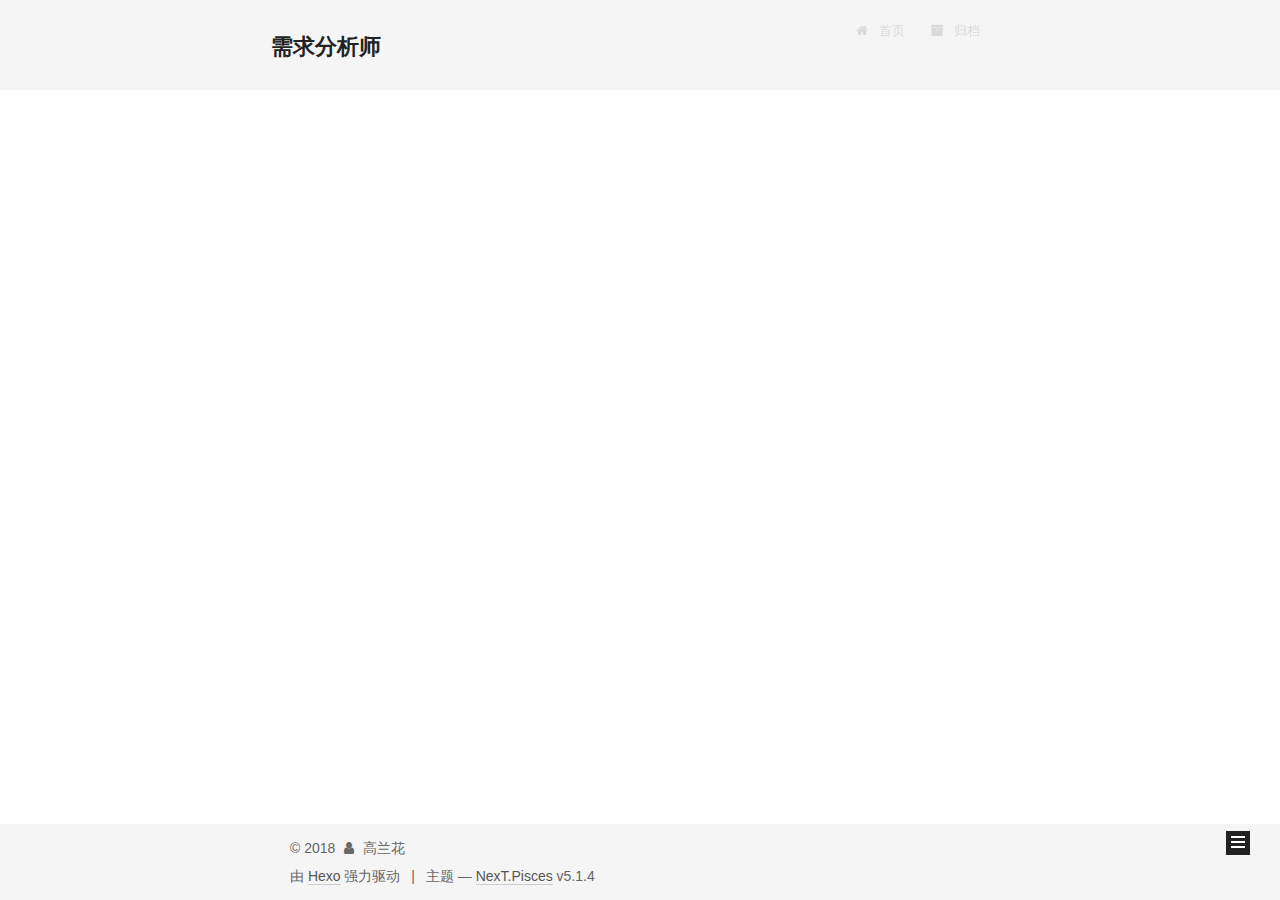
<file: index.html>
<!DOCTYPE html>



  


<html class="theme-next pisces use-motion" lang="zh-Hans">
<head>
  <meta charset="UTF-8"/>
<meta http-equiv="X-UA-Compatible" content="IE=edge" />
<meta name="viewport" content="width=device-width, initial-scale=1, maximum-scale=1"/>
<meta name="theme-color" content="#222">









<meta http-equiv="Cache-Control" content="no-transform" />
<meta http-equiv="Cache-Control" content="no-siteapp" />
















  
  
  <link href="lib/fancybox/source/jquery.fancybox.css?v=2.1.5" rel="stylesheet" type="text/css" />







<link href="lib/font-awesome/css/font-awesome.min.css?v=4.6.2" rel="stylesheet" type="text/css" />

<link href="css/main.css?v=5.1.4" rel="stylesheet" type="text/css" />


  <link rel="apple-touch-icon" sizes="180x180" href="/images/apple-touch-icon-next.png?v=5.1.4">


  <link rel="icon" type="image/png" sizes="32x32" href="/images/favicon-32x32-next.png?v=5.1.4">


  <link rel="icon" type="image/png" sizes="16x16" href="/images/favicon-16x16-next.png?v=5.1.4">


  <link rel="mask-icon" href="/images/logo.svg?v=5.1.4" color="#222">





  <meta name="keywords" content="Hexo, NexT" />










<meta name="description" content="需求与生活，与我融为一体">
<meta name="keywords" content="需求">
<meta property="og:type" content="website">
<meta property="og:title" content="需求分析师">
<meta property="og:url" content="http://yoursite.com/index.html">
<meta property="og:site_name" content="需求分析师">
<meta property="og:description" content="需求与生活，与我融为一体">
<meta property="og:locale" content="zh-Hans">
<meta name="twitter:card" content="summary">
<meta name="twitter:title" content="需求分析师">
<meta name="twitter:description" content="需求与生活，与我融为一体">



<script type="text/javascript" id="hexo.configurations">
  var NexT = window.NexT || {};
  var CONFIG = {
    root: '/',
    scheme: 'Pisces',
    version: '5.1.4',
    sidebar: {"position":"left","display":"post","offset":12,"b2t":false,"scrollpercent":false,"onmobile":false},
    fancybox: true,
    tabs: true,
    motion: {"enable":true,"async":false,"transition":{"post_block":"fadeIn","post_header":"slideDownIn","post_body":"slideDownIn","coll_header":"slideLeftIn","sidebar":"slideUpIn"}},
    duoshuo: {
      userId: '0',
      author: '博主'
    },
    algolia: {
      applicationID: '',
      apiKey: '',
      indexName: '',
      hits: {"per_page":10},
      labels: {"input_placeholder":"Search for Posts","hits_empty":"We didn't find any results for the search: ${query}","hits_stats":"${hits} results found in ${time} ms"}
    }
  };
</script>



  <link rel="canonical" href="http://yoursite.com/"/>





  <title>需求分析师</title>
  








</head>

<body itemscope itemtype="http://schema.org/WebPage" lang="zh-Hans">

  
  
    
  

  <div class="container sidebar-position-left 
  page-home">
    <div class="headband"></div>

    <header id="header" class="header" itemscope itemtype="http://schema.org/WPHeader">
      <div class="header-inner"><div class="site-brand-wrapper">
  <div class="site-meta ">
    

    <div class="custom-logo-site-title">
      <a href="/"  class="brand" rel="start">
        <span class="logo-line-before"><i></i></span>
        <span class="site-title">需求分析师</span>
        <span class="logo-line-after"><i></i></span>
      </a>
    </div>
      
        <p class="site-subtitle">记录学习过程中的点点滴滴</p>
      
  </div>

  <div class="site-nav-toggle">
    <button>
      <span class="btn-bar"></span>
      <span class="btn-bar"></span>
      <span class="btn-bar"></span>
    </button>
  </div>
</div>

<nav class="site-nav">
  

  
    <ul id="menu" class="menu">
      
        
        <li class="menu-item menu-item-home">
          <a href="" rel="section">
            
              <i class="menu-item-icon fa fa-fw fa-home"></i> <br />
            
            首页
          </a>
        </li>
      
        
        <li class="menu-item menu-item-archives">
          <a href="" rel="section">
            
              <i class="menu-item-icon fa fa-fw fa-archive"></i> <br />
            
            归档
          </a>
        </li>
      

      
    </ul>
  

  
</nav>



 </div>
    </header>

    <main id="main" class="main">
      <div class="main-inner">
        <div class="content-wrap">
          <div id="content" class="content">
            
  <section id="posts" class="posts-expand">
    
      

  

  
  
  

  <article class="post post-type-normal" itemscope itemtype="http://schema.org/Article">
  
  
  
  <div class="post-block">
    <link itemprop="mainEntityOfPage" href="http://yoursite.com2018/06/04/我的博客/">

    <span hidden itemprop="author" itemscope itemtype="http://schema.org/Person">
      <meta itemprop="name" content="高兰花">
      <meta itemprop="description" content="">
      <meta itemprop="image" content="images/avatar.gif">
    </span>

    <span hidden itemprop="publisher" itemscope itemtype="http://schema.org/Organization">
      <meta itemprop="name" content="需求分析师">
    </span>

    
      <header class="post-header">

        
        
          <h1 class="post-title" itemprop="name headline">
                
                <a class="post-title-link" href="2018/06/04/我的博客/" itemprop="url">需求分析</a></h1>
        

        <div class="post-meta">
          <span class="post-time">
            
              <span class="post-meta-item-icon">
                <i class="fa fa-calendar-o"></i>
              </span>
              
                <span class="post-meta-item-text">发表于</span>
              
              <time title="创建于" itemprop="dateCreated datePublished" datetime="2018-06-04T19:05:00+08:00">
                2018-06-04
              </time>
            

            

            
          </span>

          
            <span class="post-category" >
            
              <span class="post-meta-divider">|</span>
            
              <span class="post-meta-item-icon">
                <i class="fa fa-folder-o"></i>
              </span>
              
                <span class="post-meta-item-text">分类于</span>
              
              
                <span itemprop="about" itemscope itemtype="http://schema.org/Thing">
                  <a href="categories/需求/" itemprop="url" rel="index">
                    <span itemprop="name">需求</span>
                  </a>
                </span>

                
                
              
            </span>
          

          
            
          

          
          

          

          

          

        </div>
      </header>
    

    
    
    
    <div class="post-body" itemprop="articleBody">

      
      

      
        
          兴业手机银行
          <!--noindex-->
          <div class="post-button text-center">
            <a class="btn" href="2018/06/04/我的博客/">
              阅读全文 &raquo;
            </a>
          </div>
          <!--/noindex-->
        
      
    </div>
    
    
    

    

    

    

    <footer class="post-footer">
      

      

      

      
      
        <div class="post-eof"></div>
      
    </footer>
  </div>
  
  
  
  </article>


    
      

  

  
  
  

  <article class="post post-type-normal" itemscope itemtype="http://schema.org/Article">
  
  
  
  <div class="post-block">
    <link itemprop="mainEntityOfPage" href="http://yoursite.com2018/03/29/linux_mysql/">

    <span hidden itemprop="author" itemscope itemtype="http://schema.org/Person">
      <meta itemprop="name" content="高兰花">
      <meta itemprop="description" content="">
      <meta itemprop="image" content="images/avatar.gif">
    </span>

    <span hidden itemprop="publisher" itemscope itemtype="http://schema.org/Organization">
      <meta itemprop="name" content="需求分析师">
    </span>

    
      <header class="post-header">

        
        
          <h1 class="post-title" itemprop="name headline">
                
                <a class="post-title-link" href="2018/03/29/linux_mysql/" itemprop="url">linux上面安装配置mysql</a></h1>
        

        <div class="post-meta">
          <span class="post-time">
            
              <span class="post-meta-item-icon">
                <i class="fa fa-calendar-o"></i>
              </span>
              
                <span class="post-meta-item-text">发表于</span>
              
              <time title="创建于" itemprop="dateCreated datePublished" datetime="2018-03-29T19:05:00+08:00">
                2018-03-29
              </time>
            

            

            
          </span>

          
            <span class="post-category" >
            
              <span class="post-meta-divider">|</span>
            
              <span class="post-meta-item-icon">
                <i class="fa fa-folder-o"></i>
              </span>
              
                <span class="post-meta-item-text">分类于</span>
              
              
                <span itemprop="about" itemscope itemtype="http://schema.org/Thing">
                  <a href="categories/linux/" itemprop="url" rel="index">
                    <span itemprop="name">linux</span>
                  </a>
                </span>

                
                
              
            </span>
          

          
            
          

          
          

          

          

          

        </div>
      </header>
    

    
    
    
    <div class="post-body" itemprop="articleBody">

      
      

      
        
          linux上搭建mysql流程
          <!--noindex-->
          <div class="post-button text-center">
            <a class="btn" href="2018/03/29/linux_mysql/">
              阅读全文 &raquo;
            </a>
          </div>
          <!--/noindex-->
        
      
    </div>
    
    
    

    

    

    

    <footer class="post-footer">
      

      

      

      
      
        <div class="post-eof"></div>
      
    </footer>
  </div>
  
  
  
  </article>


    
  </section>

  


          </div>
          


          

        </div>
        
          
  
  <div class="sidebar-toggle">
    <div class="sidebar-toggle-line-wrap">
      <span class="sidebar-toggle-line sidebar-toggle-line-first"></span>
      <span class="sidebar-toggle-line sidebar-toggle-line-middle"></span>
      <span class="sidebar-toggle-line sidebar-toggle-line-last"></span>
    </div>
  </div>

  <aside id="sidebar" class="sidebar">
    
    <div class="sidebar-inner">

      

      

      <section class="site-overview-wrap sidebar-panel sidebar-panel-active">
        <div class="site-overview">
          <div class="site-author motion-element" itemprop="author" itemscope itemtype="http://schema.org/Person">
            
              <p class="site-author-name" itemprop="name">高兰花</p>
              <p class="site-description motion-element" itemprop="description">需求与生活，与我融为一体</p>
          </div>

          <nav class="site-state motion-element">

            
              <div class="site-state-item site-state-posts">
              
                <a href="/archives/">
              
                  <span class="site-state-item-count">2</span>
                  <span class="site-state-item-name">日志</span>
                </a>
              </div>
            

            
              
              
              <div class="site-state-item site-state-categories">
                
                  <span class="site-state-item-count">2</span>
                  <span class="site-state-item-name">分类</span>
                
              </div>
            

            
              
              
              <div class="site-state-item site-state-tags">
                
                  <span class="site-state-item-count">3</span>
                  <span class="site-state-item-name">标签</span>
                
              </div>
            

          </nav>

          

          

          
          

          
          

          

        </div>
      </section>

      

      

    </div>
  </aside>


        
      </div>
    </main>

    <footer id="footer" class="footer">
      <div class="footer-inner">
        <div class="copyright">&copy; <span itemprop="copyrightYear">2018</span>
  <span class="with-love">
    <i class="fa fa-user"></i>
  </span>
  <span class="author" itemprop="copyrightHolder">高兰花</span>

  
</div>


  <div class="powered-by">由 <a class="theme-link" target="_blank" href="https://hexo.io">Hexo</a> 强力驱动</div>



  <span class="post-meta-divider">|</span>



  <div class="theme-info">主题 &mdash; <a class="theme-link" target="_blank" href="https://github.com/iissnan/hexo-theme-next">NexT.Pisces</a> v5.1.4</div>




        







        
      </div>
    </footer>

    
      <div class="back-to-top">
        <i class="fa fa-arrow-up"></i>
        
      </div>
    

    

  </div>

  

<script type="text/javascript">
  if (Object.prototype.toString.call(window.Promise) !== '[object Function]') {
    window.Promise = null;
  }
</script>









  












  
  
    <script type="text/javascript" src="lib/jquery/index.js?v=2.1.3"></script>
  

  
  
    <script type="text/javascript" src="lib/fastclick/lib/fastclick.min.js?v=1.0.6"></script>
  

  
  
    <script type="text/javascript" src="lib/jquery_lazyload/jquery.lazyload.js?v=1.9.7"></script>
  

  
  
    <script type="text/javascript" src="lib/velocity/velocity.min.js?v=1.2.1"></script>
  

  
  
    <script type="text/javascript" src="lib/velocity/velocity.ui.min.js?v=1.2.1"></script>
  

  
  
    <script type="text/javascript" src="lib/fancybox/source/jquery.fancybox.pack.js?v=2.1.5"></script>
  


  


  <script type="text/javascript" src="js/src/utils.js?v=5.1.4"></script>

  <script type="text/javascript" src="js/src/motion.js?v=5.1.4"></script>



  
  


  <script type="text/javascript" src="js/src/affix.js?v=5.1.4"></script>

  <script type="text/javascript" src="js/src/schemes/pisces.js?v=5.1.4"></script>



  

  


  <script type="text/javascript" src="js/src/bootstrap.js?v=5.1.4"></script>



  


  




	





  





  












  





  

  

  

  
  

  

  

  

</body>
</html>
<!-- 页面点击小红心 -->
<script type="text/javascript" src="http://7u2ss1.com1.z0.glb.clouddn.com/love.js"></script>
</file>
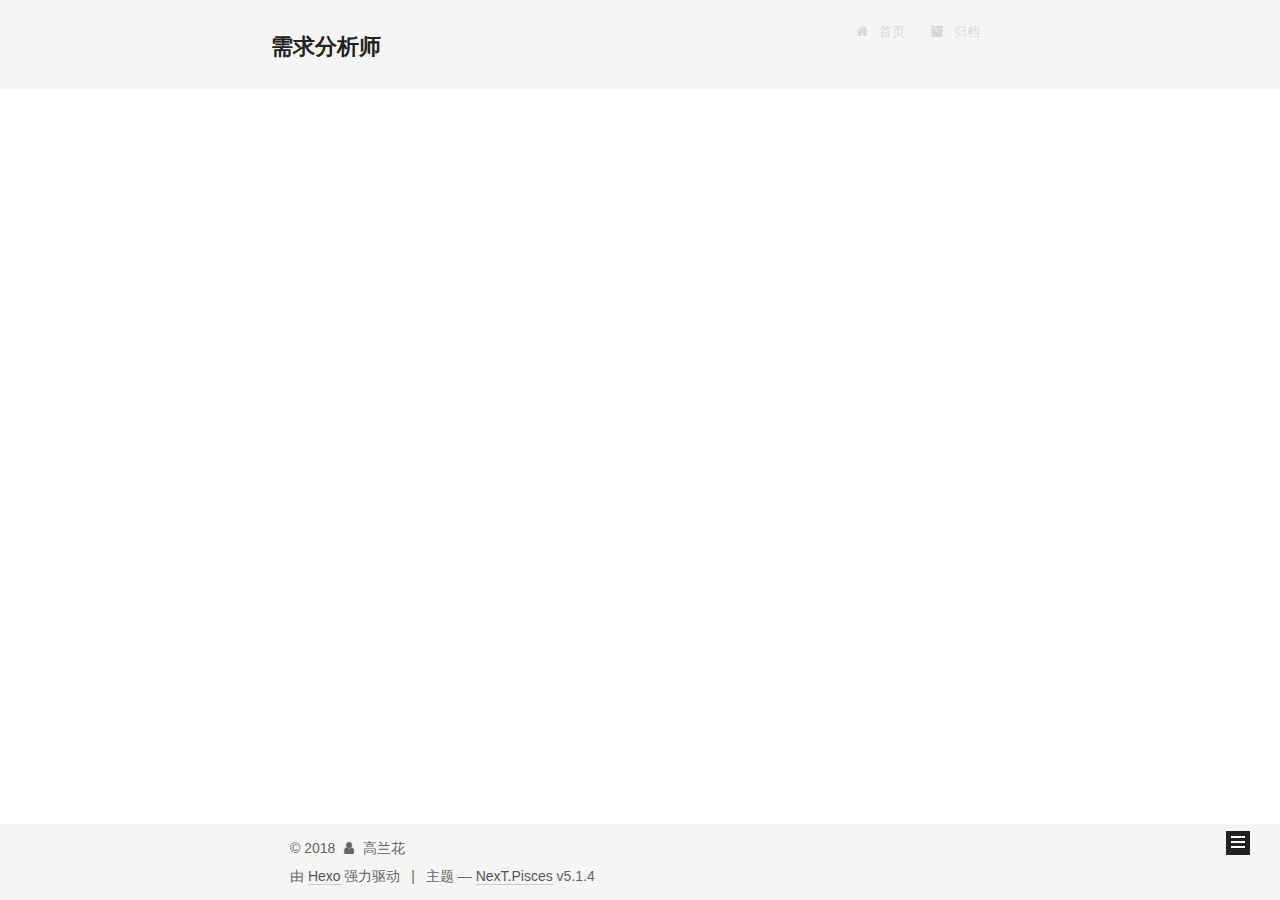
<file: archives/index.html>
<!DOCTYPE html>



  


<html class="theme-next pisces use-motion" lang="zh-Hans">
<head>
  <meta charset="UTF-8"/>
<meta http-equiv="X-UA-Compatible" content="IE=edge" />
<meta name="viewport" content="width=device-width, initial-scale=1, maximum-scale=1"/>
<meta name="theme-color" content="#222">









<meta http-equiv="Cache-Control" content="no-transform" />
<meta http-equiv="Cache-Control" content="no-siteapp" />
















  
  
  <link href="../lib/fancybox/source/jquery.fancybox.css?v=2.1.5" rel="stylesheet" type="text/css" />







<link href="../lib/font-awesome/css/font-awesome.min.css?v=4.6.2" rel="stylesheet" type="text/css" />

<link href="../css/main.css?v=5.1.4" rel="stylesheet" type="text/css" />


  <link rel="apple-touch-icon" sizes="180x180" href="../images/apple-touch-icon-next.png?v=5.1.4">


  <link rel="icon" type="image/png" sizes="32x32" href="../images/favicon-32x32-next.png?v=5.1.4">


  <link rel="icon" type="image/png" sizes="16x16" href="../images/favicon-16x16-next.png?v=5.1.4">


  <link rel="mask-icon" href="../images/logo.svg?v=5.1.4" color="#222">





  <meta name="keywords" content="Hexo, NexT" />










<meta name="description" content="需求与生活，与我融为一体">
<meta name="keywords" content="需求">
<meta property="og:type" content="website">
<meta property="og:title" content="需求分析师">
<meta property="og:url" content="http://yoursite.com/archives/index.html">
<meta property="og:site_name" content="需求分析师">
<meta property="og:description" content="需求与生活，与我融为一体">
<meta property="og:locale" content="zh-Hans">
<meta name="twitter:card" content="summary">
<meta name="twitter:title" content="需求分析师">
<meta name="twitter:description" content="需求与生活，与我融为一体">



<script type="text/javascript" id="hexo.configurations">
  var NexT = window.NexT || {};
  var CONFIG = {
    root: '/',
    scheme: 'Pisces',
    version: '5.1.4',
    sidebar: {"position":"left","display":"post","offset":12,"b2t":false,"scrollpercent":false,"onmobile":false},
    fancybox: true,
    tabs: true,
    motion: {"enable":true,"async":false,"transition":{"post_block":"fadeIn","post_header":"slideDownIn","post_body":"slideDownIn","coll_header":"slideLeftIn","sidebar":"slideUpIn"}},
    duoshuo: {
      userId: '0',
      author: '博主'
    },
    algolia: {
      applicationID: '',
      apiKey: '',
      indexName: '',
      hits: {"per_page":10},
      labels: {"input_placeholder":"Search for Posts","hits_empty":"We didn't find any results for the search: ${query}","hits_stats":"${hits} results found in ${time} ms"}
    }
  };
</script>



  <link rel="canonical" href="http://yoursite.com/archives/"/>





  <title>归档 | 需求分析师</title>
  








</head>

<body itemscope itemtype="http://schema.org/WebPage" lang="zh-Hans">

  
  
    
  

  <div class="container sidebar-position-left page-archive">
    <div class="headband"></div>

    <header id="header" class="header" itemscope itemtype="http://schema.org/WPHeader">
      <div class="header-inner"><div class="site-brand-wrapper">
  <div class="site-meta ">
    

    <div class="custom-logo-site-title">
      <a href="/"  class="brand" rel="start">
        <span class="logo-line-before"><i></i></span>
        <span class="site-title">需求分析师</span>
        <span class="logo-line-after"><i></i></span>
      </a>
    </div>
      
        <p class="site-subtitle">记录学习过程中的点点滴滴</p>
      
  </div>

  <div class="site-nav-toggle">
    <button>
      <span class="btn-bar"></span>
      <span class="btn-bar"></span>
      <span class="btn-bar"></span>
    </button>
  </div>
</div>

<nav class="site-nav">
  

  
    <ul id="menu" class="menu">
      
        
        <li class="menu-item menu-item-home">
          <a href="" rel="section">
            
              <i class="menu-item-icon fa fa-fw fa-home"></i> <br />
            
            首页
          </a>
        </li>
      
        
        <li class="menu-item menu-item-archives">
          <a href="" rel="section">
            
              <i class="menu-item-icon fa fa-fw fa-archive"></i> <br />
            
            归档
          </a>
        </li>
      

      
    </ul>
  

  
</nav>



 </div>
    </header>

    <main id="main" class="main">
      <div class="main-inner">
        <div class="content-wrap">
          <div id="content" class="content">
            

  
  
  
  <div class="post-block archive">
    <div id="posts" class="posts-collapse">
      <span class="archive-move-on"></span>

      <span class="archive-page-counter">
        
        
        
          
        
        嗯..! 目前共计 2 篇日志。 继续努力。
      </span>

      

        
        
        

        
          
          <div class="collection-title">
            <h1 class="archive-year" id="archive-year-2018">2018</h1>
          </div>
        
        

        

  <article class="post post-type-normal" itemscope itemtype="http://schema.org/Article">
    <header class="post-header">

      <h2 class="post-title">
        
            <a class="post-title-link" href="../2018/06/04/我的博客/" itemprop="url">
              
                <span itemprop="name">需求分析</span>
              
            </a>
        
      </h2>

      <div class="post-meta">
        <time class="post-time" itemprop="dateCreated"
              datetime="2018-06-04T19:05:00+08:00"
              content="2018-06-04" >
          06-04
        </time>
      </div>

    </header>
  </article>



      

        
        
        

        
        

        

  <article class="post post-type-normal" itemscope itemtype="http://schema.org/Article">
    <header class="post-header">

      <h2 class="post-title">
        
            <a class="post-title-link" href="../2018/03/29/linux_mysql/" itemprop="url">
              
                <span itemprop="name">linux上面安装配置mysql</span>
              
            </a>
        
      </h2>

      <div class="post-meta">
        <time class="post-time" itemprop="dateCreated"
              datetime="2018-03-29T19:05:00+08:00"
              content="2018-03-29" >
          03-29
        </time>
      </div>

    </header>
  </article>



      

    </div>
  </div>
  
  
  

  



          </div>
          


          

        </div>
        
          
  
  <div class="sidebar-toggle">
    <div class="sidebar-toggle-line-wrap">
      <span class="sidebar-toggle-line sidebar-toggle-line-first"></span>
      <span class="sidebar-toggle-line sidebar-toggle-line-middle"></span>
      <span class="sidebar-toggle-line sidebar-toggle-line-last"></span>
    </div>
  </div>

  <aside id="sidebar" class="sidebar">
    
    <div class="sidebar-inner">

      

      

      <section class="site-overview-wrap sidebar-panel sidebar-panel-active">
        <div class="site-overview">
          <div class="site-author motion-element" itemprop="author" itemscope itemtype="http://schema.org/Person">
            
              <p class="site-author-name" itemprop="name">高兰花</p>
              <p class="site-description motion-element" itemprop="description">需求与生活，与我融为一体</p>
          </div>

          <nav class="site-state motion-element">

            
              <div class="site-state-item site-state-posts">
              
                <a href="../archives/">
              
                  <span class="site-state-item-count">2</span>
                  <span class="site-state-item-name">日志</span>
                </a>
              </div>
            

            
              
              
              <div class="site-state-item site-state-categories">
                
                  <span class="site-state-item-count">2</span>
                  <span class="site-state-item-name">分类</span>
                
              </div>
            

            
              
              
              <div class="site-state-item site-state-tags">
                
                  <span class="site-state-item-count">3</span>
                  <span class="site-state-item-name">标签</span>
                
              </div>
            

          </nav>

          

          

          
          

          
          

          

        </div>
      </section>

      

      

    </div>
  </aside>


        
      </div>
    </main>

    <footer id="footer" class="footer">
      <div class="footer-inner">
        <div class="copyright">&copy; <span itemprop="copyrightYear">2018</span>
  <span class="with-love">
    <i class="fa fa-user"></i>
  </span>
  <span class="author" itemprop="copyrightHolder">高兰花</span>

  
</div>


  <div class="powered-by">由 <a class="theme-link" target="_blank" href="https://hexo.io">Hexo</a> 强力驱动</div>



  <span class="post-meta-divider">|</span>



  <div class="theme-info">主题 &mdash; <a class="theme-link" target="_blank" href="https://github.com/iissnan/hexo-theme-next">NexT.Pisces</a> v5.1.4</div>




        







        
      </div>
    </footer>

    
      <div class="back-to-top">
        <i class="fa fa-arrow-up"></i>
        
      </div>
    

    

  </div>

  

<script type="text/javascript">
  if (Object.prototype.toString.call(window.Promise) !== '[object Function]') {
    window.Promise = null;
  }
</script>









  












  
  
    <script type="text/javascript" src="../lib/jquery/index.js?v=2.1.3"></script>
  

  
  
    <script type="text/javascript" src="../lib/fastclick/lib/fastclick.min.js?v=1.0.6"></script>
  

  
  
    <script type="text/javascript" src="../lib/jquery_lazyload/jquery.lazyload.js?v=1.9.7"></script>
  

  
  
    <script type="text/javascript" src="../lib/velocity/velocity.min.js?v=1.2.1"></script>
  

  
  
    <script type="text/javascript" src="../lib/velocity/velocity.ui.min.js?v=1.2.1"></script>
  

  
  
    <script type="text/javascript" src="../lib/fancybox/source/jquery.fancybox.pack.js?v=2.1.5"></script>
  


  


  <script type="text/javascript" src="../js/src/utils.js?v=5.1.4"></script>

  <script type="text/javascript" src="../js/src/motion.js?v=5.1.4"></script>



  
  


  <script type="text/javascript" src="../js/src/affix.js?v=5.1.4"></script>

  <script type="text/javascript" src="../js/src/schemes/pisces.js?v=5.1.4"></script>



  

  


  <script type="text/javascript" src="../js/src/bootstrap.js?v=5.1.4"></script>



  


  




	





  





  












  





  

  

  

  
  

  

  

  

</body>
</html>
<!-- 页面点击小红心 -->
<script type="text/javascript" src="http://7u2ss1.com1.z0.glb.clouddn.com/love.js"></script>
</file>
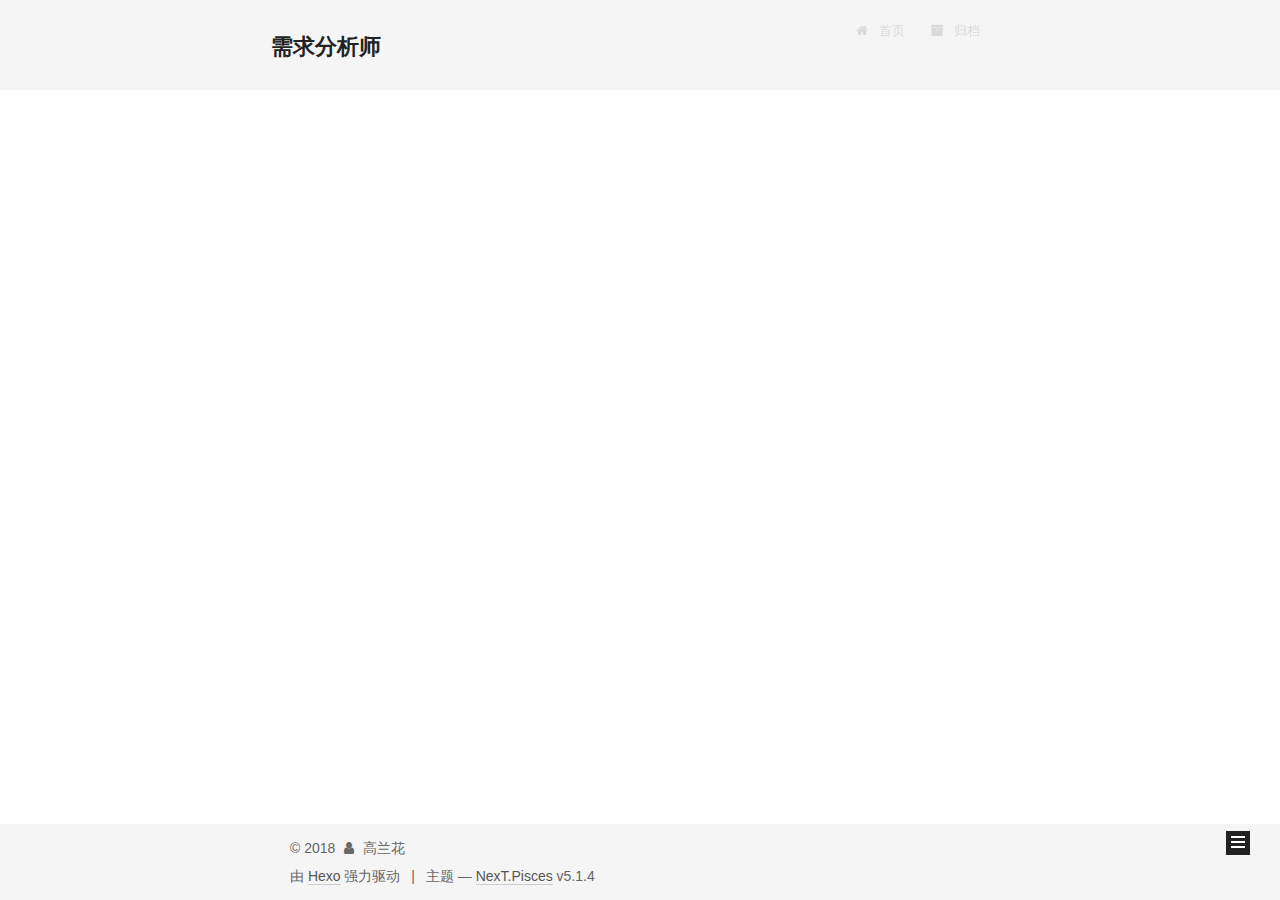
<file: archives/2018/index.html>
<!DOCTYPE html>



  


<html class="theme-next pisces use-motion" lang="zh-Hans">
<head>
  <meta charset="UTF-8"/>
<meta http-equiv="X-UA-Compatible" content="IE=edge" />
<meta name="viewport" content="width=device-width, initial-scale=1, maximum-scale=1"/>
<meta name="theme-color" content="#222">









<meta http-equiv="Cache-Control" content="no-transform" />
<meta http-equiv="Cache-Control" content="no-siteapp" />
















  
  
  <link href="../../lib/fancybox/source/jquery.fancybox.css?v=2.1.5" rel="stylesheet" type="text/css" />







<link href="../../lib/font-awesome/css/font-awesome.min.css?v=4.6.2" rel="stylesheet" type="text/css" />

<link href="../../css/main.css?v=5.1.4" rel="stylesheet" type="text/css" />


  <link rel="apple-touch-icon" sizes="180x180" href="../../images/apple-touch-icon-next.png?v=5.1.4">


  <link rel="icon" type="image/png" sizes="32x32" href="../../images/favicon-32x32-next.png?v=5.1.4">


  <link rel="icon" type="image/png" sizes="16x16" href="../../images/favicon-16x16-next.png?v=5.1.4">


  <link rel="mask-icon" href="../../images/logo.svg?v=5.1.4" color="#222">





  <meta name="keywords" content="Hexo, NexT" />










<meta name="description" content="需求与生活，与我融为一体">
<meta name="keywords" content="需求">
<meta property="og:type" content="website">
<meta property="og:title" content="需求分析师">
<meta property="og:url" content="http://yoursite.com/archives/2018/index.html">
<meta property="og:site_name" content="需求分析师">
<meta property="og:description" content="需求与生活，与我融为一体">
<meta property="og:locale" content="zh-Hans">
<meta name="twitter:card" content="summary">
<meta name="twitter:title" content="需求分析师">
<meta name="twitter:description" content="需求与生活，与我融为一体">



<script type="text/javascript" id="hexo.configurations">
  var NexT = window.NexT || {};
  var CONFIG = {
    root: '/',
    scheme: 'Pisces',
    version: '5.1.4',
    sidebar: {"position":"left","display":"post","offset":12,"b2t":false,"scrollpercent":false,"onmobile":false},
    fancybox: true,
    tabs: true,
    motion: {"enable":true,"async":false,"transition":{"post_block":"fadeIn","post_header":"slideDownIn","post_body":"slideDownIn","coll_header":"slideLeftIn","sidebar":"slideUpIn"}},
    duoshuo: {
      userId: '0',
      author: '博主'
    },
    algolia: {
      applicationID: '',
      apiKey: '',
      indexName: '',
      hits: {"per_page":10},
      labels: {"input_placeholder":"Search for Posts","hits_empty":"We didn't find any results for the search: ${query}","hits_stats":"${hits} results found in ${time} ms"}
    }
  };
</script>



  <link rel="canonical" href="http://yoursite.com/archives/2018/"/>





  <title>归档 | 需求分析师</title>
  








</head>

<body itemscope itemtype="http://schema.org/WebPage" lang="zh-Hans">

  
  
    
  

  <div class="container sidebar-position-left page-archive">
    <div class="headband"></div>

    <header id="header" class="header" itemscope itemtype="http://schema.org/WPHeader">
      <div class="header-inner"><div class="site-brand-wrapper">
  <div class="site-meta ">
    

    <div class="custom-logo-site-title">
      <a href="/"  class="brand" rel="start">
        <span class="logo-line-before"><i></i></span>
        <span class="site-title">需求分析师</span>
        <span class="logo-line-after"><i></i></span>
      </a>
    </div>
      
        <p class="site-subtitle">记录学习过程中的点点滴滴</p>
      
  </div>

  <div class="site-nav-toggle">
    <button>
      <span class="btn-bar"></span>
      <span class="btn-bar"></span>
      <span class="btn-bar"></span>
    </button>
  </div>
</div>

<nav class="site-nav">
  

  
    <ul id="menu" class="menu">
      
        
        <li class="menu-item menu-item-home">
          <a href="" rel="section">
            
              <i class="menu-item-icon fa fa-fw fa-home"></i> <br />
            
            首页
          </a>
        </li>
      
        
        <li class="menu-item menu-item-archives">
          <a href="" rel="section">
            
              <i class="menu-item-icon fa fa-fw fa-archive"></i> <br />
            
            归档
          </a>
        </li>
      

      
    </ul>
  

  
</nav>



 </div>
    </header>

    <main id="main" class="main">
      <div class="main-inner">
        <div class="content-wrap">
          <div id="content" class="content">
            

  
  
  
  <div class="post-block archive">
    <div id="posts" class="posts-collapse">
      <span class="archive-move-on"></span>

      <span class="archive-page-counter">
        
        
        
          
        
        嗯..! 目前共计 2 篇日志。 继续努力。
      </span>

      

        
        
        

        
          
          <div class="collection-title">
            <h1 class="archive-year" id="archive-year-2018">2018</h1>
          </div>
        
        

        

  <article class="post post-type-normal" itemscope itemtype="http://schema.org/Article">
    <header class="post-header">

      <h2 class="post-title">
        
            <a class="post-title-link" href="../../2018/06/04/我的博客/" itemprop="url">
              
                <span itemprop="name">需求分析</span>
              
            </a>
        
      </h2>

      <div class="post-meta">
        <time class="post-time" itemprop="dateCreated"
              datetime="2018-06-04T19:05:00+08:00"
              content="2018-06-04" >
          06-04
        </time>
      </div>

    </header>
  </article>



      

        
        
        

        
        

        

  <article class="post post-type-normal" itemscope itemtype="http://schema.org/Article">
    <header class="post-header">

      <h2 class="post-title">
        
            <a class="post-title-link" href="../../2018/03/29/linux_mysql/" itemprop="url">
              
                <span itemprop="name">linux上面安装配置mysql</span>
              
            </a>
        
      </h2>

      <div class="post-meta">
        <time class="post-time" itemprop="dateCreated"
              datetime="2018-03-29T19:05:00+08:00"
              content="2018-03-29" >
          03-29
        </time>
      </div>

    </header>
  </article>



      

    </div>
  </div>
  
  
  

  



          </div>
          


          

        </div>
        
          
  
  <div class="sidebar-toggle">
    <div class="sidebar-toggle-line-wrap">
      <span class="sidebar-toggle-line sidebar-toggle-line-first"></span>
      <span class="sidebar-toggle-line sidebar-toggle-line-middle"></span>
      <span class="sidebar-toggle-line sidebar-toggle-line-last"></span>
    </div>
  </div>

  <aside id="sidebar" class="sidebar">
    
    <div class="sidebar-inner">

      

      

      <section class="site-overview-wrap sidebar-panel sidebar-panel-active">
        <div class="site-overview">
          <div class="site-author motion-element" itemprop="author" itemscope itemtype="http://schema.org/Person">
            
              <p class="site-author-name" itemprop="name">高兰花</p>
              <p class="site-description motion-element" itemprop="description">需求与生活，与我融为一体</p>
          </div>

          <nav class="site-state motion-element">

            
              <div class="site-state-item site-state-posts">
              
                <a href="../../archives/">
              
                  <span class="site-state-item-count">2</span>
                  <span class="site-state-item-name">日志</span>
                </a>
              </div>
            

            
              
              
              <div class="site-state-item site-state-categories">
                
                  <span class="site-state-item-count">2</span>
                  <span class="site-state-item-name">分类</span>
                
              </div>
            

            
              
              
              <div class="site-state-item site-state-tags">
                
                  <span class="site-state-item-count">3</span>
                  <span class="site-state-item-name">标签</span>
                
              </div>
            

          </nav>

          

          

          
          

          
          

          

        </div>
      </section>

      

      

    </div>
  </aside>


        
      </div>
    </main>

    <footer id="footer" class="footer">
      <div class="footer-inner">
        <div class="copyright">&copy; <span itemprop="copyrightYear">2018</span>
  <span class="with-love">
    <i class="fa fa-user"></i>
  </span>
  <span class="author" itemprop="copyrightHolder">高兰花</span>

  
</div>


  <div class="powered-by">由 <a class="theme-link" target="_blank" href="https://hexo.io">Hexo</a> 强力驱动</div>



  <span class="post-meta-divider">|</span>



  <div class="theme-info">主题 &mdash; <a class="theme-link" target="_blank" href="https://github.com/iissnan/hexo-theme-next">NexT.Pisces</a> v5.1.4</div>




        







        
      </div>
    </footer>

    
      <div class="back-to-top">
        <i class="fa fa-arrow-up"></i>
        
      </div>
    

    

  </div>

  

<script type="text/javascript">
  if (Object.prototype.toString.call(window.Promise) !== '[object Function]') {
    window.Promise = null;
  }
</script>









  












  
  
    <script type="text/javascript" src="../../lib/jquery/index.js?v=2.1.3"></script>
  

  
  
    <script type="text/javascript" src="../../lib/fastclick/lib/fastclick.min.js?v=1.0.6"></script>
  

  
  
    <script type="text/javascript" src="../../lib/jquery_lazyload/jquery.lazyload.js?v=1.9.7"></script>
  

  
  
    <script type="text/javascript" src="../../lib/velocity/velocity.min.js?v=1.2.1"></script>
  

  
  
    <script type="text/javascript" src="../../lib/velocity/velocity.ui.min.js?v=1.2.1"></script>
  

  
  
    <script type="text/javascript" src="../../lib/fancybox/source/jquery.fancybox.pack.js?v=2.1.5"></script>
  


  


  <script type="text/javascript" src="../../js/src/utils.js?v=5.1.4"></script>

  <script type="text/javascript" src="../../js/src/motion.js?v=5.1.4"></script>



  
  


  <script type="text/javascript" src="../../js/src/affix.js?v=5.1.4"></script>

  <script type="text/javascript" src="../../js/src/schemes/pisces.js?v=5.1.4"></script>



  

  


  <script type="text/javascript" src="../../js/src/bootstrap.js?v=5.1.4"></script>



  


  




	





  





  












  





  

  

  

  
  

  

  

  

</body>
</html>
<!-- 页面点击小红心 -->
<script type="text/javascript" src="http://7u2ss1.com1.z0.glb.clouddn.com/love.js"></script>
</file>
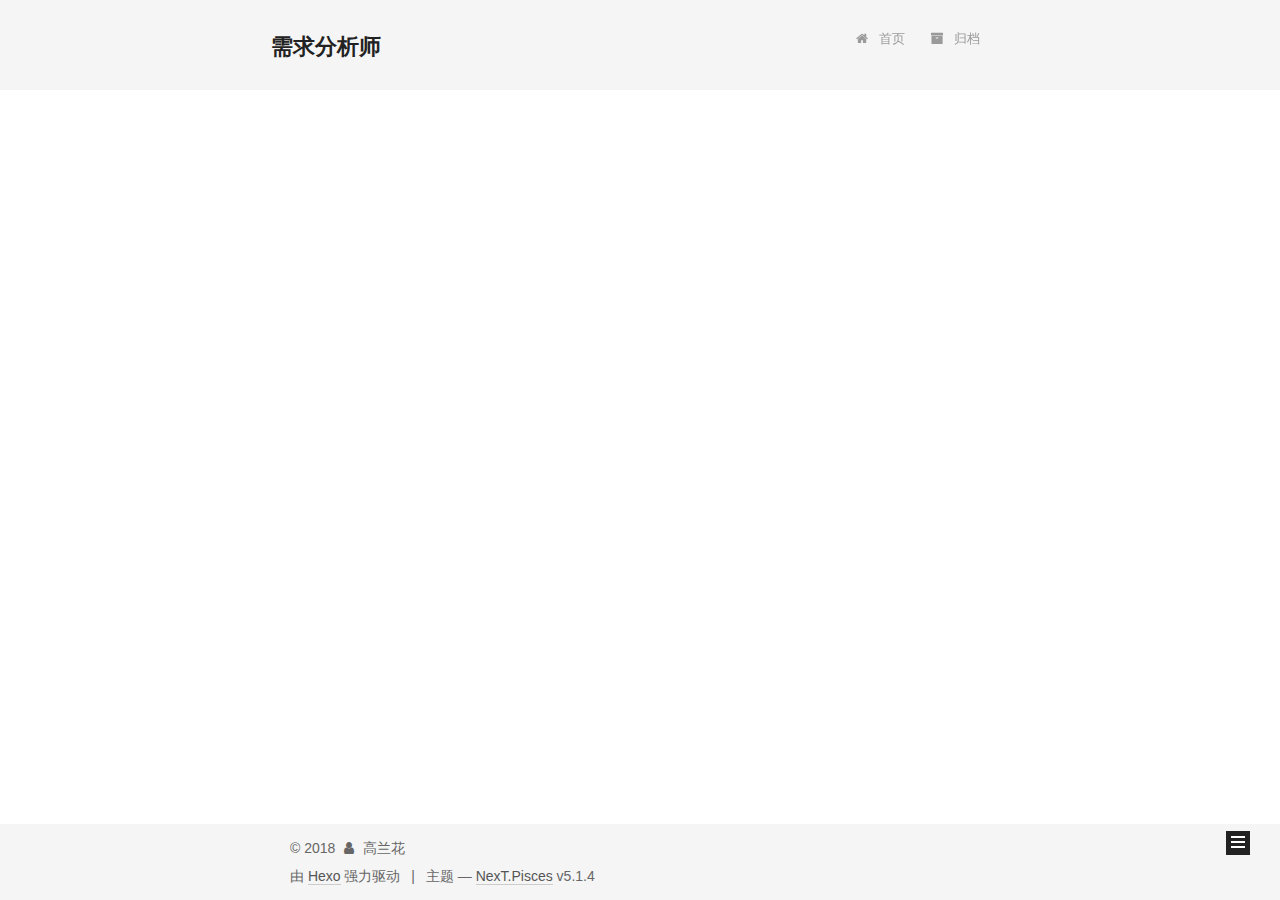
<file: categories/linux/index.html>
<!DOCTYPE html>



  


<html class="theme-next pisces use-motion" lang="zh-Hans">
<head>
  <meta charset="UTF-8"/>
<meta http-equiv="X-UA-Compatible" content="IE=edge" />
<meta name="viewport" content="width=device-width, initial-scale=1, maximum-scale=1"/>
<meta name="theme-color" content="#222">









<meta http-equiv="Cache-Control" content="no-transform" />
<meta http-equiv="Cache-Control" content="no-siteapp" />
















  
  
  <link href="../../lib/fancybox/source/jquery.fancybox.css?v=2.1.5" rel="stylesheet" type="text/css" />







<link href="../../lib/font-awesome/css/font-awesome.min.css?v=4.6.2" rel="stylesheet" type="text/css" />

<link href="../../css/main.css?v=5.1.4" rel="stylesheet" type="text/css" />


  <link rel="apple-touch-icon" sizes="180x180" href="../../images/apple-touch-icon-next.png?v=5.1.4">


  <link rel="icon" type="image/png" sizes="32x32" href="../../images/favicon-32x32-next.png?v=5.1.4">


  <link rel="icon" type="image/png" sizes="16x16" href="../../images/favicon-16x16-next.png?v=5.1.4">


  <link rel="mask-icon" href="../../images/logo.svg?v=5.1.4" color="#222">





  <meta name="keywords" content="Hexo, NexT" />










<meta name="description" content="需求与生活，与我融为一体">
<meta name="keywords" content="需求">
<meta property="og:type" content="website">
<meta property="og:title" content="需求分析师">
<meta property="og:url" content="http://yoursite.com/categories/linux/index.html">
<meta property="og:site_name" content="需求分析师">
<meta property="og:description" content="需求与生活，与我融为一体">
<meta property="og:locale" content="zh-Hans">
<meta name="twitter:card" content="summary">
<meta name="twitter:title" content="需求分析师">
<meta name="twitter:description" content="需求与生活，与我融为一体">



<script type="text/javascript" id="hexo.configurations">
  var NexT = window.NexT || {};
  var CONFIG = {
    root: '/',
    scheme: 'Pisces',
    version: '5.1.4',
    sidebar: {"position":"left","display":"post","offset":12,"b2t":false,"scrollpercent":false,"onmobile":false},
    fancybox: true,
    tabs: true,
    motion: {"enable":true,"async":false,"transition":{"post_block":"fadeIn","post_header":"slideDownIn","post_body":"slideDownIn","coll_header":"slideLeftIn","sidebar":"slideUpIn"}},
    duoshuo: {
      userId: '0',
      author: '博主'
    },
    algolia: {
      applicationID: '',
      apiKey: '',
      indexName: '',
      hits: {"per_page":10},
      labels: {"input_placeholder":"Search for Posts","hits_empty":"We didn't find any results for the search: ${query}","hits_stats":"${hits} results found in ${time} ms"}
    }
  };
</script>



  <link rel="canonical" href="http://yoursite.com/categories/linux/"/>





  <title>分类: linux | 需求分析师</title>
  








</head>

<body itemscope itemtype="http://schema.org/WebPage" lang="zh-Hans">

  
  
    
  

  <div class="container sidebar-position-left ">
    <div class="headband"></div>

    <header id="header" class="header" itemscope itemtype="http://schema.org/WPHeader">
      <div class="header-inner"><div class="site-brand-wrapper">
  <div class="site-meta ">
    

    <div class="custom-logo-site-title">
      <a href="/"  class="brand" rel="start">
        <span class="logo-line-before"><i></i></span>
        <span class="site-title">需求分析师</span>
        <span class="logo-line-after"><i></i></span>
      </a>
    </div>
      
        <p class="site-subtitle">记录学习过程中的点点滴滴</p>
      
  </div>

  <div class="site-nav-toggle">
    <button>
      <span class="btn-bar"></span>
      <span class="btn-bar"></span>
      <span class="btn-bar"></span>
    </button>
  </div>
</div>

<nav class="site-nav">
  

  
    <ul id="menu" class="menu">
      
        
        <li class="menu-item menu-item-home">
          <a href="" rel="section">
            
              <i class="menu-item-icon fa fa-fw fa-home"></i> <br />
            
            首页
          </a>
        </li>
      
        
        <li class="menu-item menu-item-archives">
          <a href="" rel="section">
            
              <i class="menu-item-icon fa fa-fw fa-archive"></i> <br />
            
            归档
          </a>
        </li>
      

      
    </ul>
  

  
</nav>



 </div>
    </header>

    <main id="main" class="main">
      <div class="main-inner">
        <div class="content-wrap">
          <div id="content" class="content">
            

  
  
  
  <div class="post-block category">

    <div id="posts" class="posts-collapse">
      <div class="collection-title">
        <h1>linux<small>分类</small>
        </h1>
      </div>

      
        

  <article class="post post-type-normal" itemscope itemtype="http://schema.org/Article">
    <header class="post-header">

      <h2 class="post-title">
        
            <a class="post-title-link" href="../../2018/03/29/linux_mysql/" itemprop="url">
              
                <span itemprop="name">linux上面安装配置mysql</span>
              
            </a>
        
      </h2>

      <div class="post-meta">
        <time class="post-time" itemprop="dateCreated"
              datetime="2018-03-29T19:05:00+08:00"
              content="2018-03-29" >
          03-29
        </time>
      </div>

    </header>
  </article>


      
    </div>

  </div>
  
  
  

  



          </div>
          


          

        </div>
        
          
  
  <div class="sidebar-toggle">
    <div class="sidebar-toggle-line-wrap">
      <span class="sidebar-toggle-line sidebar-toggle-line-first"></span>
      <span class="sidebar-toggle-line sidebar-toggle-line-middle"></span>
      <span class="sidebar-toggle-line sidebar-toggle-line-last"></span>
    </div>
  </div>

  <aside id="sidebar" class="sidebar">
    
    <div class="sidebar-inner">

      

      

      <section class="site-overview-wrap sidebar-panel sidebar-panel-active">
        <div class="site-overview">
          <div class="site-author motion-element" itemprop="author" itemscope itemtype="http://schema.org/Person">
            
              <p class="site-author-name" itemprop="name">高兰花</p>
              <p class="site-description motion-element" itemprop="description">需求与生活，与我融为一体</p>
          </div>

          <nav class="site-state motion-element">

            
              <div class="site-state-item site-state-posts">
              
                <a href="../../archives/">
              
                  <span class="site-state-item-count">2</span>
                  <span class="site-state-item-name">日志</span>
                </a>
              </div>
            

            
              
              
              <div class="site-state-item site-state-categories">
                
                  <span class="site-state-item-count">2</span>
                  <span class="site-state-item-name">分类</span>
                
              </div>
            

            
              
              
              <div class="site-state-item site-state-tags">
                
                  <span class="site-state-item-count">3</span>
                  <span class="site-state-item-name">标签</span>
                
              </div>
            

          </nav>

          

          

          
          

          
          

          

        </div>
      </section>

      

      

    </div>
  </aside>


        
      </div>
    </main>

    <footer id="footer" class="footer">
      <div class="footer-inner">
        <div class="copyright">&copy; <span itemprop="copyrightYear">2018</span>
  <span class="with-love">
    <i class="fa fa-user"></i>
  </span>
  <span class="author" itemprop="copyrightHolder">高兰花</span>

  
</div>


  <div class="powered-by">由 <a class="theme-link" target="_blank" href="https://hexo.io">Hexo</a> 强力驱动</div>



  <span class="post-meta-divider">|</span>



  <div class="theme-info">主题 &mdash; <a class="theme-link" target="_blank" href="https://github.com/iissnan/hexo-theme-next">NexT.Pisces</a> v5.1.4</div>




        







        
      </div>
    </footer>

    
      <div class="back-to-top">
        <i class="fa fa-arrow-up"></i>
        
      </div>
    

    

  </div>

  

<script type="text/javascript">
  if (Object.prototype.toString.call(window.Promise) !== '[object Function]') {
    window.Promise = null;
  }
</script>









  












  
  
    <script type="text/javascript" src="../../lib/jquery/index.js?v=2.1.3"></script>
  

  
  
    <script type="text/javascript" src="../../lib/fastclick/lib/fastclick.min.js?v=1.0.6"></script>
  

  
  
    <script type="text/javascript" src="../../lib/jquery_lazyload/jquery.lazyload.js?v=1.9.7"></script>
  

  
  
    <script type="text/javascript" src="../../lib/velocity/velocity.min.js?v=1.2.1"></script>
  

  
  
    <script type="text/javascript" src="../../lib/velocity/velocity.ui.min.js?v=1.2.1"></script>
  

  
  
    <script type="text/javascript" src="../../lib/fancybox/source/jquery.fancybox.pack.js?v=2.1.5"></script>
  


  


  <script type="text/javascript" src="../../js/src/utils.js?v=5.1.4"></script>

  <script type="text/javascript" src="../../js/src/motion.js?v=5.1.4"></script>



  
  


  <script type="text/javascript" src="../../js/src/affix.js?v=5.1.4"></script>

  <script type="text/javascript" src="../../js/src/schemes/pisces.js?v=5.1.4"></script>



  

  


  <script type="text/javascript" src="../../js/src/bootstrap.js?v=5.1.4"></script>



  


  




	





  





  












  





  

  

  

  
  

  

  

  

</body>
</html>
<!-- 页面点击小红心 -->
<script type="text/javascript" src="http://7u2ss1.com1.z0.glb.clouddn.com/love.js"></script>
</file>
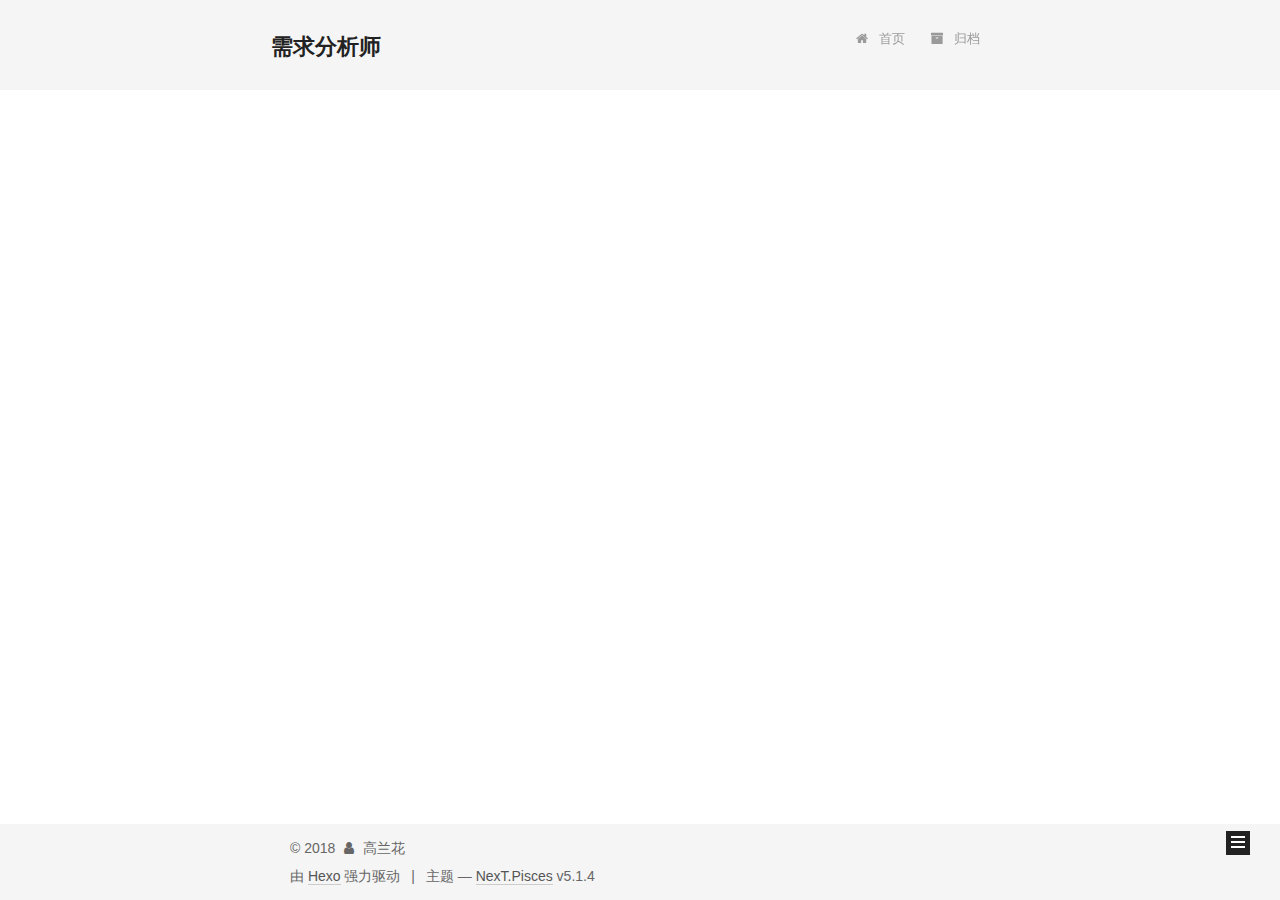
<file: categories/需求/index.html>
<!DOCTYPE html>



  


<html class="theme-next pisces use-motion" lang="zh-Hans">
<head>
  <meta charset="UTF-8"/>
<meta http-equiv="X-UA-Compatible" content="IE=edge" />
<meta name="viewport" content="width=device-width, initial-scale=1, maximum-scale=1"/>
<meta name="theme-color" content="#222">









<meta http-equiv="Cache-Control" content="no-transform" />
<meta http-equiv="Cache-Control" content="no-siteapp" />
















  
  
  <link href="../../lib/fancybox/source/jquery.fancybox.css?v=2.1.5" rel="stylesheet" type="text/css" />







<link href="../../lib/font-awesome/css/font-awesome.min.css?v=4.6.2" rel="stylesheet" type="text/css" />

<link href="../../css/main.css?v=5.1.4" rel="stylesheet" type="text/css" />


  <link rel="apple-touch-icon" sizes="180x180" href="../../images/apple-touch-icon-next.png?v=5.1.4">


  <link rel="icon" type="image/png" sizes="32x32" href="../../images/favicon-32x32-next.png?v=5.1.4">


  <link rel="icon" type="image/png" sizes="16x16" href="../../images/favicon-16x16-next.png?v=5.1.4">


  <link rel="mask-icon" href="../../images/logo.svg?v=5.1.4" color="#222">





  <meta name="keywords" content="Hexo, NexT" />










<meta name="description" content="需求与生活，与我融为一体">
<meta name="keywords" content="需求">
<meta property="og:type" content="website">
<meta property="og:title" content="需求分析师">
<meta property="og:url" content="http://yoursite.com/categories/需求/index.html">
<meta property="og:site_name" content="需求分析师">
<meta property="og:description" content="需求与生活，与我融为一体">
<meta property="og:locale" content="zh-Hans">
<meta name="twitter:card" content="summary">
<meta name="twitter:title" content="需求分析师">
<meta name="twitter:description" content="需求与生活，与我融为一体">



<script type="text/javascript" id="hexo.configurations">
  var NexT = window.NexT || {};
  var CONFIG = {
    root: '/',
    scheme: 'Pisces',
    version: '5.1.4',
    sidebar: {"position":"left","display":"post","offset":12,"b2t":false,"scrollpercent":false,"onmobile":false},
    fancybox: true,
    tabs: true,
    motion: {"enable":true,"async":false,"transition":{"post_block":"fadeIn","post_header":"slideDownIn","post_body":"slideDownIn","coll_header":"slideLeftIn","sidebar":"slideUpIn"}},
    duoshuo: {
      userId: '0',
      author: '博主'
    },
    algolia: {
      applicationID: '',
      apiKey: '',
      indexName: '',
      hits: {"per_page":10},
      labels: {"input_placeholder":"Search for Posts","hits_empty":"We didn't find any results for the search: ${query}","hits_stats":"${hits} results found in ${time} ms"}
    }
  };
</script>



  <link rel="canonical" href="http://yoursite.com/categories/需求/"/>





  <title>分类: 需求 | 需求分析师</title>
  








</head>

<body itemscope itemtype="http://schema.org/WebPage" lang="zh-Hans">

  
  
    
  

  <div class="container sidebar-position-left ">
    <div class="headband"></div>

    <header id="header" class="header" itemscope itemtype="http://schema.org/WPHeader">
      <div class="header-inner"><div class="site-brand-wrapper">
  <div class="site-meta ">
    

    <div class="custom-logo-site-title">
      <a href="/"  class="brand" rel="start">
        <span class="logo-line-before"><i></i></span>
        <span class="site-title">需求分析师</span>
        <span class="logo-line-after"><i></i></span>
      </a>
    </div>
      
        <p class="site-subtitle">记录学习过程中的点点滴滴</p>
      
  </div>

  <div class="site-nav-toggle">
    <button>
      <span class="btn-bar"></span>
      <span class="btn-bar"></span>
      <span class="btn-bar"></span>
    </button>
  </div>
</div>

<nav class="site-nav">
  

  
    <ul id="menu" class="menu">
      
        
        <li class="menu-item menu-item-home">
          <a href="" rel="section">
            
              <i class="menu-item-icon fa fa-fw fa-home"></i> <br />
            
            首页
          </a>
        </li>
      
        
        <li class="menu-item menu-item-archives">
          <a href="" rel="section">
            
              <i class="menu-item-icon fa fa-fw fa-archive"></i> <br />
            
            归档
          </a>
        </li>
      

      
    </ul>
  

  
</nav>



 </div>
    </header>

    <main id="main" class="main">
      <div class="main-inner">
        <div class="content-wrap">
          <div id="content" class="content">
            

  
  
  
  <div class="post-block category">

    <div id="posts" class="posts-collapse">
      <div class="collection-title">
        <h1>需求<small>分类</small>
        </h1>
      </div>

      
        

  <article class="post post-type-normal" itemscope itemtype="http://schema.org/Article">
    <header class="post-header">

      <h2 class="post-title">
        
            <a class="post-title-link" href="../../2018/06/04/我的博客/" itemprop="url">
              
                <span itemprop="name">需求分析</span>
              
            </a>
        
      </h2>

      <div class="post-meta">
        <time class="post-time" itemprop="dateCreated"
              datetime="2018-06-04T19:05:00+08:00"
              content="2018-06-04" >
          06-04
        </time>
      </div>

    </header>
  </article>


      
    </div>

  </div>
  
  
  

  



          </div>
          


          

        </div>
        
          
  
  <div class="sidebar-toggle">
    <div class="sidebar-toggle-line-wrap">
      <span class="sidebar-toggle-line sidebar-toggle-line-first"></span>
      <span class="sidebar-toggle-line sidebar-toggle-line-middle"></span>
      <span class="sidebar-toggle-line sidebar-toggle-line-last"></span>
    </div>
  </div>

  <aside id="sidebar" class="sidebar">
    
    <div class="sidebar-inner">

      

      

      <section class="site-overview-wrap sidebar-panel sidebar-panel-active">
        <div class="site-overview">
          <div class="site-author motion-element" itemprop="author" itemscope itemtype="http://schema.org/Person">
            
              <p class="site-author-name" itemprop="name">高兰花</p>
              <p class="site-description motion-element" itemprop="description">需求与生活，与我融为一体</p>
          </div>

          <nav class="site-state motion-element">

            
              <div class="site-state-item site-state-posts">
              
                <a href="../../archives/">
              
                  <span class="site-state-item-count">2</span>
                  <span class="site-state-item-name">日志</span>
                </a>
              </div>
            

            
              
              
              <div class="site-state-item site-state-categories">
                
                  <span class="site-state-item-count">2</span>
                  <span class="site-state-item-name">分类</span>
                
              </div>
            

            
              
              
              <div class="site-state-item site-state-tags">
                
                  <span class="site-state-item-count">3</span>
                  <span class="site-state-item-name">标签</span>
                
              </div>
            

          </nav>

          

          

          
          

          
          

          

        </div>
      </section>

      

      

    </div>
  </aside>


        
      </div>
    </main>

    <footer id="footer" class="footer">
      <div class="footer-inner">
        <div class="copyright">&copy; <span itemprop="copyrightYear">2018</span>
  <span class="with-love">
    <i class="fa fa-user"></i>
  </span>
  <span class="author" itemprop="copyrightHolder">高兰花</span>

  
</div>


  <div class="powered-by">由 <a class="theme-link" target="_blank" href="https://hexo.io">Hexo</a> 强力驱动</div>



  <span class="post-meta-divider">|</span>



  <div class="theme-info">主题 &mdash; <a class="theme-link" target="_blank" href="https://github.com/iissnan/hexo-theme-next">NexT.Pisces</a> v5.1.4</div>




        







        
      </div>
    </footer>

    
      <div class="back-to-top">
        <i class="fa fa-arrow-up"></i>
        
      </div>
    

    

  </div>

  

<script type="text/javascript">
  if (Object.prototype.toString.call(window.Promise) !== '[object Function]') {
    window.Promise = null;
  }
</script>









  












  
  
    <script type="text/javascript" src="../../lib/jquery/index.js?v=2.1.3"></script>
  

  
  
    <script type="text/javascript" src="../../lib/fastclick/lib/fastclick.min.js?v=1.0.6"></script>
  

  
  
    <script type="text/javascript" src="../../lib/jquery_lazyload/jquery.lazyload.js?v=1.9.7"></script>
  

  
  
    <script type="text/javascript" src="../../lib/velocity/velocity.min.js?v=1.2.1"></script>
  

  
  
    <script type="text/javascript" src="../../lib/velocity/velocity.ui.min.js?v=1.2.1"></script>
  

  
  
    <script type="text/javascript" src="../../lib/fancybox/source/jquery.fancybox.pack.js?v=2.1.5"></script>
  


  


  <script type="text/javascript" src="../../js/src/utils.js?v=5.1.4"></script>

  <script type="text/javascript" src="../../js/src/motion.js?v=5.1.4"></script>



  
  


  <script type="text/javascript" src="../../js/src/affix.js?v=5.1.4"></script>

  <script type="text/javascript" src="../../js/src/schemes/pisces.js?v=5.1.4"></script>



  

  


  <script type="text/javascript" src="../../js/src/bootstrap.js?v=5.1.4"></script>



  


  




	





  





  












  





  

  

  

  
  

  

  

  

</body>
</html>
<!-- 页面点击小红心 -->
<script type="text/javascript" src="http://7u2ss1.com1.z0.glb.clouddn.com/love.js"></script>
</file>
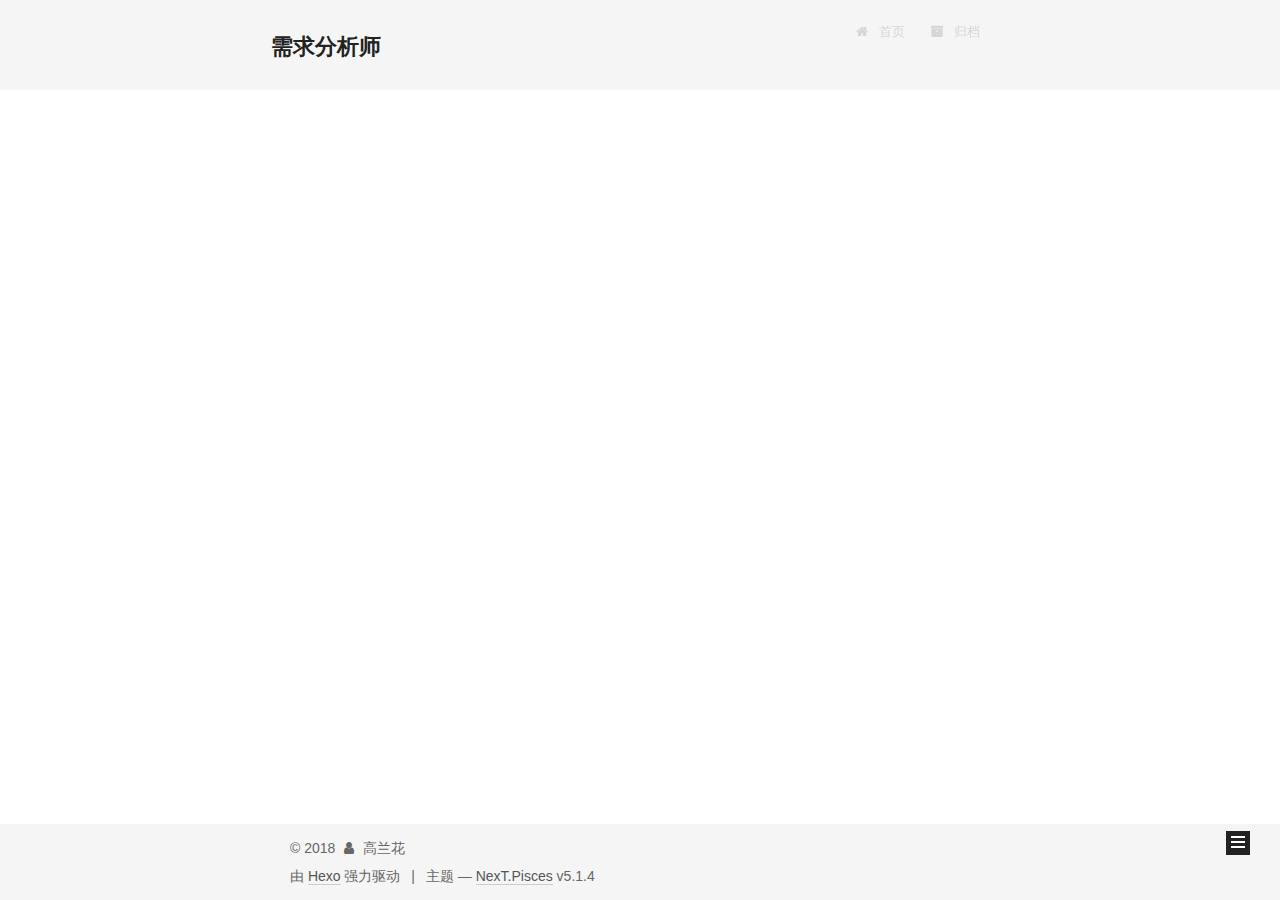
<file: tags/linux/index.html>
<!DOCTYPE html>



  


<html class="theme-next pisces use-motion" lang="zh-Hans">
<head>
  <meta charset="UTF-8"/>
<meta http-equiv="X-UA-Compatible" content="IE=edge" />
<meta name="viewport" content="width=device-width, initial-scale=1, maximum-scale=1"/>
<meta name="theme-color" content="#222">









<meta http-equiv="Cache-Control" content="no-transform" />
<meta http-equiv="Cache-Control" content="no-siteapp" />
















  
  
  <link href="../../lib/fancybox/source/jquery.fancybox.css?v=2.1.5" rel="stylesheet" type="text/css" />







<link href="../../lib/font-awesome/css/font-awesome.min.css?v=4.6.2" rel="stylesheet" type="text/css" />

<link href="../../css/main.css?v=5.1.4" rel="stylesheet" type="text/css" />


  <link rel="apple-touch-icon" sizes="180x180" href="../../images/apple-touch-icon-next.png?v=5.1.4">


  <link rel="icon" type="image/png" sizes="32x32" href="../../images/favicon-32x32-next.png?v=5.1.4">


  <link rel="icon" type="image/png" sizes="16x16" href="../../images/favicon-16x16-next.png?v=5.1.4">


  <link rel="mask-icon" href="../../images/logo.svg?v=5.1.4" color="#222">





  <meta name="keywords" content="Hexo, NexT" />










<meta name="description" content="需求与生活，与我融为一体">
<meta name="keywords" content="需求">
<meta property="og:type" content="website">
<meta property="og:title" content="需求分析师">
<meta property="og:url" content="http://yoursite.com/tags/linux/index.html">
<meta property="og:site_name" content="需求分析师">
<meta property="og:description" content="需求与生活，与我融为一体">
<meta property="og:locale" content="zh-Hans">
<meta name="twitter:card" content="summary">
<meta name="twitter:title" content="需求分析师">
<meta name="twitter:description" content="需求与生活，与我融为一体">



<script type="text/javascript" id="hexo.configurations">
  var NexT = window.NexT || {};
  var CONFIG = {
    root: '/',
    scheme: 'Pisces',
    version: '5.1.4',
    sidebar: {"position":"left","display":"post","offset":12,"b2t":false,"scrollpercent":false,"onmobile":false},
    fancybox: true,
    tabs: true,
    motion: {"enable":true,"async":false,"transition":{"post_block":"fadeIn","post_header":"slideDownIn","post_body":"slideDownIn","coll_header":"slideLeftIn","sidebar":"slideUpIn"}},
    duoshuo: {
      userId: '0',
      author: '博主'
    },
    algolia: {
      applicationID: '',
      apiKey: '',
      indexName: '',
      hits: {"per_page":10},
      labels: {"input_placeholder":"Search for Posts","hits_empty":"We didn't find any results for the search: ${query}","hits_stats":"${hits} results found in ${time} ms"}
    }
  };
</script>



  <link rel="canonical" href="http://yoursite.com/tags/linux/"/>





  <title>标签: linux | 需求分析师</title>
  








</head>

<body itemscope itemtype="http://schema.org/WebPage" lang="zh-Hans">

  
  
    
  

  <div class="container sidebar-position-left ">
    <div class="headband"></div>

    <header id="header" class="header" itemscope itemtype="http://schema.org/WPHeader">
      <div class="header-inner"><div class="site-brand-wrapper">
  <div class="site-meta ">
    

    <div class="custom-logo-site-title">
      <a href="/"  class="brand" rel="start">
        <span class="logo-line-before"><i></i></span>
        <span class="site-title">需求分析师</span>
        <span class="logo-line-after"><i></i></span>
      </a>
    </div>
      
        <p class="site-subtitle">记录学习过程中的点点滴滴</p>
      
  </div>

  <div class="site-nav-toggle">
    <button>
      <span class="btn-bar"></span>
      <span class="btn-bar"></span>
      <span class="btn-bar"></span>
    </button>
  </div>
</div>

<nav class="site-nav">
  

  
    <ul id="menu" class="menu">
      
        
        <li class="menu-item menu-item-home">
          <a href="" rel="section">
            
              <i class="menu-item-icon fa fa-fw fa-home"></i> <br />
            
            首页
          </a>
        </li>
      
        
        <li class="menu-item menu-item-archives">
          <a href="" rel="section">
            
              <i class="menu-item-icon fa fa-fw fa-archive"></i> <br />
            
            归档
          </a>
        </li>
      

      
    </ul>
  

  
</nav>



 </div>
    </header>

    <main id="main" class="main">
      <div class="main-inner">
        <div class="content-wrap">
          <div id="content" class="content">
            

  
  
  
  <div class="post-block tag">

    <div id="posts" class="posts-collapse">
      <div class="collection-title">
        <h1>linux<small>标签</small>
        </h1>
      </div>

      
        

  <article class="post post-type-normal" itemscope itemtype="http://schema.org/Article">
    <header class="post-header">

      <h2 class="post-title">
        
            <a class="post-title-link" href="../../2018/03/29/linux_mysql/" itemprop="url">
              
                <span itemprop="name">linux上面安装配置mysql</span>
              
            </a>
        
      </h2>

      <div class="post-meta">
        <time class="post-time" itemprop="dateCreated"
              datetime="2018-03-29T19:05:00+08:00"
              content="2018-03-29" >
          03-29
        </time>
      </div>

    </header>
  </article>


      
    </div>

  </div>
  
  
  

  


          </div>
          


          

        </div>
        
          
  
  <div class="sidebar-toggle">
    <div class="sidebar-toggle-line-wrap">
      <span class="sidebar-toggle-line sidebar-toggle-line-first"></span>
      <span class="sidebar-toggle-line sidebar-toggle-line-middle"></span>
      <span class="sidebar-toggle-line sidebar-toggle-line-last"></span>
    </div>
  </div>

  <aside id="sidebar" class="sidebar">
    
    <div class="sidebar-inner">

      

      

      <section class="site-overview-wrap sidebar-panel sidebar-panel-active">
        <div class="site-overview">
          <div class="site-author motion-element" itemprop="author" itemscope itemtype="http://schema.org/Person">
            
              <p class="site-author-name" itemprop="name">高兰花</p>
              <p class="site-description motion-element" itemprop="description">需求与生活，与我融为一体</p>
          </div>

          <nav class="site-state motion-element">

            
              <div class="site-state-item site-state-posts">
              
                <a href="../../archives/">
              
                  <span class="site-state-item-count">2</span>
                  <span class="site-state-item-name">日志</span>
                </a>
              </div>
            

            
              
              
              <div class="site-state-item site-state-categories">
                
                  <span class="site-state-item-count">2</span>
                  <span class="site-state-item-name">分类</span>
                
              </div>
            

            
              
              
              <div class="site-state-item site-state-tags">
                
                  <span class="site-state-item-count">3</span>
                  <span class="site-state-item-name">标签</span>
                
              </div>
            

          </nav>

          

          

          
          

          
          

          

        </div>
      </section>

      

      

    </div>
  </aside>


        
      </div>
    </main>

    <footer id="footer" class="footer">
      <div class="footer-inner">
        <div class="copyright">&copy; <span itemprop="copyrightYear">2018</span>
  <span class="with-love">
    <i class="fa fa-user"></i>
  </span>
  <span class="author" itemprop="copyrightHolder">高兰花</span>

  
</div>


  <div class="powered-by">由 <a class="theme-link" target="_blank" href="https://hexo.io">Hexo</a> 强力驱动</div>



  <span class="post-meta-divider">|</span>



  <div class="theme-info">主题 &mdash; <a class="theme-link" target="_blank" href="https://github.com/iissnan/hexo-theme-next">NexT.Pisces</a> v5.1.4</div>




        







        
      </div>
    </footer>

    
      <div class="back-to-top">
        <i class="fa fa-arrow-up"></i>
        
      </div>
    

    

  </div>

  

<script type="text/javascript">
  if (Object.prototype.toString.call(window.Promise) !== '[object Function]') {
    window.Promise = null;
  }
</script>









  












  
  
    <script type="text/javascript" src="../../lib/jquery/index.js?v=2.1.3"></script>
  

  
  
    <script type="text/javascript" src="../../lib/fastclick/lib/fastclick.min.js?v=1.0.6"></script>
  

  
  
    <script type="text/javascript" src="../../lib/jquery_lazyload/jquery.lazyload.js?v=1.9.7"></script>
  

  
  
    <script type="text/javascript" src="../../lib/velocity/velocity.min.js?v=1.2.1"></script>
  

  
  
    <script type="text/javascript" src="../../lib/velocity/velocity.ui.min.js?v=1.2.1"></script>
  

  
  
    <script type="text/javascript" src="../../lib/fancybox/source/jquery.fancybox.pack.js?v=2.1.5"></script>
  


  


  <script type="text/javascript" src="../../js/src/utils.js?v=5.1.4"></script>

  <script type="text/javascript" src="../../js/src/motion.js?v=5.1.4"></script>



  
  


  <script type="text/javascript" src="../../js/src/affix.js?v=5.1.4"></script>

  <script type="text/javascript" src="../../js/src/schemes/pisces.js?v=5.1.4"></script>



  

  


  <script type="text/javascript" src="../../js/src/bootstrap.js?v=5.1.4"></script>



  


  




	





  





  












  





  

  

  

  
  

  

  

  

</body>
</html>
<!-- 页面点击小红心 -->
<script type="text/javascript" src="http://7u2ss1.com1.z0.glb.clouddn.com/love.js"></script>
</file>
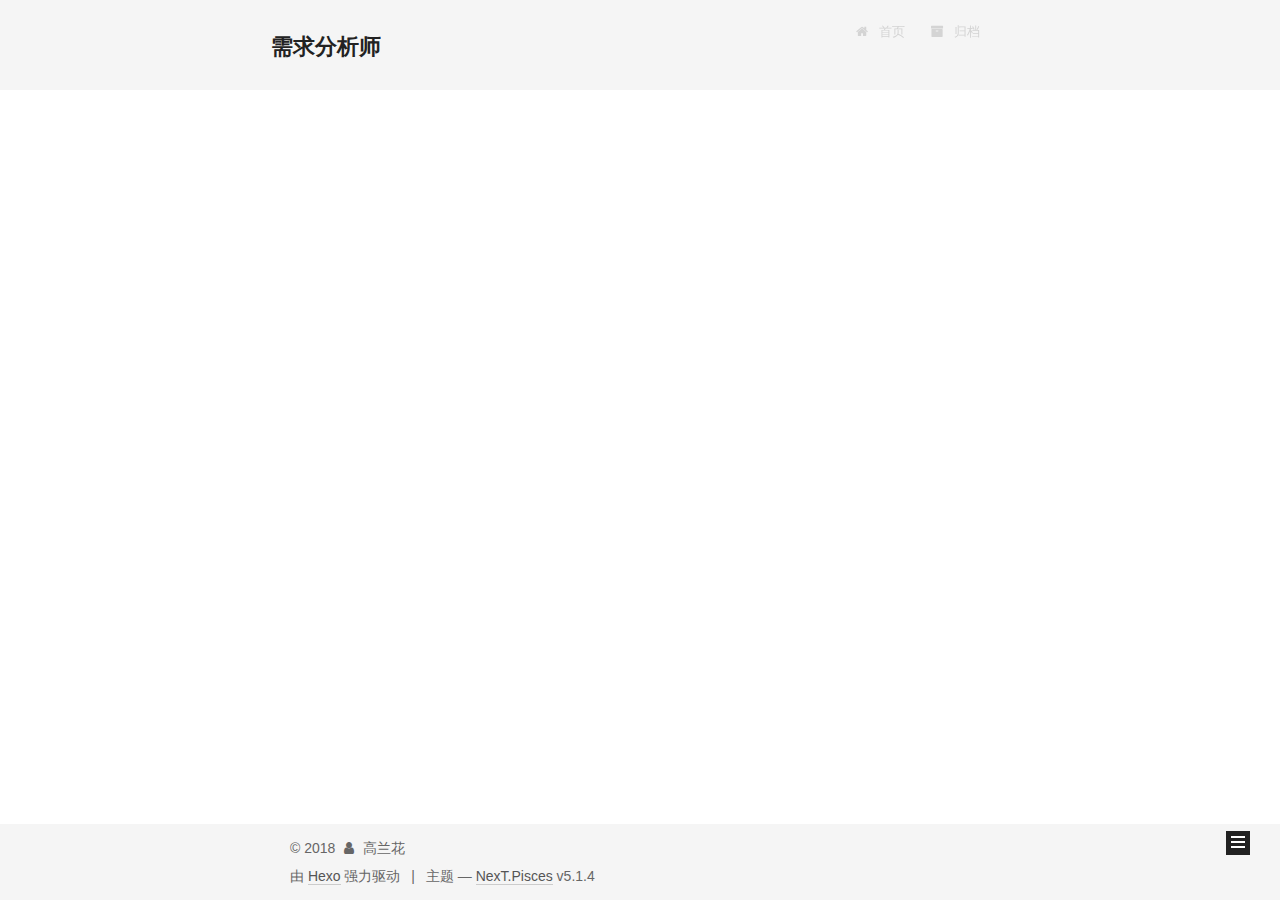
<file: tags/mysql/index.html>
<!DOCTYPE html>



  


<html class="theme-next pisces use-motion" lang="zh-Hans">
<head>
  <meta charset="UTF-8"/>
<meta http-equiv="X-UA-Compatible" content="IE=edge" />
<meta name="viewport" content="width=device-width, initial-scale=1, maximum-scale=1"/>
<meta name="theme-color" content="#222">









<meta http-equiv="Cache-Control" content="no-transform" />
<meta http-equiv="Cache-Control" content="no-siteapp" />
















  
  
  <link href="../../lib/fancybox/source/jquery.fancybox.css?v=2.1.5" rel="stylesheet" type="text/css" />







<link href="../../lib/font-awesome/css/font-awesome.min.css?v=4.6.2" rel="stylesheet" type="text/css" />

<link href="../../css/main.css?v=5.1.4" rel="stylesheet" type="text/css" />


  <link rel="apple-touch-icon" sizes="180x180" href="../../images/apple-touch-icon-next.png?v=5.1.4">


  <link rel="icon" type="image/png" sizes="32x32" href="../../images/favicon-32x32-next.png?v=5.1.4">


  <link rel="icon" type="image/png" sizes="16x16" href="../../images/favicon-16x16-next.png?v=5.1.4">


  <link rel="mask-icon" href="../../images/logo.svg?v=5.1.4" color="#222">





  <meta name="keywords" content="Hexo, NexT" />










<meta name="description" content="需求与生活，与我融为一体">
<meta name="keywords" content="需求">
<meta property="og:type" content="website">
<meta property="og:title" content="需求分析师">
<meta property="og:url" content="http://yoursite.com/tags/mysql/index.html">
<meta property="og:site_name" content="需求分析师">
<meta property="og:description" content="需求与生活，与我融为一体">
<meta property="og:locale" content="zh-Hans">
<meta name="twitter:card" content="summary">
<meta name="twitter:title" content="需求分析师">
<meta name="twitter:description" content="需求与生活，与我融为一体">



<script type="text/javascript" id="hexo.configurations">
  var NexT = window.NexT || {};
  var CONFIG = {
    root: '/',
    scheme: 'Pisces',
    version: '5.1.4',
    sidebar: {"position":"left","display":"post","offset":12,"b2t":false,"scrollpercent":false,"onmobile":false},
    fancybox: true,
    tabs: true,
    motion: {"enable":true,"async":false,"transition":{"post_block":"fadeIn","post_header":"slideDownIn","post_body":"slideDownIn","coll_header":"slideLeftIn","sidebar":"slideUpIn"}},
    duoshuo: {
      userId: '0',
      author: '博主'
    },
    algolia: {
      applicationID: '',
      apiKey: '',
      indexName: '',
      hits: {"per_page":10},
      labels: {"input_placeholder":"Search for Posts","hits_empty":"We didn't find any results for the search: ${query}","hits_stats":"${hits} results found in ${time} ms"}
    }
  };
</script>



  <link rel="canonical" href="http://yoursite.com/tags/mysql/"/>





  <title>标签: mysql | 需求分析师</title>
  








</head>

<body itemscope itemtype="http://schema.org/WebPage" lang="zh-Hans">

  
  
    
  

  <div class="container sidebar-position-left ">
    <div class="headband"></div>

    <header id="header" class="header" itemscope itemtype="http://schema.org/WPHeader">
      <div class="header-inner"><div class="site-brand-wrapper">
  <div class="site-meta ">
    

    <div class="custom-logo-site-title">
      <a href="/"  class="brand" rel="start">
        <span class="logo-line-before"><i></i></span>
        <span class="site-title">需求分析师</span>
        <span class="logo-line-after"><i></i></span>
      </a>
    </div>
      
        <p class="site-subtitle">记录学习过程中的点点滴滴</p>
      
  </div>

  <div class="site-nav-toggle">
    <button>
      <span class="btn-bar"></span>
      <span class="btn-bar"></span>
      <span class="btn-bar"></span>
    </button>
  </div>
</div>

<nav class="site-nav">
  

  
    <ul id="menu" class="menu">
      
        
        <li class="menu-item menu-item-home">
          <a href="" rel="section">
            
              <i class="menu-item-icon fa fa-fw fa-home"></i> <br />
            
            首页
          </a>
        </li>
      
        
        <li class="menu-item menu-item-archives">
          <a href="" rel="section">
            
              <i class="menu-item-icon fa fa-fw fa-archive"></i> <br />
            
            归档
          </a>
        </li>
      

      
    </ul>
  

  
</nav>



 </div>
    </header>

    <main id="main" class="main">
      <div class="main-inner">
        <div class="content-wrap">
          <div id="content" class="content">
            

  
  
  
  <div class="post-block tag">

    <div id="posts" class="posts-collapse">
      <div class="collection-title">
        <h1>mysql<small>标签</small>
        </h1>
      </div>

      
        

  <article class="post post-type-normal" itemscope itemtype="http://schema.org/Article">
    <header class="post-header">

      <h2 class="post-title">
        
            <a class="post-title-link" href="../../2018/03/29/linux_mysql/" itemprop="url">
              
                <span itemprop="name">linux上面安装配置mysql</span>
              
            </a>
        
      </h2>

      <div class="post-meta">
        <time class="post-time" itemprop="dateCreated"
              datetime="2018-03-29T19:05:00+08:00"
              content="2018-03-29" >
          03-29
        </time>
      </div>

    </header>
  </article>


      
    </div>

  </div>
  
  
  

  


          </div>
          


          

        </div>
        
          
  
  <div class="sidebar-toggle">
    <div class="sidebar-toggle-line-wrap">
      <span class="sidebar-toggle-line sidebar-toggle-line-first"></span>
      <span class="sidebar-toggle-line sidebar-toggle-line-middle"></span>
      <span class="sidebar-toggle-line sidebar-toggle-line-last"></span>
    </div>
  </div>

  <aside id="sidebar" class="sidebar">
    
    <div class="sidebar-inner">

      

      

      <section class="site-overview-wrap sidebar-panel sidebar-panel-active">
        <div class="site-overview">
          <div class="site-author motion-element" itemprop="author" itemscope itemtype="http://schema.org/Person">
            
              <p class="site-author-name" itemprop="name">高兰花</p>
              <p class="site-description motion-element" itemprop="description">需求与生活，与我融为一体</p>
          </div>

          <nav class="site-state motion-element">

            
              <div class="site-state-item site-state-posts">
              
                <a href="../../archives/">
              
                  <span class="site-state-item-count">2</span>
                  <span class="site-state-item-name">日志</span>
                </a>
              </div>
            

            
              
              
              <div class="site-state-item site-state-categories">
                
                  <span class="site-state-item-count">2</span>
                  <span class="site-state-item-name">分类</span>
                
              </div>
            

            
              
              
              <div class="site-state-item site-state-tags">
                
                  <span class="site-state-item-count">3</span>
                  <span class="site-state-item-name">标签</span>
                
              </div>
            

          </nav>

          

          

          
          

          
          

          

        </div>
      </section>

      

      

    </div>
  </aside>


        
      </div>
    </main>

    <footer id="footer" class="footer">
      <div class="footer-inner">
        <div class="copyright">&copy; <span itemprop="copyrightYear">2018</span>
  <span class="with-love">
    <i class="fa fa-user"></i>
  </span>
  <span class="author" itemprop="copyrightHolder">高兰花</span>

  
</div>


  <div class="powered-by">由 <a class="theme-link" target="_blank" href="https://hexo.io">Hexo</a> 强力驱动</div>



  <span class="post-meta-divider">|</span>



  <div class="theme-info">主题 &mdash; <a class="theme-link" target="_blank" href="https://github.com/iissnan/hexo-theme-next">NexT.Pisces</a> v5.1.4</div>




        







        
      </div>
    </footer>

    
      <div class="back-to-top">
        <i class="fa fa-arrow-up"></i>
        
      </div>
    

    

  </div>

  

<script type="text/javascript">
  if (Object.prototype.toString.call(window.Promise) !== '[object Function]') {
    window.Promise = null;
  }
</script>









  












  
  
    <script type="text/javascript" src="../../lib/jquery/index.js?v=2.1.3"></script>
  

  
  
    <script type="text/javascript" src="../../lib/fastclick/lib/fastclick.min.js?v=1.0.6"></script>
  

  
  
    <script type="text/javascript" src="../../lib/jquery_lazyload/jquery.lazyload.js?v=1.9.7"></script>
  

  
  
    <script type="text/javascript" src="../../lib/velocity/velocity.min.js?v=1.2.1"></script>
  

  
  
    <script type="text/javascript" src="../../lib/velocity/velocity.ui.min.js?v=1.2.1"></script>
  

  
  
    <script type="text/javascript" src="../../lib/fancybox/source/jquery.fancybox.pack.js?v=2.1.5"></script>
  


  


  <script type="text/javascript" src="../../js/src/utils.js?v=5.1.4"></script>

  <script type="text/javascript" src="../../js/src/motion.js?v=5.1.4"></script>



  
  


  <script type="text/javascript" src="../../js/src/affix.js?v=5.1.4"></script>

  <script type="text/javascript" src="../../js/src/schemes/pisces.js?v=5.1.4"></script>



  

  


  <script type="text/javascript" src="../../js/src/bootstrap.js?v=5.1.4"></script>



  


  




	





  





  












  





  

  

  

  
  

  

  

  

</body>
</html>
<!-- 页面点击小红心 -->
<script type="text/javascript" src="http://7u2ss1.com1.z0.glb.clouddn.com/love.js"></script>
</file>
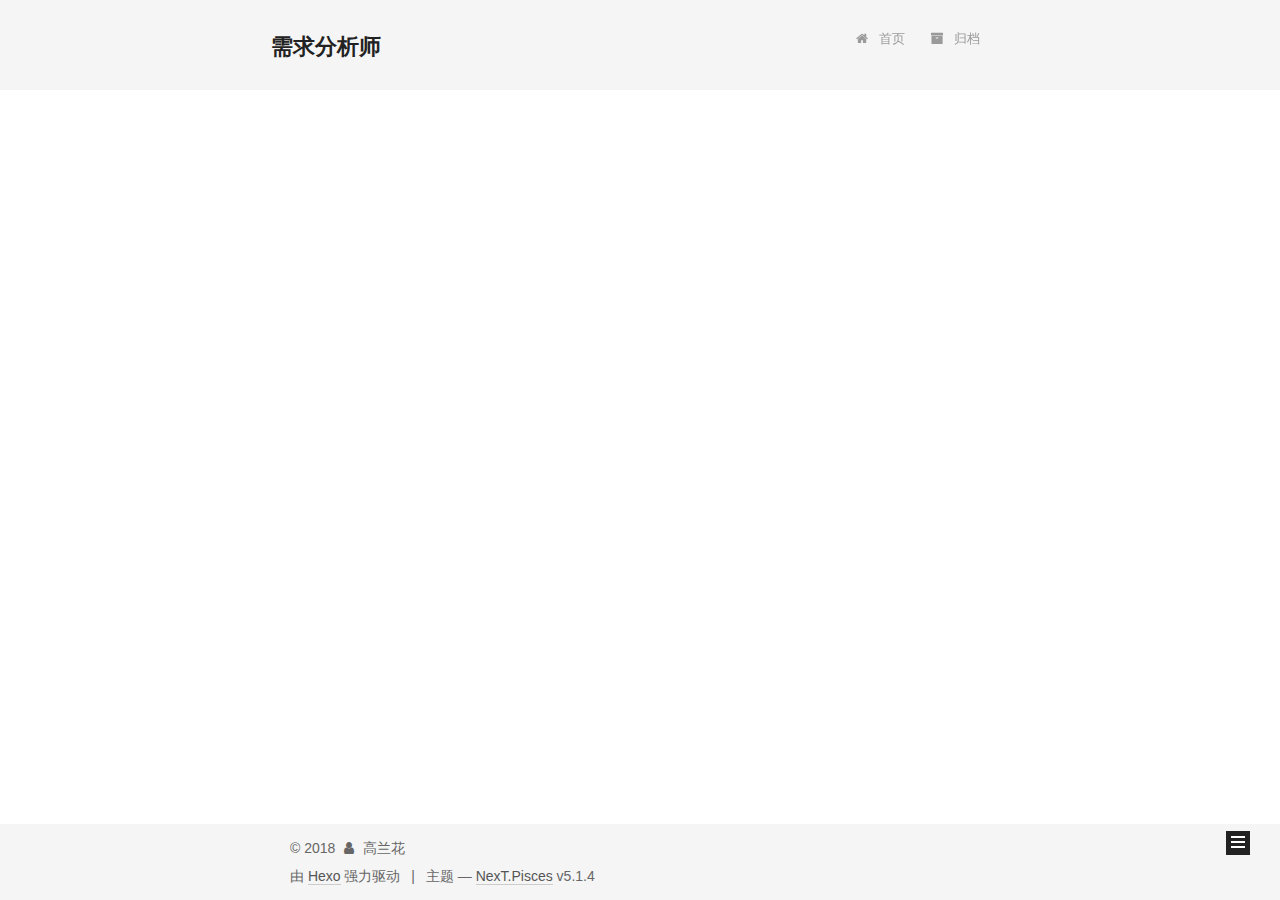
<file: tags/需求/index.html>
<!DOCTYPE html>



  


<html class="theme-next pisces use-motion" lang="zh-Hans">
<head>
  <meta charset="UTF-8"/>
<meta http-equiv="X-UA-Compatible" content="IE=edge" />
<meta name="viewport" content="width=device-width, initial-scale=1, maximum-scale=1"/>
<meta name="theme-color" content="#222">









<meta http-equiv="Cache-Control" content="no-transform" />
<meta http-equiv="Cache-Control" content="no-siteapp" />
















  
  
  <link href="../../lib/fancybox/source/jquery.fancybox.css?v=2.1.5" rel="stylesheet" type="text/css" />







<link href="../../lib/font-awesome/css/font-awesome.min.css?v=4.6.2" rel="stylesheet" type="text/css" />

<link href="../../css/main.css?v=5.1.4" rel="stylesheet" type="text/css" />


  <link rel="apple-touch-icon" sizes="180x180" href="../../images/apple-touch-icon-next.png?v=5.1.4">


  <link rel="icon" type="image/png" sizes="32x32" href="../../images/favicon-32x32-next.png?v=5.1.4">


  <link rel="icon" type="image/png" sizes="16x16" href="../../images/favicon-16x16-next.png?v=5.1.4">


  <link rel="mask-icon" href="../../images/logo.svg?v=5.1.4" color="#222">





  <meta name="keywords" content="Hexo, NexT" />










<meta name="description" content="需求与生活，与我融为一体">
<meta name="keywords" content="需求">
<meta property="og:type" content="website">
<meta property="og:title" content="需求分析师">
<meta property="og:url" content="http://yoursite.com/tags/需求/index.html">
<meta property="og:site_name" content="需求分析师">
<meta property="og:description" content="需求与生活，与我融为一体">
<meta property="og:locale" content="zh-Hans">
<meta name="twitter:card" content="summary">
<meta name="twitter:title" content="需求分析师">
<meta name="twitter:description" content="需求与生活，与我融为一体">



<script type="text/javascript" id="hexo.configurations">
  var NexT = window.NexT || {};
  var CONFIG = {
    root: '/',
    scheme: 'Pisces',
    version: '5.1.4',
    sidebar: {"position":"left","display":"post","offset":12,"b2t":false,"scrollpercent":false,"onmobile":false},
    fancybox: true,
    tabs: true,
    motion: {"enable":true,"async":false,"transition":{"post_block":"fadeIn","post_header":"slideDownIn","post_body":"slideDownIn","coll_header":"slideLeftIn","sidebar":"slideUpIn"}},
    duoshuo: {
      userId: '0',
      author: '博主'
    },
    algolia: {
      applicationID: '',
      apiKey: '',
      indexName: '',
      hits: {"per_page":10},
      labels: {"input_placeholder":"Search for Posts","hits_empty":"We didn't find any results for the search: ${query}","hits_stats":"${hits} results found in ${time} ms"}
    }
  };
</script>



  <link rel="canonical" href="http://yoursite.com/tags/需求/"/>





  <title>标签: 需求 | 需求分析师</title>
  








</head>

<body itemscope itemtype="http://schema.org/WebPage" lang="zh-Hans">

  
  
    
  

  <div class="container sidebar-position-left ">
    <div class="headband"></div>

    <header id="header" class="header" itemscope itemtype="http://schema.org/WPHeader">
      <div class="header-inner"><div class="site-brand-wrapper">
  <div class="site-meta ">
    

    <div class="custom-logo-site-title">
      <a href="/"  class="brand" rel="start">
        <span class="logo-line-before"><i></i></span>
        <span class="site-title">需求分析师</span>
        <span class="logo-line-after"><i></i></span>
      </a>
    </div>
      
        <p class="site-subtitle">记录学习过程中的点点滴滴</p>
      
  </div>

  <div class="site-nav-toggle">
    <button>
      <span class="btn-bar"></span>
      <span class="btn-bar"></span>
      <span class="btn-bar"></span>
    </button>
  </div>
</div>

<nav class="site-nav">
  

  
    <ul id="menu" class="menu">
      
        
        <li class="menu-item menu-item-home">
          <a href="" rel="section">
            
              <i class="menu-item-icon fa fa-fw fa-home"></i> <br />
            
            首页
          </a>
        </li>
      
        
        <li class="menu-item menu-item-archives">
          <a href="" rel="section">
            
              <i class="menu-item-icon fa fa-fw fa-archive"></i> <br />
            
            归档
          </a>
        </li>
      

      
    </ul>
  

  
</nav>



 </div>
    </header>

    <main id="main" class="main">
      <div class="main-inner">
        <div class="content-wrap">
          <div id="content" class="content">
            

  
  
  
  <div class="post-block tag">

    <div id="posts" class="posts-collapse">
      <div class="collection-title">
        <h1>需求<small>标签</small>
        </h1>
      </div>

      
        

  <article class="post post-type-normal" itemscope itemtype="http://schema.org/Article">
    <header class="post-header">

      <h2 class="post-title">
        
            <a class="post-title-link" href="../../2018/06/04/我的博客/" itemprop="url">
              
                <span itemprop="name">需求分析</span>
              
            </a>
        
      </h2>

      <div class="post-meta">
        <time class="post-time" itemprop="dateCreated"
              datetime="2018-06-04T19:05:00+08:00"
              content="2018-06-04" >
          06-04
        </time>
      </div>

    </header>
  </article>


      
    </div>

  </div>
  
  
  

  


          </div>
          


          

        </div>
        
          
  
  <div class="sidebar-toggle">
    <div class="sidebar-toggle-line-wrap">
      <span class="sidebar-toggle-line sidebar-toggle-line-first"></span>
      <span class="sidebar-toggle-line sidebar-toggle-line-middle"></span>
      <span class="sidebar-toggle-line sidebar-toggle-line-last"></span>
    </div>
  </div>

  <aside id="sidebar" class="sidebar">
    
    <div class="sidebar-inner">

      

      

      <section class="site-overview-wrap sidebar-panel sidebar-panel-active">
        <div class="site-overview">
          <div class="site-author motion-element" itemprop="author" itemscope itemtype="http://schema.org/Person">
            
              <p class="site-author-name" itemprop="name">高兰花</p>
              <p class="site-description motion-element" itemprop="description">需求与生活，与我融为一体</p>
          </div>

          <nav class="site-state motion-element">

            
              <div class="site-state-item site-state-posts">
              
                <a href="../../archives/">
              
                  <span class="site-state-item-count">2</span>
                  <span class="site-state-item-name">日志</span>
                </a>
              </div>
            

            
              
              
              <div class="site-state-item site-state-categories">
                
                  <span class="site-state-item-count">2</span>
                  <span class="site-state-item-name">分类</span>
                
              </div>
            

            
              
              
              <div class="site-state-item site-state-tags">
                
                  <span class="site-state-item-count">3</span>
                  <span class="site-state-item-name">标签</span>
                
              </div>
            

          </nav>

          

          

          
          

          
          

          

        </div>
      </section>

      

      

    </div>
  </aside>


        
      </div>
    </main>

    <footer id="footer" class="footer">
      <div class="footer-inner">
        <div class="copyright">&copy; <span itemprop="copyrightYear">2018</span>
  <span class="with-love">
    <i class="fa fa-user"></i>
  </span>
  <span class="author" itemprop="copyrightHolder">高兰花</span>

  
</div>


  <div class="powered-by">由 <a class="theme-link" target="_blank" href="https://hexo.io">Hexo</a> 强力驱动</div>



  <span class="post-meta-divider">|</span>



  <div class="theme-info">主题 &mdash; <a class="theme-link" target="_blank" href="https://github.com/iissnan/hexo-theme-next">NexT.Pisces</a> v5.1.4</div>




        







        
      </div>
    </footer>

    
      <div class="back-to-top">
        <i class="fa fa-arrow-up"></i>
        
      </div>
    

    

  </div>

  

<script type="text/javascript">
  if (Object.prototype.toString.call(window.Promise) !== '[object Function]') {
    window.Promise = null;
  }
</script>









  












  
  
    <script type="text/javascript" src="../../lib/jquery/index.js?v=2.1.3"></script>
  

  
  
    <script type="text/javascript" src="../../lib/fastclick/lib/fastclick.min.js?v=1.0.6"></script>
  

  
  
    <script type="text/javascript" src="../../lib/jquery_lazyload/jquery.lazyload.js?v=1.9.7"></script>
  

  
  
    <script type="text/javascript" src="../../lib/velocity/velocity.min.js?v=1.2.1"></script>
  

  
  
    <script type="text/javascript" src="../../lib/velocity/velocity.ui.min.js?v=1.2.1"></script>
  

  
  
    <script type="text/javascript" src="../../lib/fancybox/source/jquery.fancybox.pack.js?v=2.1.5"></script>
  


  


  <script type="text/javascript" src="../../js/src/utils.js?v=5.1.4"></script>

  <script type="text/javascript" src="../../js/src/motion.js?v=5.1.4"></script>



  
  


  <script type="text/javascript" src="../../js/src/affix.js?v=5.1.4"></script>

  <script type="text/javascript" src="../../js/src/schemes/pisces.js?v=5.1.4"></script>



  

  


  <script type="text/javascript" src="../../js/src/bootstrap.js?v=5.1.4"></script>



  


  




	





  





  












  





  

  

  

  
  

  

  

  

</body>
</html>
<!-- 页面点击小红心 -->
<script type="text/javascript" src="http://7u2ss1.com1.z0.glb.clouddn.com/love.js"></script>
</file>
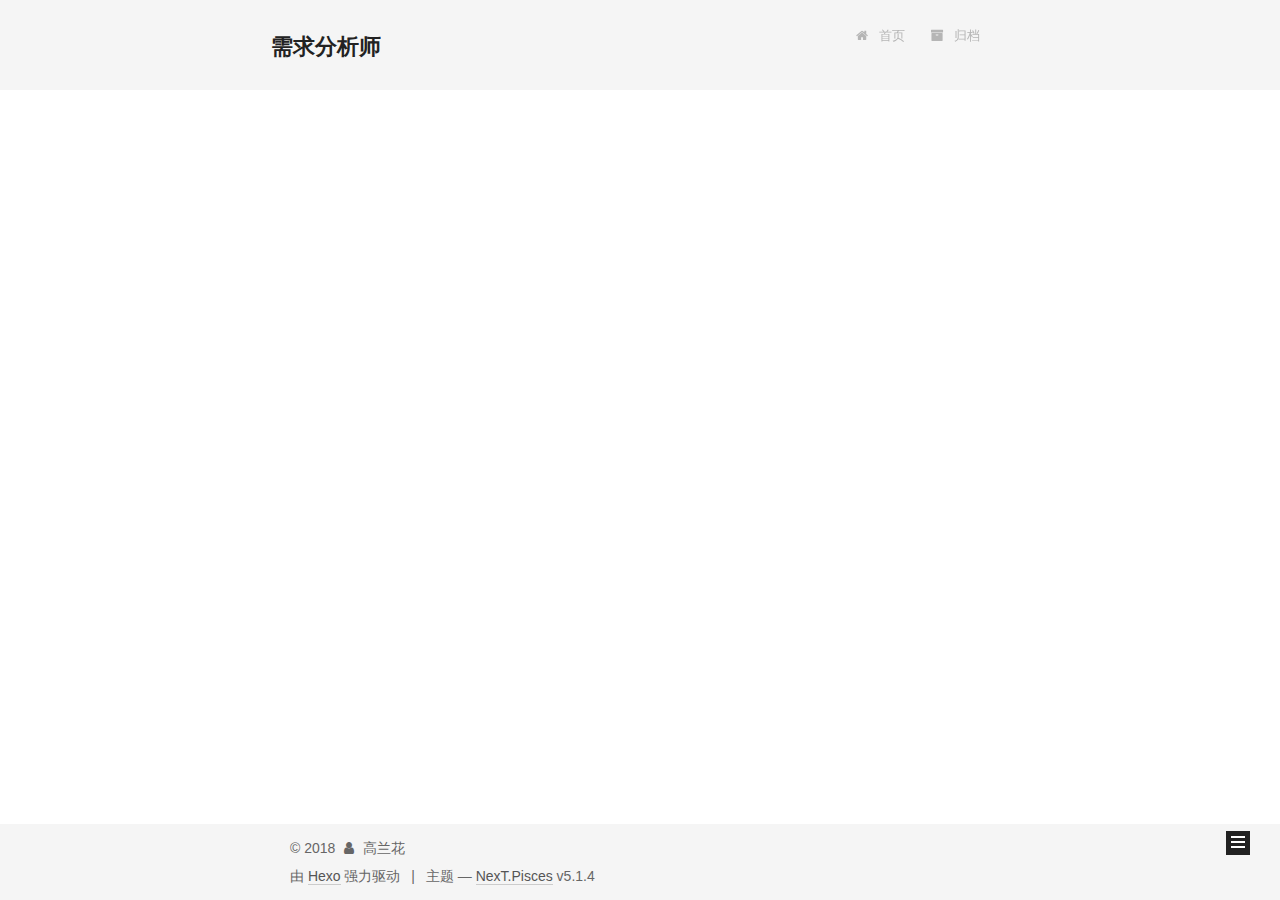
<file: archives/2018/03/index.html>
<!DOCTYPE html>



  


<html class="theme-next pisces use-motion" lang="zh-Hans">
<head>
  <meta charset="UTF-8"/>
<meta http-equiv="X-UA-Compatible" content="IE=edge" />
<meta name="viewport" content="width=device-width, initial-scale=1, maximum-scale=1"/>
<meta name="theme-color" content="#222">









<meta http-equiv="Cache-Control" content="no-transform" />
<meta http-equiv="Cache-Control" content="no-siteapp" />
















  
  
  <link href="../../../lib/fancybox/source/jquery.fancybox.css?v=2.1.5" rel="stylesheet" type="text/css" />







<link href="../../../lib/font-awesome/css/font-awesome.min.css?v=4.6.2" rel="stylesheet" type="text/css" />

<link href="../../../css/main.css?v=5.1.4" rel="stylesheet" type="text/css" />


  <link rel="apple-touch-icon" sizes="180x180" href="../../../images/apple-touch-icon-next.png?v=5.1.4">


  <link rel="icon" type="image/png" sizes="32x32" href="../../../images/favicon-32x32-next.png?v=5.1.4">


  <link rel="icon" type="image/png" sizes="16x16" href="../../../images/favicon-16x16-next.png?v=5.1.4">


  <link rel="mask-icon" href="../../../images/logo.svg?v=5.1.4" color="#222">





  <meta name="keywords" content="Hexo, NexT" />










<meta name="description" content="需求与生活，与我融为一体">
<meta name="keywords" content="需求">
<meta property="og:type" content="website">
<meta property="og:title" content="需求分析师">
<meta property="og:url" content="http://yoursite.com/archives/2018/03/index.html">
<meta property="og:site_name" content="需求分析师">
<meta property="og:description" content="需求与生活，与我融为一体">
<meta property="og:locale" content="zh-Hans">
<meta name="twitter:card" content="summary">
<meta name="twitter:title" content="需求分析师">
<meta name="twitter:description" content="需求与生活，与我融为一体">



<script type="text/javascript" id="hexo.configurations">
  var NexT = window.NexT || {};
  var CONFIG = {
    root: '/',
    scheme: 'Pisces',
    version: '5.1.4',
    sidebar: {"position":"left","display":"post","offset":12,"b2t":false,"scrollpercent":false,"onmobile":false},
    fancybox: true,
    tabs: true,
    motion: {"enable":true,"async":false,"transition":{"post_block":"fadeIn","post_header":"slideDownIn","post_body":"slideDownIn","coll_header":"slideLeftIn","sidebar":"slideUpIn"}},
    duoshuo: {
      userId: '0',
      author: '博主'
    },
    algolia: {
      applicationID: '',
      apiKey: '',
      indexName: '',
      hits: {"per_page":10},
      labels: {"input_placeholder":"Search for Posts","hits_empty":"We didn't find any results for the search: ${query}","hits_stats":"${hits} results found in ${time} ms"}
    }
  };
</script>



  <link rel="canonical" href="http://yoursite.com/archives/2018/03/"/>





  <title>归档 | 需求分析师</title>
  








</head>

<body itemscope itemtype="http://schema.org/WebPage" lang="zh-Hans">

  
  
    
  

  <div class="container sidebar-position-left page-archive">
    <div class="headband"></div>

    <header id="header" class="header" itemscope itemtype="http://schema.org/WPHeader">
      <div class="header-inner"><div class="site-brand-wrapper">
  <div class="site-meta ">
    

    <div class="custom-logo-site-title">
      <a href="/"  class="brand" rel="start">
        <span class="logo-line-before"><i></i></span>
        <span class="site-title">需求分析师</span>
        <span class="logo-line-after"><i></i></span>
      </a>
    </div>
      
        <p class="site-subtitle">记录学习过程中的点点滴滴</p>
      
  </div>

  <div class="site-nav-toggle">
    <button>
      <span class="btn-bar"></span>
      <span class="btn-bar"></span>
      <span class="btn-bar"></span>
    </button>
  </div>
</div>

<nav class="site-nav">
  

  
    <ul id="menu" class="menu">
      
        
        <li class="menu-item menu-item-home">
          <a href="" rel="section">
            
              <i class="menu-item-icon fa fa-fw fa-home"></i> <br />
            
            首页
          </a>
        </li>
      
        
        <li class="menu-item menu-item-archives">
          <a href="" rel="section">
            
              <i class="menu-item-icon fa fa-fw fa-archive"></i> <br />
            
            归档
          </a>
        </li>
      

      
    </ul>
  

  
</nav>



 </div>
    </header>

    <main id="main" class="main">
      <div class="main-inner">
        <div class="content-wrap">
          <div id="content" class="content">
            

  
  
  
  <div class="post-block archive">
    <div id="posts" class="posts-collapse">
      <span class="archive-move-on"></span>

      <span class="archive-page-counter">
        
        
        
          
        
        嗯..! 目前共计 2 篇日志。 继续努力。
      </span>

      

        
        
        

        
          
          <div class="collection-title">
            <h1 class="archive-year" id="archive-year-2018">2018</h1>
          </div>
        
        

        

  <article class="post post-type-normal" itemscope itemtype="http://schema.org/Article">
    <header class="post-header">

      <h2 class="post-title">
        
            <a class="post-title-link" href="../../../2018/03/29/linux_mysql/" itemprop="url">
              
                <span itemprop="name">linux上面安装配置mysql</span>
              
            </a>
        
      </h2>

      <div class="post-meta">
        <time class="post-time" itemprop="dateCreated"
              datetime="2018-03-29T19:05:00+08:00"
              content="2018-03-29" >
          03-29
        </time>
      </div>

    </header>
  </article>



      

    </div>
  </div>
  
  
  

  



          </div>
          


          

        </div>
        
          
  
  <div class="sidebar-toggle">
    <div class="sidebar-toggle-line-wrap">
      <span class="sidebar-toggle-line sidebar-toggle-line-first"></span>
      <span class="sidebar-toggle-line sidebar-toggle-line-middle"></span>
      <span class="sidebar-toggle-line sidebar-toggle-line-last"></span>
    </div>
  </div>

  <aside id="sidebar" class="sidebar">
    
    <div class="sidebar-inner">

      

      

      <section class="site-overview-wrap sidebar-panel sidebar-panel-active">
        <div class="site-overview">
          <div class="site-author motion-element" itemprop="author" itemscope itemtype="http://schema.org/Person">
            
              <p class="site-author-name" itemprop="name">高兰花</p>
              <p class="site-description motion-element" itemprop="description">需求与生活，与我融为一体</p>
          </div>

          <nav class="site-state motion-element">

            
              <div class="site-state-item site-state-posts">
              
                <a href="../../../archives/">
              
                  <span class="site-state-item-count">2</span>
                  <span class="site-state-item-name">日志</span>
                </a>
              </div>
            

            
              
              
              <div class="site-state-item site-state-categories">
                
                  <span class="site-state-item-count">2</span>
                  <span class="site-state-item-name">分类</span>
                
              </div>
            

            
              
              
              <div class="site-state-item site-state-tags">
                
                  <span class="site-state-item-count">3</span>
                  <span class="site-state-item-name">标签</span>
                
              </div>
            

          </nav>

          

          

          
          

          
          

          

        </div>
      </section>

      

      

    </div>
  </aside>


        
      </div>
    </main>

    <footer id="footer" class="footer">
      <div class="footer-inner">
        <div class="copyright">&copy; <span itemprop="copyrightYear">2018</span>
  <span class="with-love">
    <i class="fa fa-user"></i>
  </span>
  <span class="author" itemprop="copyrightHolder">高兰花</span>

  
</div>


  <div class="powered-by">由 <a class="theme-link" target="_blank" href="https://hexo.io">Hexo</a> 强力驱动</div>



  <span class="post-meta-divider">|</span>



  <div class="theme-info">主题 &mdash; <a class="theme-link" target="_blank" href="https://github.com/iissnan/hexo-theme-next">NexT.Pisces</a> v5.1.4</div>




        







        
      </div>
    </footer>

    
      <div class="back-to-top">
        <i class="fa fa-arrow-up"></i>
        
      </div>
    

    

  </div>

  

<script type="text/javascript">
  if (Object.prototype.toString.call(window.Promise) !== '[object Function]') {
    window.Promise = null;
  }
</script>









  












  
  
    <script type="text/javascript" src="../../../lib/jquery/index.js?v=2.1.3"></script>
  

  
  
    <script type="text/javascript" src="../../../lib/fastclick/lib/fastclick.min.js?v=1.0.6"></script>
  

  
  
    <script type="text/javascript" src="../../../lib/jquery_lazyload/jquery.lazyload.js?v=1.9.7"></script>
  

  
  
    <script type="text/javascript" src="../../../lib/velocity/velocity.min.js?v=1.2.1"></script>
  

  
  
    <script type="text/javascript" src="../../../lib/velocity/velocity.ui.min.js?v=1.2.1"></script>
  

  
  
    <script type="text/javascript" src="../../../lib/fancybox/source/jquery.fancybox.pack.js?v=2.1.5"></script>
  


  


  <script type="text/javascript" src="../../../js/src/utils.js?v=5.1.4"></script>

  <script type="text/javascript" src="../../../js/src/motion.js?v=5.1.4"></script>



  
  


  <script type="text/javascript" src="../../../js/src/affix.js?v=5.1.4"></script>

  <script type="text/javascript" src="../../../js/src/schemes/pisces.js?v=5.1.4"></script>



  

  


  <script type="text/javascript" src="../../../js/src/bootstrap.js?v=5.1.4"></script>



  


  




	





  





  












  





  

  

  

  
  

  

  

  

</body>
</html>
<!-- 页面点击小红心 -->
<script type="text/javascript" src="http://7u2ss1.com1.z0.glb.clouddn.com/love.js"></script>
</file>
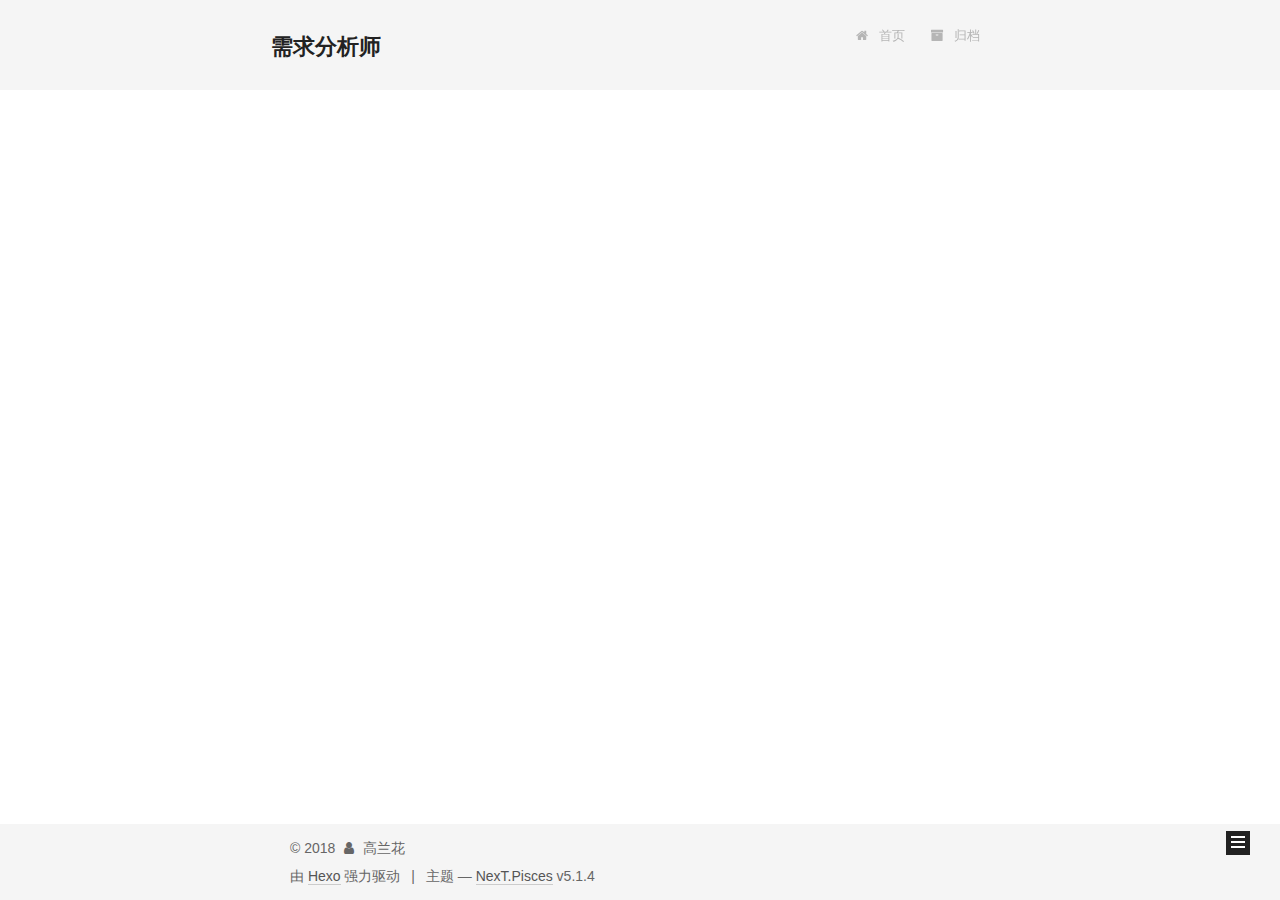
<file: archives/2018/06/index.html>
<!DOCTYPE html>



  


<html class="theme-next pisces use-motion" lang="zh-Hans">
<head>
  <meta charset="UTF-8"/>
<meta http-equiv="X-UA-Compatible" content="IE=edge" />
<meta name="viewport" content="width=device-width, initial-scale=1, maximum-scale=1"/>
<meta name="theme-color" content="#222">









<meta http-equiv="Cache-Control" content="no-transform" />
<meta http-equiv="Cache-Control" content="no-siteapp" />
















  
  
  <link href="../../../lib/fancybox/source/jquery.fancybox.css?v=2.1.5" rel="stylesheet" type="text/css" />







<link href="../../../lib/font-awesome/css/font-awesome.min.css?v=4.6.2" rel="stylesheet" type="text/css" />

<link href="../../../css/main.css?v=5.1.4" rel="stylesheet" type="text/css" />


  <link rel="apple-touch-icon" sizes="180x180" href="../../../images/apple-touch-icon-next.png?v=5.1.4">


  <link rel="icon" type="image/png" sizes="32x32" href="../../../images/favicon-32x32-next.png?v=5.1.4">


  <link rel="icon" type="image/png" sizes="16x16" href="../../../images/favicon-16x16-next.png?v=5.1.4">


  <link rel="mask-icon" href="../../../images/logo.svg?v=5.1.4" color="#222">





  <meta name="keywords" content="Hexo, NexT" />










<meta name="description" content="需求与生活，与我融为一体">
<meta name="keywords" content="需求">
<meta property="og:type" content="website">
<meta property="og:title" content="需求分析师">
<meta property="og:url" content="http://yoursite.com/archives/2018/06/index.html">
<meta property="og:site_name" content="需求分析师">
<meta property="og:description" content="需求与生活，与我融为一体">
<meta property="og:locale" content="zh-Hans">
<meta name="twitter:card" content="summary">
<meta name="twitter:title" content="需求分析师">
<meta name="twitter:description" content="需求与生活，与我融为一体">



<script type="text/javascript" id="hexo.configurations">
  var NexT = window.NexT || {};
  var CONFIG = {
    root: '/',
    scheme: 'Pisces',
    version: '5.1.4',
    sidebar: {"position":"left","display":"post","offset":12,"b2t":false,"scrollpercent":false,"onmobile":false},
    fancybox: true,
    tabs: true,
    motion: {"enable":true,"async":false,"transition":{"post_block":"fadeIn","post_header":"slideDownIn","post_body":"slideDownIn","coll_header":"slideLeftIn","sidebar":"slideUpIn"}},
    duoshuo: {
      userId: '0',
      author: '博主'
    },
    algolia: {
      applicationID: '',
      apiKey: '',
      indexName: '',
      hits: {"per_page":10},
      labels: {"input_placeholder":"Search for Posts","hits_empty":"We didn't find any results for the search: ${query}","hits_stats":"${hits} results found in ${time} ms"}
    }
  };
</script>



  <link rel="canonical" href="http://yoursite.com/archives/2018/06/"/>





  <title>归档 | 需求分析师</title>
  








</head>

<body itemscope itemtype="http://schema.org/WebPage" lang="zh-Hans">

  
  
    
  

  <div class="container sidebar-position-left page-archive">
    <div class="headband"></div>

    <header id="header" class="header" itemscope itemtype="http://schema.org/WPHeader">
      <div class="header-inner"><div class="site-brand-wrapper">
  <div class="site-meta ">
    

    <div class="custom-logo-site-title">
      <a href="/"  class="brand" rel="start">
        <span class="logo-line-before"><i></i></span>
        <span class="site-title">需求分析师</span>
        <span class="logo-line-after"><i></i></span>
      </a>
    </div>
      
        <p class="site-subtitle">记录学习过程中的点点滴滴</p>
      
  </div>

  <div class="site-nav-toggle">
    <button>
      <span class="btn-bar"></span>
      <span class="btn-bar"></span>
      <span class="btn-bar"></span>
    </button>
  </div>
</div>

<nav class="site-nav">
  

  
    <ul id="menu" class="menu">
      
        
        <li class="menu-item menu-item-home">
          <a href="" rel="section">
            
              <i class="menu-item-icon fa fa-fw fa-home"></i> <br />
            
            首页
          </a>
        </li>
      
        
        <li class="menu-item menu-item-archives">
          <a href="" rel="section">
            
              <i class="menu-item-icon fa fa-fw fa-archive"></i> <br />
            
            归档
          </a>
        </li>
      

      
    </ul>
  

  
</nav>



 </div>
    </header>

    <main id="main" class="main">
      <div class="main-inner">
        <div class="content-wrap">
          <div id="content" class="content">
            

  
  
  
  <div class="post-block archive">
    <div id="posts" class="posts-collapse">
      <span class="archive-move-on"></span>

      <span class="archive-page-counter">
        
        
        
          
        
        嗯..! 目前共计 2 篇日志。 继续努力。
      </span>

      

        
        
        

        
          
          <div class="collection-title">
            <h1 class="archive-year" id="archive-year-2018">2018</h1>
          </div>
        
        

        

  <article class="post post-type-normal" itemscope itemtype="http://schema.org/Article">
    <header class="post-header">

      <h2 class="post-title">
        
            <a class="post-title-link" href="../../../2018/06/04/我的博客/" itemprop="url">
              
                <span itemprop="name">需求分析</span>
              
            </a>
        
      </h2>

      <div class="post-meta">
        <time class="post-time" itemprop="dateCreated"
              datetime="2018-06-04T19:05:00+08:00"
              content="2018-06-04" >
          06-04
        </time>
      </div>

    </header>
  </article>



      

    </div>
  </div>
  
  
  

  



          </div>
          


          

        </div>
        
          
  
  <div class="sidebar-toggle">
    <div class="sidebar-toggle-line-wrap">
      <span class="sidebar-toggle-line sidebar-toggle-line-first"></span>
      <span class="sidebar-toggle-line sidebar-toggle-line-middle"></span>
      <span class="sidebar-toggle-line sidebar-toggle-line-last"></span>
    </div>
  </div>

  <aside id="sidebar" class="sidebar">
    
    <div class="sidebar-inner">

      

      

      <section class="site-overview-wrap sidebar-panel sidebar-panel-active">
        <div class="site-overview">
          <div class="site-author motion-element" itemprop="author" itemscope itemtype="http://schema.org/Person">
            
              <p class="site-author-name" itemprop="name">高兰花</p>
              <p class="site-description motion-element" itemprop="description">需求与生活，与我融为一体</p>
          </div>

          <nav class="site-state motion-element">

            
              <div class="site-state-item site-state-posts">
              
                <a href="../../../archives/">
              
                  <span class="site-state-item-count">2</span>
                  <span class="site-state-item-name">日志</span>
                </a>
              </div>
            

            
              
              
              <div class="site-state-item site-state-categories">
                
                  <span class="site-state-item-count">2</span>
                  <span class="site-state-item-name">分类</span>
                
              </div>
            

            
              
              
              <div class="site-state-item site-state-tags">
                
                  <span class="site-state-item-count">3</span>
                  <span class="site-state-item-name">标签</span>
                
              </div>
            

          </nav>

          

          

          
          

          
          

          

        </div>
      </section>

      

      

    </div>
  </aside>


        
      </div>
    </main>

    <footer id="footer" class="footer">
      <div class="footer-inner">
        <div class="copyright">&copy; <span itemprop="copyrightYear">2018</span>
  <span class="with-love">
    <i class="fa fa-user"></i>
  </span>
  <span class="author" itemprop="copyrightHolder">高兰花</span>

  
</div>


  <div class="powered-by">由 <a class="theme-link" target="_blank" href="https://hexo.io">Hexo</a> 强力驱动</div>



  <span class="post-meta-divider">|</span>



  <div class="theme-info">主题 &mdash; <a class="theme-link" target="_blank" href="https://github.com/iissnan/hexo-theme-next">NexT.Pisces</a> v5.1.4</div>




        







        
      </div>
    </footer>

    
      <div class="back-to-top">
        <i class="fa fa-arrow-up"></i>
        
      </div>
    

    

  </div>

  

<script type="text/javascript">
  if (Object.prototype.toString.call(window.Promise) !== '[object Function]') {
    window.Promise = null;
  }
</script>









  












  
  
    <script type="text/javascript" src="../../../lib/jquery/index.js?v=2.1.3"></script>
  

  
  
    <script type="text/javascript" src="../../../lib/fastclick/lib/fastclick.min.js?v=1.0.6"></script>
  

  
  
    <script type="text/javascript" src="../../../lib/jquery_lazyload/jquery.lazyload.js?v=1.9.7"></script>
  

  
  
    <script type="text/javascript" src="../../../lib/velocity/velocity.min.js?v=1.2.1"></script>
  

  
  
    <script type="text/javascript" src="../../../lib/velocity/velocity.ui.min.js?v=1.2.1"></script>
  

  
  
    <script type="text/javascript" src="../../../lib/fancybox/source/jquery.fancybox.pack.js?v=2.1.5"></script>
  


  


  <script type="text/javascript" src="../../../js/src/utils.js?v=5.1.4"></script>

  <script type="text/javascript" src="../../../js/src/motion.js?v=5.1.4"></script>



  
  


  <script type="text/javascript" src="../../../js/src/affix.js?v=5.1.4"></script>

  <script type="text/javascript" src="../../../js/src/schemes/pisces.js?v=5.1.4"></script>



  

  


  <script type="text/javascript" src="../../../js/src/bootstrap.js?v=5.1.4"></script>



  


  




	





  





  












  





  

  

  

  
  

  

  

  

</body>
</html>
<!-- 页面点击小红心 -->
<script type="text/javascript" src="http://7u2ss1.com1.z0.glb.clouddn.com/love.js"></script>
</file>
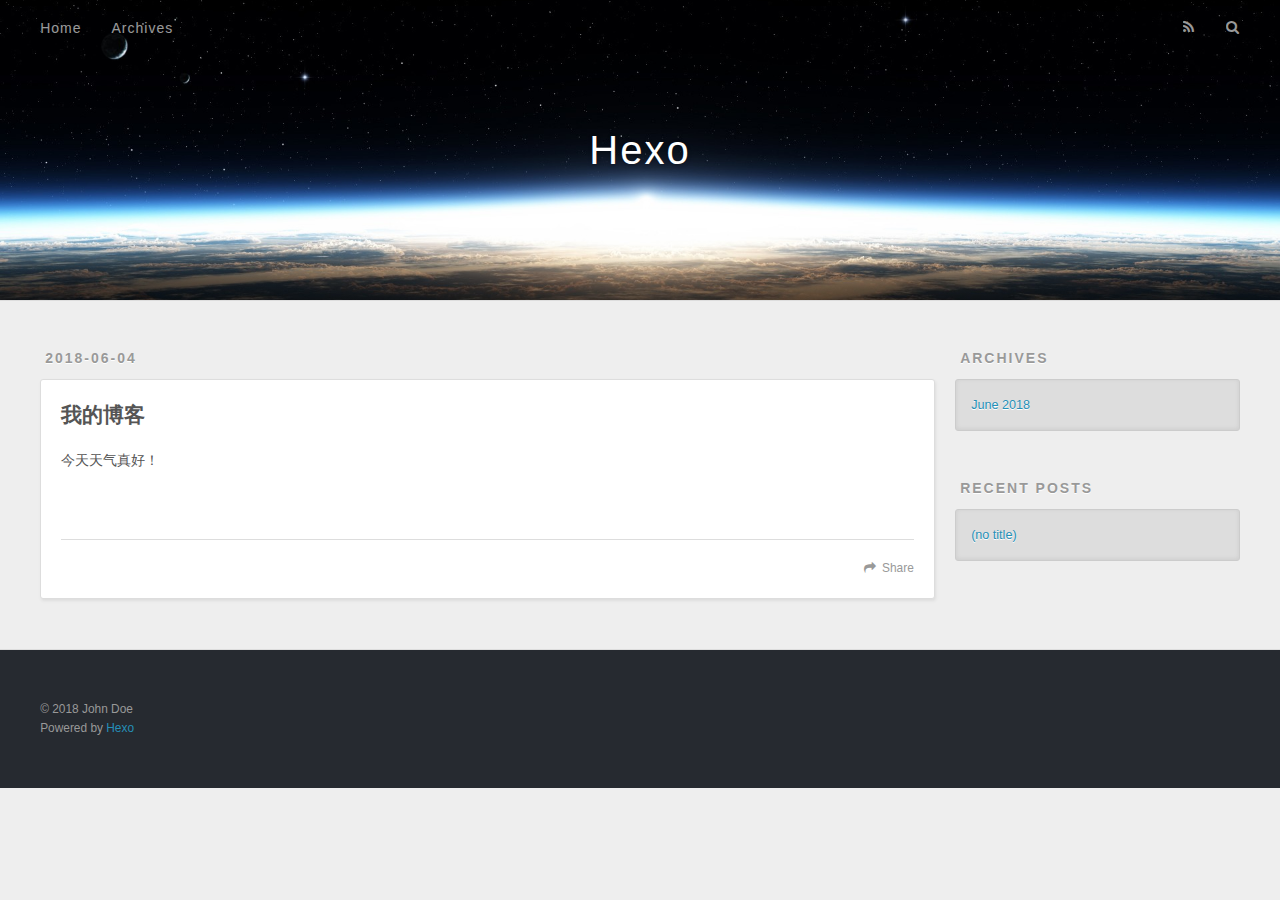
<file: 2018/06/04/我的博客/index.html>
<!DOCTYPE html>
<html>
<head>
  <meta charset="utf-8">
  

  
  <title>Hexo</title>
  <meta name="viewport" content="width=device-width, initial-scale=1, maximum-scale=1">
  <meta name="description" content="我的博客今天天气真好！ ​">
<meta property="og:type" content="article">
<meta property="og:title" content="Hexo">
<meta property="og:url" content="http://yoursite.com/2018/06/04/我的博客/index.html">
<meta property="og:site_name" content="Hexo">
<meta property="og:description" content="我的博客今天天气真好！ ​">
<meta property="og:locale" content="default">
<meta property="og:updated_time" content="2018-06-04T11:54:37.543Z">
<meta name="twitter:card" content="summary">
<meta name="twitter:title" content="Hexo">
<meta name="twitter:description" content="我的博客今天天气真好！ ​">
  
    <link rel="alternate" href="../../../../atom.xml" title="Hexo" type="application/atom+xml">
  
  
    <link rel="icon" href="/favicon.png">
  
  
    <link href="//fonts.googleapis.com/css?family=Source+Code+Pro" rel="stylesheet" type="text/css">
  
  <link rel="stylesheet" href="../../../../css/style.css">
</head>

<body>
  <div id="container">
    <div id="wrap">
      <header id="header">
  <div id="banner"></div>
  <div id="header-outer" class="outer">
    <div id="header-title" class="inner">
      <h1 id="logo-wrap">
        <a href="../../../../index.html" id="logo">Hexo</a>
      </h1>
      
    </div>
    <div id="header-inner" class="inner">
      <nav id="main-nav">
        <a id="main-nav-toggle" class="nav-icon"></a>
        
          <a class="main-nav-link" href="../../../../index.html">Home</a>
        
          <a class="main-nav-link" href="../../../../archives">Archives</a>
        
      </nav>
      <nav id="sub-nav">
        
          <a id="nav-rss-link" class="nav-icon" href="../../../../atom.xml" title="RSS Feed"></a>
        
        <a id="nav-search-btn" class="nav-icon" title="Search"></a>
      </nav>
      <div id="search-form-wrap">
        <form action="//google.com/search" method="get" accept-charset="UTF-8" class="search-form"><input type="search" name="q" class="search-form-input" placeholder="Search"><button type="submit" class="search-form-submit">&#xF002;</button><input type="hidden" name="sitesearch" value="http://yoursite.com"></form>
      </div>
    </div>
  </div>
</header>
      <div class="outer">
        <section id="main"><article id="post-我的博客" class="article article-type-post" itemscope itemprop="blogPost">
  <div class="article-meta">
    <a href="" class="article-date">
  <time datetime="2018-06-04T11:54:36.631Z" itemprop="datePublished">2018-06-04</time>
</a>
    
  </div>
  <div class="article-inner">
    
    
    <div class="article-entry" itemprop="articleBody">
      
        <h2 id="我的博客"><a href="#我的博客" class="headerlink" title="我的博客"></a>我的博客</h2><p>今天天气真好！</p>
<p>​    </p>

      
    </div>
    <footer class="article-footer">
      <a data-url="http://yoursite.com/2018/06/04/我的博客/" data-id="cji07dwab0000uso03vf55k6s" class="article-share-link">Share</a>
      
      
    </footer>
  </div>
  
    
  
</article>

</section>
        
          <aside id="sidebar">
  
    

  
    

  
    
  
    
  <div class="widget-wrap">
    <h3 class="widget-title">Archives</h3>
    <div class="widget">
      <ul class="archive-list"><li class="archive-list-item"><a class="archive-list-link" href="../../../../archives/2018/06/">June 2018</a></li></ul>
    </div>
  </div>


  
    
  <div class="widget-wrap">
    <h3 class="widget-title">Recent Posts</h3>
    <div class="widget">
      <ul>
        
          <li>
            <a href="">(no title)</a>
          </li>
        
      </ul>
    </div>
  </div>

  
</aside>
        
      </div>
      <footer id="footer">
  
  <div class="outer">
    <div id="footer-info" class="inner">
      &copy; 2018 John Doe<br>
      Powered by <a href="http://hexo.io/" target="_blank">Hexo</a>
    </div>
  </div>
</footer>
    </div>
    <nav id="mobile-nav">
  
    <a href="../../../../index.html" class="mobile-nav-link">Home</a>
  
    <a href="../../../../archives" class="mobile-nav-link">Archives</a>
  
</nav>
    

<script src="//ajax.googleapis.com/ajax/libs/jquery/2.0.3/jquery.min.js"></script>


  <link rel="stylesheet" href="../../../../fancybox/jquery.fancybox.css">
  <script src="../../../../fancybox/jquery.fancybox.pack.js"></script>


<script src="../../../../js/script.js"></script>



  </div>
</body>
</html>
</file>
<file: css/style.css>
body {
  width: 100%;
}
body:before,
body:after {
  content: "";
  display: table;
}
body:after {
  clear: both;
}
html,
body,
div,
span,
applet,
object,
iframe,
h1,
h2,
h3,
h4,
h5,
h6,
p,
blockquote,
pre,
a,
abbr,
acronym,
address,
big,
cite,
code,
del,
dfn,
em,
img,
ins,
kbd,
q,
s,
samp,
small,
strike,
strong,
sub,
sup,
tt,
var,
dl,
dt,
dd,
ol,
ul,
li,
fieldset,
form,
label,
legend,
table,
caption,
tbody,
tfoot,
thead,
tr,
th,
td {
  margin: 0;
  padding: 0;
  border: 0;
  outline: 0;
  font-weight: inherit;
  font-style: inherit;
  font-family: inherit;
  font-size: 100%;
  vertical-align: baseline;
}
body {
  line-height: 1;
  color: #000;
  background: #fff;
}
ol,
ul {
  list-style: none;
}
table {
  border-collapse: separate;
  border-spacing: 0;
  vertical-align: middle;
}
caption,
th,
td {
  text-align: left;
  font-weight: normal;
  vertical-align: middle;
}
a img {
  border: none;
}
input,
button {
  margin: 0;
  padding: 0;
}
input::-moz-focus-inner,
button::-moz-focus-inner {
  border: 0;
  padding: 0;
}
@font-face {
  font-family: FontAwesome;
  font-style: normal;
  font-weight: normal;
  src: url("fonts/fontawesome-webfont.eot?v=#4.0.3");
  src: url("fonts/fontawesome-webfont.eot?#iefix&v=#4.0.3") format("embedded-opentype"), url("fonts/fontawesome-webfont.woff?v=#4.0.3") format("woff"), url("fonts/fontawesome-webfont.ttf?v=#4.0.3") format("truetype"), url("fonts/fontawesome-webfont.svg#fontawesomeregular?v=#4.0.3") format("svg");
}
html,
body,
#container {
  height: 100%;
}
body {
  background: #eee;
  font: 14px -apple-system, BlinkMacSystemFont, "Segoe UI", "Roboto", "Oxygen", "Ubuntu", "Cantarell", "Fira Sans", "Droid Sans", "Helvetica Neue", sans-serif;
  -webkit-text-size-adjust: 100%;
}
.outer {
  max-width: 1220px;
  margin: 0 auto;
  padding: 0 20px;
}
.outer:before,
.outer:after {
  content: "";
  display: table;
}
.outer:after {
  clear: both;
}
.inner {
  display: inline;
  float: left;
  width: 98.33333333333333%;
  margin: 0 0.833333333333333%;
}
.left,
.alignleft {
  float: left;
}
.right,
.alignright {
  float: right;
}
.clear {
  clear: both;
}
#container {
  position: relative;
}
.mobile-nav-on {
  overflow: hidden;
}
#wrap {
  height: 100%;
  width: 100%;
  position: absolute;
  top: 0;
  left: 0;
  -webkit-transition: 0.2s ease-out;
  -moz-transition: 0.2s ease-out;
  -ms-transition: 0.2s ease-out;
  transition: 0.2s ease-out;
  z-index: 1;
  background: #eee;
}
.mobile-nav-on #wrap {
  left: 280px;
}
@media screen and (min-width: 768px) {
  #main {
    display: inline;
    float: left;
    width: 73.33333333333333%;
    margin: 0 0.833333333333333%;
  }
}
.article-date,
.article-category-link,
.archive-year,
.widget-title {
  text-decoration: none;
  text-transform: uppercase;
  letter-spacing: 2px;
  color: #999;
  margin-bottom: 1em;
  margin-left: 5px;
  line-height: 1em;
  text-shadow: 0 1px #fff;
  font-weight: bold;
}
.article-inner,
.archive-article-inner {
  background: #fff;
  -webkit-box-shadow: 1px 2px 3px #ddd;
  box-shadow: 1px 2px 3px #ddd;
  border: 1px solid #ddd;
  border-radius: 3px;
}
.article-entry h1,
.widget h1 {
  font-size: 2em;
}
.article-entry h2,
.widget h2 {
  font-size: 1.5em;
}
.article-entry h3,
.widget h3 {
  font-size: 1.3em;
}
.article-entry h4,
.widget h4 {
  font-size: 1.2em;
}
.article-entry h5,
.widget h5 {
  font-size: 1em;
}
.article-entry h6,
.widget h6 {
  font-size: 1em;
  color: #999;
}
.article-entry hr,
.widget hr {
  border: 1px dashed #ddd;
}
.article-entry strong,
.widget strong {
  font-weight: bold;
}
.article-entry em,
.widget em,
.article-entry cite,
.widget cite {
  font-style: italic;
}
.article-entry sup,
.widget sup,
.article-entry sub,
.widget sub {
  font-size: 0.75em;
  line-height: 0;
  position: relative;
  vertical-align: baseline;
}
.article-entry sup,
.widget sup {
  top: -0.5em;
}
.article-entry sub,
.widget sub {
  bottom: -0.2em;
}
.article-entry small,
.widget small {
  font-size: 0.85em;
}
.article-entry acronym,
.widget acronym,
.article-entry abbr,
.widget abbr {
  border-bottom: 1px dotted;
}
.article-entry ul,
.widget ul,
.article-entry ol,
.widget ol,
.article-entry dl,
.widget dl {
  margin: 0 20px;
  line-height: 1.6em;
}
.article-entry ul ul,
.widget ul ul,
.article-entry ol ul,
.widget ol ul,
.article-entry ul ol,
.widget ul ol,
.article-entry ol ol,
.widget ol ol {
  margin-top: 0;
  margin-bottom: 0;
}
.article-entry ul,
.widget ul {
  list-style: disc;
}
.article-entry ol,
.widget ol {
  list-style: decimal;
}
.article-entry dt,
.widget dt {
  font-weight: bold;
}
#header {
  height: 300px;
  position: relative;
  border-bottom: 1px solid #ddd;
}
#header:before,
#header:after {
  content: "";
  position: absolute;
  left: 0;
  right: 0;
  height: 40px;
}
#header:before {
  top: 0;
  background: -webkit-linear-gradient(rgba(0,0,0,0.2), transparent);
  background: -moz-linear-gradient(rgba(0,0,0,0.2), transparent);
  background: -ms-linear-gradient(rgba(0,0,0,0.2), transparent);
  background: linear-gradient(rgba(0,0,0,0.2), transparent);
}
#header:after {
  bottom: 0;
  background: -webkit-linear-gradient(transparent, rgba(0,0,0,0.2));
  background: -moz-linear-gradient(transparent, rgba(0,0,0,0.2));
  background: -ms-linear-gradient(transparent, rgba(0,0,0,0.2));
  background: linear-gradient(transparent, rgba(0,0,0,0.2));
}
#header-outer {
  height: 100%;
  position: relative;
}
#header-inner {
  position: relative;
  overflow: hidden;
}
#banner {
  position: absolute;
  top: 0;
  left: 0;
  width: 100%;
  height: 100%;
  background: url("images/banner.jpg") center #000;
  -webkit-background-size: cover;
  -moz-background-size: cover;
  background-size: cover;
  z-index: -1;
}
#header-title {
  text-align: center;
  height: 40px;
  position: absolute;
  top: 50%;
  left: 0;
  margin-top: -20px;
}
#logo,
#subtitle {
  text-decoration: none;
  color: #fff;
  font-weight: 300;
  text-shadow: 0 1px 4px rgba(0,0,0,0.3);
}
#logo {
  font-size: 40px;
  line-height: 40px;
  letter-spacing: 2px;
}
#subtitle {
  font-size: 16px;
  line-height: 16px;
  letter-spacing: 1px;
}
#subtitle-wrap {
  margin-top: 16px;
}
#main-nav {
  float: left;
  margin-left: -15px;
}
.nav-icon,
.main-nav-link {
  float: left;
  color: #fff;
  opacity: 0.6;
  text-decoration: none;
  text-shadow: 0 1px rgba(0,0,0,0.2);
  -webkit-transition: opacity 0.2s;
  -moz-transition: opacity 0.2s;
  -ms-transition: opacity 0.2s;
  transition: opacity 0.2s;
  display: block;
  padding: 20px 15px;
}
.nav-icon:hover,
.main-nav-link:hover {
  opacity: 1;
}
.nav-icon {
  font-family: FontAwesome;
  text-align: center;
  font-size: 14px;
  width: 14px;
  height: 14px;
  padding: 20px 15px;
  position: relative;
  cursor: pointer;
}
.main-nav-link {
  font-weight: 300;
  letter-spacing: 1px;
}
@media screen and (max-width: 479px) {
  .main-nav-link {
    display: none;
  }
}
#main-nav-toggle {
  display: none;
}
#main-nav-toggle:before {
  content: "\f0c9";
}
@media screen and (max-width: 479px) {
  #main-nav-toggle {
    display: block;
  }
}
#sub-nav {
  float: right;
  margin-right: -15px;
}
#nav-rss-link:before {
  content: "\f09e";
}
#nav-search-btn:before {
  content: "\f002";
}
#search-form-wrap {
  position: absolute;
  top: 15px;
  width: 150px;
  height: 30px;
  right: -150px;
  opacity: 0;
  -webkit-transition: 0.2s ease-out;
  -moz-transition: 0.2s ease-out;
  -ms-transition: 0.2s ease-out;
  transition: 0.2s ease-out;
}
#search-form-wrap.on {
  opacity: 1;
  right: 0;
}
@media screen and (max-width: 479px) {
  #search-form-wrap {
    width: 100%;
    right: -100%;
  }
}
.search-form {
  position: absolute;
  top: 0;
  left: 0;
  right: 0;
  background: #fff;
  padding: 5px 15px;
  border-radius: 15px;
  -webkit-box-shadow: 0 0 10px rgba(0,0,0,0.3);
  box-shadow: 0 0 10px rgba(0,0,0,0.3);
}
.search-form-input {
  border: none;
  background: none;
  color: #555;
  width: 100%;
  font: 13px -apple-system, BlinkMacSystemFont, "Segoe UI", "Roboto", "Oxygen", "Ubuntu", "Cantarell", "Fira Sans", "Droid Sans", "Helvetica Neue", sans-serif;
  outline: none;
}
.search-form-input::-webkit-search-results-decoration,
.search-form-input::-webkit-search-cancel-button {
  -webkit-appearance: none;
}
.search-form-submit {
  position: absolute;
  top: 50%;
  right: 10px;
  margin-top: -7px;
  font: 13px FontAwesome;
  border: none;
  background: none;
  color: #bbb;
  cursor: pointer;
}
.search-form-submit:hover,
.search-form-submit:focus {
  color: #777;
}
.article {
  margin: 50px 0;
}
.article-inner {
  overflow: hidden;
}
.article-meta:before,
.article-meta:after {
  content: "";
  display: table;
}
.article-meta:after {
  clear: both;
}
.article-date {
  float: left;
}
.article-category {
  float: left;
  line-height: 1em;
  color: #ccc;
  text-shadow: 0 1px #fff;
  margin-left: 8px;
}
.article-category:before {
  content: "\2022";
}
.article-category-link {
  margin: 0 12px 1em;
}
.article-header {
  padding: 20px 20px 0;
}
.article-title {
  text-decoration: none;
  font-size: 2em;
  font-weight: bold;
  color: #555;
  line-height: 1.1em;
  -webkit-transition: color 0.2s;
  -moz-transition: color 0.2s;
  -ms-transition: color 0.2s;
  transition: color 0.2s;
}
a.article-title:hover {
  color: #258fb8;
}
.article-entry {
  color: #555;
  padding: 0 20px;
}
.article-entry:before,
.article-entry:after {
  content: "";
  display: table;
}
.article-entry:after {
  clear: both;
}
.article-entry p,
.article-entry table {
  line-height: 1.6em;
  margin: 1.6em 0;
}
.article-entry h1,
.article-entry h2,
.article-entry h3,
.article-entry h4,
.article-entry h5,
.article-entry h6 {
  font-weight: bold;
}
.article-entry h1,
.article-entry h2,
.article-entry h3,
.article-entry h4,
.article-entry h5,
.article-entry h6 {
  line-height: 1.1em;
  margin: 1.1em 0;
}
.article-entry a {
  color: #258fb8;
  text-decoration: none;
}
.article-entry a:hover {
  text-decoration: underline;
}
.article-entry ul,
.article-entry ol,
.article-entry dl {
  margin-top: 1.6em;
  margin-bottom: 1.6em;
}
.article-entry img,
.article-entry video {
  max-width: 100%;
  height: auto;
  display: block;
  margin: auto;
}
.article-entry iframe {
  border: none;
}
.article-entry table {
  width: 100%;
  border-collapse: collapse;
  border-spacing: 0;
}
.article-entry th {
  font-weight: bold;
  border-bottom: 3px solid #ddd;
  padding-bottom: 0.5em;
}
.article-entry td {
  border-bottom: 1px solid #ddd;
  padding: 10px 0;
}
.article-entry blockquote {
  font-family: Georgia, "Times New Roman", serif;
  font-size: 1.4em;
  margin: 1.6em 20px;
  text-align: center;
}
.article-entry blockquote footer {
  font-size: 14px;
  margin: 1.6em 0;
  font-family: -apple-system, BlinkMacSystemFont, "Segoe UI", "Roboto", "Oxygen", "Ubuntu", "Cantarell", "Fira Sans", "Droid Sans", "Helvetica Neue", sans-serif;
}
.article-entry blockquote footer cite:before {
  content: "—";
  padding: 0 0.5em;
}
.article-entry .pullquote {
  text-align: left;
  width: 45%;
  margin: 0;
}
.article-entry .pullquote.left {
  margin-left: 0.5em;
  margin-right: 1em;
}
.article-entry .pullquote.right {
  margin-right: 0.5em;
  margin-left: 1em;
}
.article-entry .caption {
  color: #999;
  display: block;
  font-size: 0.9em;
  margin-top: 0.5em;
  position: relative;
  text-align: center;
}
.article-entry .video-container {
  position: relative;
  padding-top: 56.25%;
  height: 0;
  overflow: hidden;
}
.article-entry .video-container iframe,
.article-entry .video-container object,
.article-entry .video-container embed {
  position: absolute;
  top: 0;
  left: 0;
  width: 100%;
  height: 100%;
  margin-top: 0;
}
.article-more-link a {
  display: inline-block;
  line-height: 1em;
  padding: 6px 15px;
  border-radius: 15px;
  background: #eee;
  color: #999;
  text-shadow: 0 1px #fff;
  text-decoration: none;
}
.article-more-link a:hover {
  background: #258fb8;
  color: #fff;
  text-decoration: none;
  text-shadow: 0 1px #1e7293;
}
.article-footer {
  font-size: 0.85em;
  line-height: 1.6em;
  border-top: 1px solid #ddd;
  padding-top: 1.6em;
  margin: 0 20px 20px;
}
.article-footer:before,
.article-footer:after {
  content: "";
  display: table;
}
.article-footer:after {
  clear: both;
}
.article-footer a {
  color: #999;
  text-decoration: none;
}
.article-footer a:hover {
  color: #555;
}
.article-tag-list-item {
  float: left;
  margin-right: 10px;
}
.article-tag-list-link:before {
  content: "#";
}
.article-comment-link {
  float: right;
}
.article-comment-link:before {
  content: "\f075";
  font-family: FontAwesome;
  padding-right: 8px;
}
.article-share-link {
  cursor: pointer;
  float: right;
  margin-left: 20px;
}
.article-share-link:before {
  content: "\f064";
  font-family: FontAwesome;
  padding-right: 6px;
}
#article-nav {
  position: relative;
}
#article-nav:before,
#article-nav:after {
  content: "";
  display: table;
}
#article-nav:after {
  clear: both;
}
@media screen and (min-width: 768px) {
  #article-nav {
    margin: 50px 0;
  }
  #article-nav:before {
    width: 8px;
    height: 8px;
    position: absolute;
    top: 50%;
    left: 50%;
    margin-top: -4px;
    margin-left: -4px;
    content: "";
    border-radius: 50%;
    background: #ddd;
    -webkit-box-shadow: 0 1px 2px #fff;
    box-shadow: 0 1px 2px #fff;
  }
}
.article-nav-link-wrap {
  text-decoration: none;
  text-shadow: 0 1px #fff;
  color: #999;
  -webkit-box-sizing: border-box;
  -moz-box-sizing: border-box;
  box-sizing: border-box;
  margin-top: 50px;
  text-align: center;
  display: block;
}
.article-nav-link-wrap:hover {
  color: #555;
}
@media screen and (min-width: 768px) {
  .article-nav-link-wrap {
    width: 50%;
    margin-top: 0;
  }
}
@media screen and (min-width: 768px) {
  #article-nav-newer {
    float: left;
    text-align: right;
    padding-right: 20px;
  }
}
@media screen and (min-width: 768px) {
  #article-nav-older {
    float: right;
    text-align: left;
    padding-left: 20px;
  }
}
.article-nav-caption {
  text-transform: uppercase;
  letter-spacing: 2px;
  color: #ddd;
  line-height: 1em;
  font-weight: bold;
}
#article-nav-newer .article-nav-caption {
  margin-right: -2px;
}
.article-nav-title {
  font-size: 0.85em;
  line-height: 1.6em;
  margin-top: 0.5em;
}
.article-share-box {
  position: absolute;
  display: none;
  background: #fff;
  -webkit-box-shadow: 1px 2px 10px rgba(0,0,0,0.2);
  box-shadow: 1px 2px 10px rgba(0,0,0,0.2);
  border-radius: 3px;
  margin-left: -145px;
  overflow: hidden;
  z-index: 1;
}
.article-share-box.on {
  display: block;
}
.article-share-input {
  width: 100%;
  background: none;
  -webkit-box-sizing: border-box;
  -moz-box-sizing: border-box;
  box-sizing: border-box;
  font: 14px -apple-system, BlinkMacSystemFont, "Segoe UI", "Roboto", "Oxygen", "Ubuntu", "Cantarell", "Fira Sans", "Droid Sans", "Helvetica Neue", sans-serif;
  padding: 0 15px;
  color: #555;
  outline: none;
  border: 1px solid #ddd;
  border-radius: 3px 3px 0 0;
  height: 36px;
  line-height: 36px;
}
.article-share-links {
  background: #eee;
}
.article-share-links:before,
.article-share-links:after {
  content: "";
  display: table;
}
.article-share-links:after {
  clear: both;
}
.article-share-twitter,
.article-share-facebook,
.article-share-pinterest,
.article-share-google {
  width: 50px;
  height: 36px;
  display: block;
  float: left;
  position: relative;
  color: #999;
  text-shadow: 0 1px #fff;
}
.article-share-twitter:before,
.article-share-facebook:before,
.article-share-pinterest:before,
.article-share-google:before {
  font-size: 20px;
  font-family: FontAwesome;
  width: 20px;
  height: 20px;
  position: absolute;
  top: 50%;
  left: 50%;
  margin-top: -10px;
  margin-left: -10px;
  text-align: center;
}
.article-share-twitter:hover,
.article-share-facebook:hover,
.article-share-pinterest:hover,
.article-share-google:hover {
  color: #fff;
}
.article-share-twitter:before {
  content: "\f099";
}
.article-share-twitter:hover {
  background: #00aced;
  text-shadow: 0 1px #008abe;
}
.article-share-facebook:before {
  content: "\f09a";
}
.article-share-facebook:hover {
  background: #3b5998;
  text-shadow: 0 1px #2f477a;
}
.article-share-pinterest:before {
  content: "\f0d2";
}
.article-share-pinterest:hover {
  background: #cb2027;
  text-shadow: 0 1px #a21a1f;
}
.article-share-google:before {
  content: "\f0d5";
}
.article-share-google:hover {
  background: #dd4b39;
  text-shadow: 0 1px #be3221;
}
.article-gallery {
  background: #000;
  position: relative;
}
.article-gallery-photos {
  position: relative;
  overflow: hidden;
}
.article-gallery-img {
  display: none;
  max-width: 100%;
}
.article-gallery-img:first-child {
  display: block;
}
.article-gallery-img.loaded {
  position: absolute;
  display: block;
}
.article-gallery-img img {
  display: block;
  max-width: 100%;
  margin: 0 auto;
}
#comments {
  background: #fff;
  -webkit-box-shadow: 1px 2px 3px #ddd;
  box-shadow: 1px 2px 3px #ddd;
  padding: 20px;
  border: 1px solid #ddd;
  border-radius: 3px;
  margin: 50px 0;
}
#comments a {
  color: #258fb8;
}
.archives-wrap {
  margin: 50px 0;
}
.archives:before,
.archives:after {
  content: "";
  display: table;
}
.archives:after {
  clear: both;
}
.archive-year-wrap {
  margin-bottom: 1em;
}
.archives {
  -webkit-column-gap: 10px;
  -moz-column-gap: 10px;
  column-gap: 10px;
}
@media screen and (min-width: 480px) and (max-width: 767px) {
  .archives {
    -webkit-column-count: 2;
    -moz-column-count: 2;
    column-count: 2;
  }
}
@media screen and (min-width: 768px) {
  .archives {
    -webkit-column-count: 3;
    -moz-column-count: 3;
    column-count: 3;
  }
}
.archive-article {
  -webkit-column-break-inside: avoid;
  page-break-inside: avoid;
  overflow: hidden;
  break-inside: avoid-column;
}
.archive-article-inner {
  padding: 10px;
  margin-bottom: 15px;
}
.archive-article-title {
  text-decoration: none;
  font-weight: bold;
  color: #555;
  -webkit-transition: color 0.2s;
  -moz-transition: color 0.2s;
  -ms-transition: color 0.2s;
  transition: color 0.2s;
  line-height: 1.6em;
}
.archive-article-title:hover {
  color: #258fb8;
}
.archive-article-footer {
  margin-top: 1em;
}
.archive-article-date {
  color: #999;
  text-decoration: none;
  font-size: 0.85em;
  line-height: 1em;
  margin-bottom: 0.5em;
  display: block;
}
#page-nav {
  margin: 50px auto;
  background: #fff;
  -webkit-box-shadow: 1px 2px 3px #ddd;
  box-shadow: 1px 2px 3px #ddd;
  border: 1px solid #ddd;
  border-radius: 3px;
  text-align: center;
  color: #999;
  overflow: hidden;
}
#page-nav:before,
#page-nav:after {
  content: "";
  display: table;
}
#page-nav:after {
  clear: both;
}
#page-nav a,
#page-nav span {
  padding: 10px 20px;
  line-height: 1;
  height: 2ex;
}
#page-nav a {
  color: #999;
  text-decoration: none;
}
#page-nav a:hover {
  background: #999;
  color: #fff;
}
#page-nav .prev {
  float: left;
}
#page-nav .next {
  float: right;
}
#page-nav .page-number {
  display: inline-block;
}
@media screen and (max-width: 479px) {
  #page-nav .page-number {
    display: none;
  }
}
#page-nav .current {
  color: #555;
  font-weight: bold;
}
#page-nav .space {
  color: #ddd;
}
#footer {
  background: #262a30;
  padding: 50px 0;
  border-top: 1px solid #ddd;
  color: #999;
}
#footer a {
  color: #258fb8;
  text-decoration: none;
}
#footer a:hover {
  text-decoration: underline;
}
#footer-info {
  line-height: 1.6em;
  font-size: 0.85em;
}
.article-entry pre,
.article-entry .highlight {
  background: #2d2d2d;
  margin: 0 -20px;
  padding: 15px 20px;
  border-style: solid;
  border-color: #ddd;
  border-width: 1px 0;
  overflow: auto;
  color: #ccc;
  line-height: 22.400000000000002px;
}
.article-entry .highlight .gutter pre,
.article-entry .gist .gist-file .gist-data .line-numbers {
  color: #666;
  font-size: 0.85em;
}
.article-entry pre,
.article-entry code {
  font-family: "Source Code Pro", Consolas, Monaco, Menlo, Consolas, monospace;
}
.article-entry code {
  background: #eee;
  text-shadow: 0 1px #fff;
  padding: 0 0.3em;
}
.article-entry pre code {
  background: none;
  text-shadow: none;
  padding: 0;
}
.article-entry .highlight pre {
  border: none;
  margin: 0;
  padding: 0;
}
.article-entry .highlight table {
  margin: 0;
  width: auto;
}
.article-entry .highlight td {
  border: none;
  padding: 0;
}
.article-entry .highlight figcaption {
  font-size: 0.85em;
  color: #999;
  line-height: 1em;
  margin-bottom: 1em;
}
.article-entry .highlight figcaption:before,
.article-entry .highlight figcaption:after {
  content: "";
  display: table;
}
.article-entry .highlight figcaption:after {
  clear: both;
}
.article-entry .highlight figcaption a {
  float: right;
}
.article-entry .highlight .gutter pre {
  text-align: right;
  padding-right: 20px;
}
.article-entry .highlight .line {
  height: 22.400000000000002px;
}
.article-entry .highlight .line.marked {
  background: #515151;
}
.article-entry .gist {
  margin: 0 -20px;
  border-style: solid;
  border-color: #ddd;
  border-width: 1px 0;
  background: #2d2d2d;
  padding: 15px 20px 15px 0;
}
.article-entry .gist .gist-file {
  border: none;
  font-family: "Source Code Pro", Consolas, Monaco, Menlo, Consolas, monospace;
  margin: 0;
}
.article-entry .gist .gist-file .gist-data {
  background: none;
  border: none;
}
.article-entry .gist .gist-file .gist-data .line-numbers {
  background: none;
  border: none;
  padding: 0 20px 0 0;
}
.article-entry .gist .gist-file .gist-data .line-data {
  padding: 0 !important;
}
.article-entry .gist .gist-file .highlight {
  margin: 0;
  padding: 0;
  border: none;
}
.article-entry .gist .gist-file .gist-meta {
  background: #2d2d2d;
  color: #999;
  font: 0.85em -apple-system, BlinkMacSystemFont, "Segoe UI", "Roboto", "Oxygen", "Ubuntu", "Cantarell", "Fira Sans", "Droid Sans", "Helvetica Neue", sans-serif;
  text-shadow: 0 0;
  padding: 0;
  margin-top: 1em;
  margin-left: 20px;
}
.article-entry .gist .gist-file .gist-meta a {
  color: #258fb8;
  font-weight: normal;
}
.article-entry .gist .gist-file .gist-meta a:hover {
  text-decoration: underline;
}
pre .comment,
pre .title {
  color: #999;
}
pre .variable,
pre .attribute,
pre .tag,
pre .regexp,
pre .ruby .constant,
pre .xml .tag .title,
pre .xml .pi,
pre .xml .doctype,
pre .html .doctype,
pre .css .id,
pre .css .class,
pre .css .pseudo {
  color: #f2777a;
}
pre .number,
pre .preprocessor,
pre .built_in,
pre .literal,
pre .params,
pre .constant {
  color: #f99157;
}
pre .class,
pre .ruby .class .title,
pre .css .rules .attribute {
  color: #9c9;
}
pre .string,
pre .value,
pre .inheritance,
pre .header,
pre .ruby .symbol,
pre .xml .cdata {
  color: #9c9;
}
pre .css .hexcolor {
  color: #6cc;
}
pre .function,
pre .python .decorator,
pre .python .title,
pre .ruby .function .title,
pre .ruby .title .keyword,
pre .perl .sub,
pre .javascript .title,
pre .coffeescript .title {
  color: #69c;
}
pre .keyword,
pre .javascript .function {
  color: #c9c;
}
@media screen and (max-width: 479px) {
  #mobile-nav {
    position: absolute;
    top: 0;
    left: 0;
    width: 280px;
    height: 100%;
    background: #191919;
    border-right: 1px solid #fff;
  }
}
@media screen and (max-width: 479px) {
  .mobile-nav-link {
    display: block;
    color: #999;
    text-decoration: none;
    padding: 15px 20px;
    font-weight: bold;
  }
  .mobile-nav-link:hover {
    color: #fff;
  }
}
@media screen and (min-width: 768px) {
  #sidebar {
    display: inline;
    float: left;
    width: 23.333333333333332%;
    margin: 0 0.833333333333333%;
  }
}
.widget-wrap {
  margin: 50px 0;
}
.widget {
  color: #777;
  text-shadow: 0 1px #fff;
  background: #ddd;
  -webkit-box-shadow: 0 -1px 4px #ccc inset;
  box-shadow: 0 -1px 4px #ccc inset;
  border: 1px solid #ccc;
  padding: 15px;
  border-radius: 3px;
}
.widget a {
  color: #258fb8;
  text-decoration: none;
}
.widget a:hover {
  text-decoration: underline;
}
.widget ul ul,
.widget ol ul,
.widget dl ul,
.widget ul ol,
.widget ol ol,
.widget dl ol,
.widget ul dl,
.widget ol dl,
.widget dl dl {
  margin-left: 15px;
  list-style: disc;
}
.widget {
  line-height: 1.6em;
  word-wrap: break-word;
  font-size: 0.9em;
}
.widget ul,
.widget ol {
  list-style: none;
  margin: 0;
}
.widget ul ul,
.widget ol ul,
.widget ul ol,
.widget ol ol {
  margin: 0 20px;
}
.widget ul ul,
.widget ol ul {
  list-style: disc;
}
.widget ul ol,
.widget ol ol {
  list-style: decimal;
}
.category-list-count,
.tag-list-count,
.archive-list-count {
  padding-left: 5px;
  color: #999;
  font-size: 0.85em;
}
.category-list-count:before,
.tag-list-count:before,
.archive-list-count:before {
  content: "(";
}
.category-list-count:after,
.tag-list-count:after,
.archive-list-count:after {
  content: ")";
}
.tagcloud a {
  margin-right: 5px;
  display: inline-block;
}
</file>
<file: css/main.css>
/* normalize.css v3.0.2 | MIT License | git.io/normalize */
html {
  font-family: sans-serif; /* 1 */
  -ms-text-size-adjust: 100%; /* 2 */
  -webkit-text-size-adjust: 100%; /* 2 */
}
body {
  margin: 0;
}
article,
aside,
details,
figcaption,
figure,
footer,
header,
hgroup,
main,
menu,
nav,
section,
summary {
  display: block;
}
audio,
canvas,
progress,
video {
  display: inline-block; /* 1 */
  vertical-align: baseline; /* 2 */
}
audio:not([controls]) {
  display: none;
  height: 0;
}
[hidden],
template {
  display: none;
}
a {
  background-color: transparent;
}
a:active,
a:hover {
  outline: 0;
}
abbr[title] {
  border-bottom: 1px dotted;
}
b,
strong {
  font-weight: bold;
}
dfn {
  font-style: italic;
}
h1 {
  font-size: 2em;
  margin: 0.67em 0;
}
mark {
  background: #ff0;
  color: #000;
}
small {
  font-size: 80%;
}
sub,
sup {
  font-size: 75%;
  line-height: 0;
  position: relative;
  vertical-align: baseline;
}
sup {
  top: -0.5em;
}
sub {
  bottom: -0.25em;
}
img {
  border: 0;
}
svg:not(:root) {
  overflow: hidden;
}
figure {
  margin: 1em 40px;
}
hr {
  -moz-box-sizing: content-box;
  box-sizing: content-box;
  height: 0;
}
pre {
  overflow: auto;
}
code,
kbd,
pre,
samp {
  font-family: monospace, monospace;
  font-size: 1em;
}
button,
input,
optgroup,
select,
textarea {
  color: inherit; /* 1 */
  font: inherit; /* 2 */
  margin: 0; /* 3 */
}
button {
  overflow: visible;
}
button,
select {
  text-transform: none;
}
button,
html input[type="button"],
input[type="reset"],
input[type="submit"] {
  -webkit-appearance: button; /* 2 */
  cursor: pointer; /* 3 */
}
button[disabled],
html input[disabled] {
  cursor: default;
}
button::-moz-focus-inner,
input::-moz-focus-inner {
  border: 0;
  padding: 0;
}
input {
  line-height: normal;
}
input[type="checkbox"],
input[type="radio"] {
  box-sizing: border-box; /* 1 */
  padding: 0; /* 2 */
}
input[type="number"]::-webkit-inner-spin-button,
input[type="number"]::-webkit-outer-spin-button {
  height: auto;
}
input[type="search"] {
  -webkit-appearance: textfield; /* 1 */
  -moz-box-sizing: content-box;
  -webkit-box-sizing: content-box; /* 2 */
  box-sizing: content-box;
}
input[type="search"]::-webkit-search-cancel-button,
input[type="search"]::-webkit-search-decoration {
  -webkit-appearance: none;
}
fieldset {
  border: 1px solid #c0c0c0;
  margin: 0 2px;
  padding: 0.35em 0.625em 0.75em;
}
legend {
  border: 0; /* 1 */
  padding: 0; /* 2 */
}
textarea {
  overflow: auto;
}
optgroup {
  font-weight: bold;
}
table {
  border-collapse: collapse;
  border-spacing: 0;
}
td,
th {
  padding: 0;
}
::selection {
  background: #262a30;
  color: #fff;
}
body {
  position: relative;
  font-family: 'Lato', "PingFang SC", "Microsoft YaHei", sans-serif;
  font-size: 14px;
  line-height: 2;
  color: #555;
  background: #fff;
}
@media (max-width: 767px) {
  body {
    padding-right: 0 !important;
  }
}
@media (min-width: 768px) and (max-width: 991px) {
  body {
    padding-right: 0 !important;
  }
}
@media (min-width: 1600px) {
  body {
    font-size: 16px;
  }
}
h1,
h2,
h3,
h4,
h5,
h6 {
  margin: 0;
  padding: 0;
  font-weight: bold;
  line-height: 1.5;
  font-family: 'Lato', "PingFang SC", "Microsoft YaHei", sans-serif;
}
h2,
h3,
h4,
h5,
h6 {
  margin: 20px 0 15px;
}
h1 {
  font-size: 24px;
}
@media (max-width: 767px) {
  h1 {
    font-size: 20px;
  }
}
h2 {
  font-size: 22px;
}
@media (max-width: 767px) {
  h2 {
    font-size: 18px;
  }
}
h3 {
  font-size: 20px;
}
@media (max-width: 767px) {
  h3 {
    font-size: 16px;
  }
}
h4 {
  font-size: 18px;
}
@media (max-width: 767px) {
  h4 {
    font-size: 14px;
  }
}
h5 {
  font-size: 16px;
}
@media (max-width: 767px) {
  h5 {
    font-size: 12px;
  }
}
h6 {
  font-size: 14px;
}
@media (max-width: 767px) {
  h6 {
    font-size: 10px;
  }
}
p {
  margin: 0 0 20px 0;
}
a {
  color: #555;
  text-decoration: none;
  outline: none;
  border-bottom: 1px solid #999;
  word-wrap: break-word;
}
a:hover {
  color: #222;
  border-bottom-color: #222;
}
blockquote {
  margin: 0;
  padding: 0;
}
img {
  display: block;
  margin: auto;
  max-width: 100%;
  height: auto;
}
hr {
  margin: 40px 0;
  height: 3px;
  border: none;
  background-color: #ddd;
  background-image: repeating-linear-gradient(-45deg, #fff, #fff 4px, transparent 4px, transparent 8px);
}
blockquote {
  padding: 0 15px;
  color: #666;
  border-left: 4px solid #ddd;
}
blockquote cite::before {
  content: "-";
  padding: 0 5px;
}
dt {
  font-weight: 700;
}
dd {
  margin: 0;
  padding: 0;
}
kbd {
  border: 1px solid #ccc;
  border-radius: 0.2em;
  box-shadow: 0.1em 0.1em 0.2em rgba(0,0,0,0.1);
  background-color: #f9f9f9;
  font-family: inherit;
  background-image: -webkit-linear-gradient(top, #eee, #fff, #eee);
  padding: 0.1em 0.3em;
  white-space: nowrap;
}
.text-left {
  text-align: left;
}
.text-center {
  text-align: center;
}
.text-right {
  text-align: right;
}
.text-justify {
  text-align: justify;
}
.text-nowrap {
  white-space: nowrap;
}
.text-lowercase {
  text-transform: lowercase;
}
.text-uppercase {
  text-transform: uppercase;
}
.text-capitalize {
  text-transform: capitalize;
}
.center-block {
  display: block;
  margin-left: auto;
  margin-right: auto;
}
.clearfix:before,
.clearfix:after {
  content: " ";
  display: table;
}
.clearfix:after {
  clear: both;
}
.pullquote {
  width: 45%;
}
.pullquote.left {
  float: left;
  margin-left: 5px;
  margin-right: 10px;
}
.pullquote.right {
  float: right;
  margin-left: 10px;
  margin-right: 5px;
}
.affix.affix.affix {
  position: fixed;
}
.translation {
  margin-top: -20px;
  font-size: 14px;
  color: #999;
}
.scrollbar-measure {
  width: 100px;
  height: 100px;
  overflow: scroll;
  position: absolute;
  top: -9999px;
}
.use-motion .motion-element {
  opacity: 0;
}
table {
  margin: 20px 0;
  width: 100%;
  border-collapse: collapse;
  border-spacing: 0;
  border: 1px solid #ddd;
  font-size: 14px;
  table-layout: fixed;
  word-wrap: break-all;
}
table>tbody>tr:nth-of-type(odd) {
  background-color: #f9f9f9;
}
table>tbody>tr:hover {
  background-color: #f5f5f5;
}
caption,
th,
td {
  padding: 8px;
  text-align: left;
  vertical-align: middle;
  font-weight: normal;
}
th,
td {
  border-bottom: 3px solid #ddd;
  border-right: 1px solid #eee;
}
th {
  padding-bottom: 10px;
  font-weight: 700;
}
td {
  border-bottom-width: 1px;
}
html,
body {
  height: 100%;
}
.container {
  position: relative;
  min-height: 100%;
}
.header-inner {
  margin: 0 auto;
  padding: 100px 0 70px;
  width: 700px;
}
@media (min-width: 1600px) {
  .container .header-inner {
    width: 900px;
  }
}
.main {
  padding-bottom: 150px;
}
.main-inner {
  margin: 0 auto;
  width: 700px;
}
@media (min-width: 1600px) {
  .container .main-inner {
    width: 900px;
  }
}
.footer {
  position: absolute;
  left: 0;
  bottom: 0;
  width: 100%;
  min-height: 50px;
}
.footer-inner {
  box-sizing: border-box;
  margin: 20px auto;
  width: 700px;
}
@media (min-width: 1600px) {
  .container .footer-inner {
    width: 900px;
  }
}
pre,
.highlight {
  overflow: auto;
  margin: 20px 0;
  padding: 0;
  font-size: 13px;
  color: #4d4d4c;
  background: #f7f7f7;
  line-height: 1.6;
}
pre,
code {
  font-family: consolas, Menlo, "PingFang SC", "Microsoft YaHei", monospace;
}
code {
  padding: 2px 4px;
  word-wrap: break-word;
  color: #555;
  background: #eee;
  border-radius: 3px;
  font-size: 13px;
}
pre {
  padding: 10px;
}
pre code {
  padding: 0;
  color: #4d4d4c;
  background: none;
  text-shadow: none;
}
.highlight {
  border-radius: 1px;
}
.highlight pre {
  border: none;
  margin: 0;
  padding: 10px 0;
}
.highlight table {
  margin: 0;
  width: auto;
  border: none;
}
.highlight td {
  border: none;
  padding: 0;
}
.highlight figcaption {
  font-size: 1em;
  color: #4d4d4c;
  line-height: 1em;
  margin-bottom: 1em;
}
.highlight figcaption:before,
.highlight figcaption:after {
  content: " ";
  display: table;
}
.highlight figcaption:after {
  clear: both;
}
.highlight figcaption a {
  float: right;
  color: #4d4d4c;
}
.highlight figcaption a:hover {
  border-bottom-color: #4d4d4c;
}
.highlight .gutter pre {
  padding-left: 10px;
  padding-right: 10px;
  color: #869194;
  text-align: right;
  background-color: #eff2f3;
}
.highlight .code pre {
  width: 100%;
  padding-left: 10px;
  padding-right: 10px;
  background-color: #f7f7f7;
}
.highlight .line {
  height: 20px;
}
.gutter {
  -webkit-user-select: none;
  -moz-user-select: none;
  -ms-user-select: none;
  user-select: none;
}
.gist table {
  width: auto;
}
.gist table td {
  border: none;
}
pre .deletion {
  background: #fdd;
}
pre .addition {
  background: #dfd;
}
pre .meta {
  color: #8959a8;
}
pre .comment {
  color: #8e908c;
}
pre .variable,
pre .attribute,
pre .tag,
pre .regexp,
pre .ruby .constant,
pre .xml .tag .title,
pre .xml .pi,
pre .xml .doctype,
pre .html .doctype,
pre .css .id,
pre .css .class,
pre .css .pseudo {
  color: #c82829;
}
pre .number,
pre .preprocessor,
pre .built_in,
pre .literal,
pre .params,
pre .constant,
pre .command {
  color: #f5871f;
}
pre .ruby .class .title,
pre .css .rules .attribute,
pre .string,
pre .value,
pre .inheritance,
pre .header,
pre .ruby .symbol,
pre .xml .cdata,
pre .special,
pre .number,
pre .formula {
  color: #718c00;
}
pre .title,
pre .css .hexcolor {
  color: #3e999f;
}
pre .function,
pre .python .decorator,
pre .python .title,
pre .ruby .function .title,
pre .ruby .title .keyword,
pre .perl .sub,
pre .javascript .title,
pre .coffeescript .title {
  color: #4271ae;
}
pre .keyword,
pre .javascript .function {
  color: #8959a8;
}
.full-image.full-image.full-image.full-image {
  border: none;
  max-width: 100%;
  width: auto;
  margin: 20px auto 25px;
}
@media (min-width: 992px) {
  .full-image.full-image.full-image.full-image {
    max-width: none;
    width: 110%;
    margin: 25px -5%;
  }
}
.blockquote-center,
.page-home .post-type-quote blockquote,
.page-post-detail .post-type-quote blockquote {
  position: relative;
  margin: 40px 0;
  padding: 0;
  border-left: none;
  text-align: center;
}
.blockquote-center::before,
.page-home .post-type-quote blockquote::before,
.page-post-detail .post-type-quote blockquote::before,
.blockquote-center::after,
.page-home .post-type-quote blockquote::after,
.page-post-detail .post-type-quote blockquote::after {
  position: absolute;
  content: ' ';
  display: block;
  width: 100%;
  height: 24px;
  opacity: 0.2;
  background-repeat: no-repeat;
  background-position: 0 -6px;
  background-size: 22px 22px;
}
.blockquote-center::before,
.page-home .post-type-quote blockquote::before,
.page-post-detail .post-type-quote blockquote::before {
  top: -20px;
  background-image: url("../images/quote-l.svg");
  border-top: 1px solid #ccc;
}
.blockquote-center::after,
.page-home .post-type-quote blockquote::after,
.page-post-detail .post-type-quote blockquote::after {
  bottom: -20px;
  background-image: url("../images/quote-r.svg");
  border-bottom: 1px solid #ccc;
  background-position: 100% 8px;
}
.blockquote-center p,
.page-home .post-type-quote blockquote p,
.page-post-detail .post-type-quote blockquote p,
.blockquote-center div,
.page-home .post-type-quote blockquote div,
.page-post-detail .post-type-quote blockquote div {
  text-align: center;
}
.post .post-body .group-picture img {
  box-sizing: border-box;
  padding: 0 3px;
  border: none;
}
.post .group-picture-row {
  overflow: hidden;
  margin-top: 6px;
}
.post .group-picture-row:first-child {
  margin-top: 0;
}
.post .group-picture-column {
  float: left;
}
.page-post-detail .post-body .group-picture-column {
  float: none;
  margin-top: 10px;
  width: auto !important;
}
.page-post-detail .post-body .group-picture-column img {
  margin: 0 auto;
}
.page-archive .group-picture-container {
  overflow: hidden;
}
.page-archive .group-picture-row {
  float: left;
}
.page-archive .group-picture-row:first-child {
  margin-top: 6px;
}
.page-archive .group-picture-column {
  max-width: 150px;
  max-height: 150px;
}
.post-body .note {
  position: relative;
  padding: 15px;
  margin-bottom: 20px;
  border: 1px solid #eee;
  border-left-width: 5px;
  border-radius: 3px;
}
.post-body .note h2,
.post-body .note h3,
.post-body .note h4,
.post-body .note h5,
.post-body .note h6 {
  margin-top: 0;
  margin-bottom: 0;
  border-bottom: initial;
  padding-top: 0 !important;
}
.post-body .note p:first-child,
.post-body .note ul:first-child,
.post-body .note ol:first-child,
.post-body .note table:first-child,
.post-body .note pre:first-child,
.post-body .note blockquote:first-child {
  margin-top: 0;
}
.post-body .note p:last-child,
.post-body .note ul:last-child,
.post-body .note ol:last-child,
.post-body .note table:last-child,
.post-body .note pre:last-child,
.post-body .note blockquote:last-child {
  margin-bottom: 0;
}
.post-body .note.default {
  border-left-color: #777;
}
.post-body .note.default h2,
.post-body .note.default h3,
.post-body .note.default h4,
.post-body .note.default h5,
.post-body .note.default h6 {
  color: #777;
}
.post-body .note.primary {
  border-left-color: #6f42c1;
}
.post-body .note.primary h2,
.post-body .note.primary h3,
.post-body .note.primary h4,
.post-body .note.primary h5,
.post-body .note.primary h6 {
  color: #6f42c1;
}
.post-body .note.info {
  border-left-color: #428bca;
}
.post-body .note.info h2,
.post-body .note.info h3,
.post-body .note.info h4,
.post-body .note.info h5,
.post-body .note.info h6 {
  color: #428bca;
}
.post-body .note.success {
  border-left-color: #5cb85c;
}
.post-body .note.success h2,
.post-body .note.success h3,
.post-body .note.success h4,
.post-body .note.success h5,
.post-body .note.success h6 {
  color: #5cb85c;
}
.post-body .note.warning {
  border-left-color: #f0ad4e;
}
.post-body .note.warning h2,
.post-body .note.warning h3,
.post-body .note.warning h4,
.post-body .note.warning h5,
.post-body .note.warning h6 {
  color: #f0ad4e;
}
.post-body .note.danger {
  border-left-color: #d9534f;
}
.post-body .note.danger h2,
.post-body .note.danger h3,
.post-body .note.danger h4,
.post-body .note.danger h5,
.post-body .note.danger h6 {
  color: #d9534f;
}
.post-body .label {
  display: inline;
  padding: 0 2px;
  white-space: nowrap;
}
.post-body .label.default {
  background-color: #f0f0f0;
}
.post-body .label.primary {
  background-color: #efe6f7;
}
.post-body .label.info {
  background-color: #e5f2f8;
}
.post-body .label.success {
  background-color: #e7f4e9;
}
.post-body .label.warning {
  background-color: #fcf6e1;
}
.post-body .label.danger {
  background-color: #fae8eb;
}
.post-body .tabs {
  position: relative;
  display: block;
  margin-bottom: 20px;
  padding-top: 10px;
}
.post-body .tabs ul.nav-tabs {
  margin: 0;
  padding: 0;
  display: flex;
  margin-bottom: -1px;
}
@media (max-width: 413px) {
  .post-body .tabs ul.nav-tabs {
    display: block;
    margin-bottom: 5px;
  }
}
.post-body .tabs ul.nav-tabs li.tab {
  list-style-type: none !important;
  margin: 0 0.25em 0 0;
  border-top: 3px solid transparent;
  border-left: 1px solid transparent;
  border-right: 1px solid transparent;
}
@media (max-width: 413px) {
  .post-body .tabs ul.nav-tabs li.tab {
    margin: initial;
    border-top: 1px solid transparent;
    border-left: 3px solid transparent;
    border-right: 1px solid transparent;
    border-bottom: 1px solid transparent;
  }
}
.post-body .tabs ul.nav-tabs li.tab a {
  outline: 0;
  border-bottom: initial;
  display: block;
  line-height: 1.8em;
  padding: 0.25em 0.75em;
  transition-duration: 0.2s;
  transition-timing-function: ease-out;
  transition-delay: 0s;
}
.post-body .tabs ul.nav-tabs li.tab a i {
  width: 1.285714285714286em;
}
.post-body .tabs ul.nav-tabs li.tab.active {
  border-top: 3px solid #fc6423;
  border-left: 1px solid #ddd;
  border-right: 1px solid #ddd;
  background-color: #fff;
}
@media (max-width: 413px) {
  .post-body .tabs ul.nav-tabs li.tab.active {
    border-top: 1px solid #ddd;
    border-left: 3px solid #fc6423;
    border-right: 1px solid #ddd;
    border-bottom: 1px solid #ddd;
  }
}
.post-body .tabs ul.nav-tabs li.tab.active a {
  cursor: default;
  color: #555;
}
.post-body .tabs .tab-content {
  background-color: #fff;
}
.post-body .tabs .tab-content .tab-pane {
  border: 1px solid #ddd;
  padding: 20px 20px 0 20px;
}
.post-body .tabs .tab-content .tab-pane:not(.active) {
  display: none !important;
}
.post-body .tabs .tab-content .tab-pane.active {
  display: block !important;
}
.btn {
  display: inline-block;
  padding: 0 20px;
  font-size: 14px;
  color: #555;
  background: transparent;
  border: 2px solid #222;
  text-decoration: none;
  border-radius: 0;
  transition-property: background-color;
  transition-duration: 0.2s;
  transition-timing-function: ease-in-out;
  transition-delay: 0s;
  line-height: 2;
}
.btn:hover {
  border-color: #222;
  color: #222;
  background: #fff;
}
.btn +.btn {
  margin: 0 0 8px 8px;
}
.btn .fa-fw {
  width: 1.285714285714286em;
  text-align: left;
}
.btn-bar {
  display: block;
  width: 22px;
  height: 2px;
  background: #555;
  border-radius: 1px;
}
.btn-bar+.btn-bar {
  margin-top: 4px;
}
.pagination {
  margin: 120px 0 40px;
  text-align: center;
  border-top: 1px solid #eee;
}
.page-number-basic,
.pagination .prev,
.pagination .next,
.pagination .page-number,
.pagination .space {
  display: inline-block;
  position: relative;
  top: -1px;
  margin: 0 10px;
  padding: 0 11px;
}
@media (max-width: 767px) {
  .page-number-basic,
  .pagination .prev,
  .pagination .next,
  .pagination .page-number,
  .pagination .space {
    margin: 0 5px;
  }
}
.pagination .prev,
.pagination .next,
.pagination .page-number {
  border-bottom: 0;
  border-top: 1px solid #eee;
  transition-property: border-color;
  transition-duration: 0.2s;
  transition-timing-function: ease-in-out;
  transition-delay: 0s;
}
.pagination .prev:hover,
.pagination .next:hover,
.pagination .page-number:hover {
  border-top-color: #222;
}
.pagination .space {
  padding: 0;
  margin: 0;
}
.pagination .prev {
  margin-left: 0;
}
.pagination .next {
  margin-right: 0;
}
.pagination .page-number.current {
  color: #fff;
  background: #ccc;
  border-top-color: #ccc;
}
@media (max-width: 767px) {
  .pagination {
    border-top: none;
  }
  .pagination .prev,
  .pagination .next,
  .pagination .page-number {
    margin-bottom: 10px;
    border-top: 0;
    border-bottom: 1px solid #eee;
    padding: 0 10px;
  }
  .pagination .prev:hover,
  .pagination .next:hover,
  .pagination .page-number:hover {
    border-bottom-color: #222;
  }
}
.comments {
  margin: 60px 20px 0;
}
.tag-cloud {
  text-align: center;
}
.tag-cloud a {
  display: inline-block;
  margin: 10px;
}
.back-to-top {
  box-sizing: border-box;
  position: fixed;
  bottom: -100px;
  right: 30px;
  z-index: 1050;
  padding: 0 6px;
  width: 24px;
  background: #222;
  font-size: 12px;
  opacity: 1;
  color: #fff;
  cursor: pointer;
  text-align: center;
  -webkit-transform: translateZ(0);
  transition-property: bottom;
  transition-duration: 0.2s;
  transition-timing-function: ease-in-out;
  transition-delay: 0s;
}
@media (min-width: 768px) and (max-width: 991px) {
  .back-to-top {
    display: none !important;
  }
}
@media (max-width: 767px) {
  .back-to-top {
    display: none !important;
  }
}
.back-to-top.back-to-top-on {
  bottom: 19px;
}
.header {
  background: transparent;
}
.header-inner {
  position: relative;
}
.headband {
  height: 3px;
  background: #222;
}
.site-meta {
  margin: 0;
  text-align: left;
}
@media (max-width: 767px) {
  .site-meta {
    text-align: center;
  }
}
.brand {
  position: relative;
  display: inline-block;
  padding: 0 40px;
  color: #222;
  background: #222;
  border-bottom: none;
}
.brand:hover {
  color: #222;
}
.logo {
  display: inline-block;
  margin-right: 5px;
  line-height: 36px;
  vertical-align: top;
}
.site-title {
  display: inline-block;
  vertical-align: top;
  line-height: 36px;
  font-size: 20px;
  font-weight: normal;
  font-family: 'Lato', "PingFang SC", "Microsoft YaHei", sans-serif;
}
.site-subtitle {
  margin-top: 10px;
  font-size: 13px;
  color: #999;
}
.use-motion .brand {
  opacity: 0;
}
.use-motion .logo,
.use-motion .site-title,
.use-motion .site-subtitle {
  opacity: 0;
  position: relative;
  top: -10px;
}
.site-nav-toggle {
  display: none;
  position: absolute;
  top: 10px;
  left: 10px;
}
@media (max-width: 767px) {
  .site-nav-toggle {
    display: block;
  }
}
.site-nav-toggle button {
  margin-top: 2px;
  padding: 9px 10px;
  background: transparent;
  border: none;
}
@media (max-width: 767px) {
  .site-nav {
    display: none;
    margin: 0 -10px;
    padding: 0 10px;
    clear: both;
    border-top: 1px solid #ddd;
  }
}
@media (min-width: 768px) and (max-width: 991px) {
  .site-nav {
    display: block !important;
  }
}
@media (min-width: 992px) {
  .site-nav {
    display: block !important;
  }
}
.menu {
  margin-top: 20px;
  padding-left: 0;
  text-align: center;
}
.menu .menu-item {
  display: inline-block;
  margin: 0 10px;
  list-style: none;
}
@media screen and (max-width: 767px) {
  .menu .menu-item {
    margin-top: 10px;
  }
}
.menu .menu-item a {
  display: block;
  font-size: 13px;
  line-height: inherit;
  border-bottom: 1px solid transparent;
  transition-property: border-color;
  transition-duration: 0.2s;
  transition-timing-function: ease-in-out;
  transition-delay: 0s;
}
.menu .menu-item a:hover {
  border-bottom-color: #222;
}
.menu .menu-item .fa {
  margin-right: 5px;
}
.use-motion .menu-item {
  opacity: 0;
}
.post-body {
  font-family: 'Lato', "PingFang SC", "Microsoft YaHei", sans-serif;
}
@media (max-width: 767px) {
  .post-body {
    word-break: break-word;
  }
}
.post-body .fancybox img {
  display: block !important;
  margin: 0 auto;
  cursor: pointer;
  cursor: zoom-in;
  cursor: -webkit-zoom-in;
}
.post-body .image-caption,
.post-body .figure .caption {
  margin: -20px auto 15px;
  text-align: center;
  font-size: 14px;
  color: #999;
  font-weight: bold;
  line-height: 1;
}
.post-sticky-flag {
  display: inline-block;
  font-size: 16px;
  -ms-transform: rotate(30deg);
  -webkit-transform: rotate(30deg);
  -moz-transform: rotate(30deg);
  -ms-transform: rotate(30deg);
  -o-transform: rotate(30deg);
  transform: rotate(30deg);
}
.use-motion .post-block,
.use-motion .pagination,
.use-motion .comments {
  opacity: 0;
}
.use-motion .post-header {
  opacity: 0;
}
.use-motion .post-body {
  opacity: 0;
}
.use-motion .collection-title {
  opacity: 0;
}
.posts-expand {
  padding-top: 40px;
}
@media (max-width: 767px) {
  .posts-expand {
    margin: 0 20px;
  }
  .post-body pre .gutter pre {
    padding-right: 10px;
  }
  .post-body .highlight {
    margin-left: 0px;
    margin-right: 0px;
    padding: 0;
  }
  .post-body .highlight .gutter pre {
    padding-right: 10px;
  }
}
@media (min-width: 992px) {
  .posts-expand .post-body {
    text-align: justify;
  }
}
.posts-expand .post-body h2,
.posts-expand .post-body h3,
.posts-expand .post-body h4,
.posts-expand .post-body h5,
.posts-expand .post-body h6 {
  padding-top: 10px;
}
.posts-expand .post-body h2 .header-anchor,
.posts-expand .post-body h3 .header-anchor,
.posts-expand .post-body h4 .header-anchor,
.posts-expand .post-body h5 .header-anchor,
.posts-expand .post-body h6 .header-anchor {
  float: right;
  margin-left: 10px;
  color: #ccc;
  border-bottom-style: none;
  visibility: hidden;
}
.posts-expand .post-body h2 .header-anchor:hover,
.posts-expand .post-body h3 .header-anchor:hover,
.posts-expand .post-body h4 .header-anchor:hover,
.posts-expand .post-body h5 .header-anchor:hover,
.posts-expand .post-body h6 .header-anchor:hover {
  color: inherit;
}
.posts-expand .post-body h2:hover .header-anchor,
.posts-expand .post-body h3:hover .header-anchor,
.posts-expand .post-body h4:hover .header-anchor,
.posts-expand .post-body h5:hover .header-anchor,
.posts-expand .post-body h6:hover .header-anchor {
  visibility: visible;
}
.posts-expand .post-body ul li {
  list-style: circle;
}
.posts-expand .post-body img {
  box-sizing: border-box;
  margin: auto;
  padding: 3px;
  border: 1px solid #ddd;
}
.posts-expand .post-body .fancybox img {
  margin: 0 auto 25px;
}
@media (max-width: 767px) {
  .posts-collapse {
    margin: 0 20px;
  }
  .posts-collapse .post-title,
  .posts-collapse .post-meta {
    display: block;
    width: auto;
    text-align: left;
  }
}
.posts-collapse {
  position: relative;
  z-index: 1010;
  margin-left: 0;
}
.posts-collapse::after {
  content: " ";
  position: absolute;
  top: 20px;
  left: 0;
  margin-left: -2px;
  width: 4px;
  height: 100%;
  background: #f5f5f5;
  z-index: -1;
}
@media (max-width: 767px) {
  .posts-collapse {
    margin: 0 20px;
  }
}
.posts-collapse .collection-title {
  position: relative;
  margin: 60px 0;
}
.posts-collapse .collection-title h1,
.posts-collapse .collection-title h2 {
  margin-left: 20px;
}
.posts-collapse .collection-title small {
  color: #bbb;
  margin-left: 5px;
}
.posts-collapse .collection-title::before {
  content: " ";
  position: absolute;
  left: 0;
  top: 50%;
  margin-left: -4px;
  margin-top: -4px;
  width: 8px;
  height: 8px;
  background: #bbb;
  border-radius: 50%;
}
.posts-collapse .post {
  margin: 30px 0;
}
.posts-collapse .post-header {
  position: relative;
  transition-duration: 0.2s;
  transition-timing-function: ease-in-out;
  transition-delay: 0s;
  transition-property: border;
  border-bottom: 1px dashed #ccc;
}
.posts-collapse .post-header::before {
  content: " ";
  position: absolute;
  left: 0;
  top: 12px;
  width: 6px;
  height: 6px;
  margin-left: -4px;
  background: #bbb;
  border-radius: 50%;
  border: 1px solid #fff;
  transition-duration: 0.2s;
  transition-timing-function: ease-in-out;
  transition-delay: 0s;
  transition-property: background;
}
.posts-collapse .post-header:hover {
  border-bottom-color: #666;
}
.posts-collapse .post-header:hover::before {
  background: #222;
}
.posts-collapse .post-meta {
  position: absolute;
  font-size: 12px;
  left: 20px;
  top: 5px;
}
.posts-collapse .post-comments-count {
  display: none;
}
.posts-collapse .post-title {
  margin-left: 60px;
  font-size: 16px;
  font-weight: normal;
  line-height: inherit;
}
.posts-collapse .post-title::after {
  margin-left: 3px;
  opacity: 0.6;
}
.posts-collapse .post-title a {
  color: #666;
  border-bottom: none;
}
.page-home .post-type-quote .post-header,
.page-post-detail .post-type-quote .post-header,
.page-home .post-type-quote .post-tags,
.page-post-detail .post-type-quote .post-tags {
  display: none;
}
.posts-expand .post-title {
  text-align: center;
  word-break: break-word;
  font-weight: 400;
}
.posts-expand .post-title-link {
  display: inline-block;
  position: relative;
  color: #555;
  border-bottom: none;
  line-height: 1.2;
  vertical-align: top;
}
.posts-expand .post-title-link::before {
  content: "";
  position: absolute;
  width: 100%;
  height: 2px;
  bottom: 0;
  left: 0;
  background-color: #000;
  visibility: hidden;
  -webkit-transform: scaleX(0);
  -moz-transform: scaleX(0);
  -ms-transform: scaleX(0);
  -o-transform: scaleX(0);
  transform: scaleX(0);
  transition-duration: 0.2s;
  transition-timing-function: ease-in-out;
  transition-delay: 0s;
}
.posts-expand .post-title-link:hover::before {
  visibility: visible;
  -webkit-transform: scaleX(1);
  -moz-transform: scaleX(1);
  -ms-transform: scaleX(1);
  -o-transform: scaleX(1);
  transform: scaleX(1);
}
.posts-expand .post-title-link .fa {
  font-size: 16px;
}
.posts-expand .post-meta {
  margin: 3px 0 60px 0;
  color: #999;
  font-family: 'Lato', "PingFang SC", "Microsoft YaHei", sans-serif;
  font-size: 12px;
  text-align: center;
}
.posts-expand .post-meta .post-category-list {
  display: inline-block;
  margin: 0;
  padding: 3px;
}
.posts-expand .post-meta .post-category-list-link {
  color: #999;
}
.posts-expand .post-meta .post-description {
  font-size: 14px;
  margin-top: 2px;
}
.post-meta-divider {
  margin: 0 0.5em;
}
.post-meta-item-icon {
  margin-right: 3px;
}
@media (min-width: 768px) and (max-width: 991px) {
  .post-meta-item-icon {
    display: inline-block;
  }
}
@media (max-width: 767px) {
  .post-meta-item-icon {
    display: inline-block;
  }
}
@media (min-width: 768px) and (max-width: 991px) {
  .post-meta-item-text {
    display: none;
  }
}
@media (max-width: 767px) {
  .post-meta-item-text {
    display: none;
  }
}
@media (max-width: 767px) {
  .posts-expand .post-comments-count {
    display: none;
  }
}
.post-button {
  margin-top: 40px;
}
.posts-expand .post-tags {
  margin-top: 40px;
  text-align: center;
}
.posts-expand .post-tags a {
  display: inline-block;
  margin-right: 10px;
  font-size: 13px;
}
.post-nav {
  display: table;
  margin-top: 15px;
  width: 100%;
  border-top: 1px solid #eee;
}
.post-nav-divider {
  display: table-cell;
  width: 10%;
}
.post-nav-item {
  display: table-cell;
  padding: 10px 0 0 0;
  width: 45%;
  vertical-align: top;
}
.post-nav-item a {
  position: relative;
  display: block;
  line-height: 25px;
  font-size: 14px;
  color: #555;
  border-bottom: none;
}
.post-nav-item a:hover {
  color: #222;
  border-bottom: none;
}
.post-nav-item a:active {
  top: 2px;
}
.post-nav-item .fa {
  position: absolute;
  top: 8px;
  left: 0;
  font-size: 12px;
}
.post-nav-next a {
  padding-left: 15px;
}
.post-nav-prev {
  text-align: right;
}
.post-nav-prev a {
  padding-right: 15px;
}
.post-nav-prev .fa {
  right: 0;
  left: auto;
}
.posts-expand .post-eof {
  display: block;
  margin: 80px auto 60px;
  width: 8%;
  height: 1px;
  background: #ccc;
  text-align: center;
}
.post:last-child .post-eof.post-eof.post-eof {
  display: none;
}
.post-gallery {
  display: table;
  table-layout: fixed;
  width: 100%;
  border-collapse: separate;
}
.post-gallery-row {
  display: table-row;
}
.post-gallery .post-gallery-img {
  display: table-cell;
  text-align: center;
  vertical-align: middle;
  border: none;
}
.post-gallery .post-gallery-img img {
  max-width: 100%;
  max-height: 100%;
  border: none;
}
.fancybox-close,
.fancybox-close:hover {
  border: none;
}
.rtl.post-body p,
.rtl.post-body a,
.rtl.post-body h1,
.rtl.post-body h2,
.rtl.post-body h3,
.rtl.post-body h4,
.rtl.post-body h5,
.rtl.post-body h6,
.rtl.post-body li,
.rtl.post-body ul,
.rtl.post-body ol {
  direction: rtl;
  font-family: UKIJ Ekran;
}
.rtl.post-title {
  font-family: UKIJ Ekran;
}
.sidebar {
  position: fixed;
  right: 0;
  top: 0;
  bottom: 0;
  width: 0;
  z-index: 1040;
  box-shadow: inset 0 2px 6px #000;
  background: #222;
  -webkit-transform: translateZ(0);
}
.sidebar a {
  color: #999;
  border-bottom-color: #555;
}
.sidebar a:hover {
  color: #eee;
}
@media (min-width: 768px) and (max-width: 991px) {
  .sidebar {
    display: none !important;
  }
}
@media (max-width: 767px) {
  .sidebar {
    display: none !important;
  }
}
.sidebar-inner {
  position: relative;
  padding: 20px 10px;
  color: #999;
  text-align: center;
}
.site-overview-wrap {
  overflow: hidden;
}
.site-overview {
  overflow-y: auto;
  overflow-x: hidden;
}
.sidebar-toggle {
  position: fixed;
  right: 30px;
  bottom: 45px;
  width: 14px;
  height: 14px;
  padding: 5px;
  background: #222;
  line-height: 0;
  z-index: 1050;
  cursor: pointer;
  -webkit-transform: translateZ(0);
}
@media (min-width: 768px) and (max-width: 991px) {
  .sidebar-toggle {
    display: none !important;
  }
}
@media (max-width: 767px) {
  .sidebar-toggle {
    display: none !important;
  }
}
.sidebar-toggle-line {
  position: relative;
  display: inline-block;
  vertical-align: top;
  height: 2px;
  width: 100%;
  background: #fff;
  margin-top: 3px;
}
.sidebar-toggle-line:first-child {
  margin-top: 0;
}
.site-author-image {
  display: block;
  margin: 0 auto;
  padding: 2px;
  max-width: 96px;
  height: auto;
  border: 2px solid #333;
}
.site-author-name {
  margin: 5px 0 0;
  text-align: center;
  color: #f5f5f5;
  font-weight: normal;
}
.site-description {
  margin-top: 5px;
  text-align: center;
  font-size: 14px;
  color: #999;
}
.site-state {
  overflow: hidden;
  line-height: 1.4;
  white-space: nowrap;
  text-align: center;
}
.site-state-item {
  display: inline-block;
  padding: 0 15px;
  border-left: 1px solid #333;
}
.site-state-item:first-child {
  border-left: none;
}
.site-state-item a {
  border-bottom: none;
}
.site-state-item-count {
  display: block;
  text-align: center;
  color: inherit;
  font-weight: 600;
  font-size: 18px;
}
.site-state-item-name {
  font-size: 13px;
  color: inherit;
}
.feed-link {
  margin-top: 20px;
}
.feed-link a {
  display: inline-block;
  padding: 0 15px;
  color: #fc6423;
  border: 1px solid #fc6423;
  border-radius: 4px;
}
.feed-link a i {
  color: #fc6423;
  font-size: 14px;
}
.feed-link a:hover {
  color: #fff;
  background: #fc6423;
}
.feed-link a:hover i {
  color: #fff;
}
.links-of-author {
  margin-top: 20px;
}
.links-of-author a {
  display: inline-block;
  vertical-align: middle;
  margin-right: 10px;
  margin-bottom: 10px;
  border-bottom-color: #555;
  font-size: 13px;
}
.links-of-author a:before {
  display: inline-block;
  vertical-align: middle;
  margin-right: 3px;
  content: " ";
  width: 4px;
  height: 4px;
  border-radius: 50%;
  background: #ff0020;
}
.links-of-blogroll {
  font-size: 13px;
}
.links-of-blogroll-title {
  margin-top: 20px;
  font-size: 14px;
  font-weight: 600;
}
.links-of-blogroll-list {
  margin: 0;
  padding: 0;
  list-style: none;
}
.links-of-blogroll-item {
  padding: 2px 10px;
}
.links-of-blogroll-item a {
  max-width: 280px;
  box-sizing: border-box;
  display: inline-block;
  overflow: hidden;
  white-space: nowrap;
  text-overflow: ellipsis;
}
.sidebar-nav {
  margin: 0 0 20px;
  padding-left: 0;
}
.sidebar-nav li {
  display: inline-block;
  cursor: pointer;
  border-bottom: 1px solid transparent;
  font-size: 14px;
  color: #555;
}
.sidebar-nav li:hover {
  color: #f5f5f5;
}
.page-post-detail .sidebar-nav-toc {
  padding: 0 5px;
}
.page-post-detail .sidebar-nav-overview {
  margin-left: 10px;
}
.sidebar-nav .sidebar-nav-active {
  color: #87daff;
  border-bottom-color: #87daff;
}
.sidebar-nav .sidebar-nav-active:hover {
  color: #87daff;
}
.sidebar-panel {
  display: none;
}
.sidebar-panel-active {
  display: block;
}
.post-toc-empty {
  font-size: 14px;
  color: #666;
}
.post-toc-wrap {
  overflow: hidden;
}
.post-toc {
  overflow: auto;
}
.post-toc ol {
  margin: 0;
  padding: 0 2px 5px 10px;
  text-align: left;
  list-style: none;
  font-size: 14px;
}
.post-toc ol > ol {
  padding-left: 0;
}
.post-toc ol a {
  transition-duration: 0.2s;
  transition-timing-function: ease-in-out;
  transition-delay: 0s;
  transition-property: all;
  color: #999;
  border-bottom-color: #555;
}
.post-toc ol a:hover {
  color: #ccc;
  border-bottom-color: #ccc;
}
.post-toc .nav-item {
  overflow: hidden;
  text-overflow: ellipsis;
  text-align: justify;
  white-space: nowrap;
  line-height: 1.8;
}
.post-toc .nav .nav-child {
  display: none;
}
.post-toc .nav .active > .nav-child {
  display: block;
}
.post-toc .nav .active-current > .nav-child {
  display: block;
}
.post-toc .nav .active-current > .nav-child > .nav-item {
  display: block;
}
.post-toc .nav .active > a {
  color: #87daff;
  border-bottom-color: #87daff;
}
.post-toc .nav .active-current > a {
  color: #87daff;
}
.post-toc .nav .active-current > a:hover {
  color: #87daff;
}
.footer {
  font-size: 14px;
  color: #999;
}
.footer img {
  border: none;
}
.footer-inner {
  text-align: center;
}
.with-love {
  display: inline-block;
  margin: 0 5px;
}
.powered-by,
.theme-info {
  display: inline-block;
}
.cc-license {
  margin-top: 10px;
  text-align: center;
}
.cc-license .cc-opacity {
  opacity: 0.7;
  border-bottom: none;
}
.cc-license .cc-opacity:hover {
  opacity: 0.9;
}
.cc-license img {
  display: inline-block;
}
.theme-next #ds-thread #ds-reset {
  color: #555;
}
.theme-next #ds-thread #ds-reset .ds-replybox {
  margin-bottom: 30px;
}
.theme-next #ds-thread #ds-reset .ds-replybox .ds-avatar,
.theme-next #ds-reset .ds-avatar img {
  box-shadow: none;
}
.theme-next #ds-thread #ds-reset .ds-textarea-wrapper {
  border-color: #c7d4e1;
  background: none;
  border-top-right-radius: 3px;
  border-top-left-radius: 3px;
}
.theme-next #ds-thread #ds-reset .ds-textarea-wrapper textarea {
  height: 60px;
}
.theme-next #ds-reset .ds-rounded-top {
  border-radius: 0;
}
.theme-next #ds-thread #ds-reset .ds-post-toolbar {
  box-sizing: border-box;
  border: 1px solid #c7d4e1;
  background: #f6f8fa;
}
.theme-next #ds-thread #ds-reset .ds-post-options {
  height: 40px;
  border: none;
  background: none;
}
.theme-next #ds-thread #ds-reset .ds-toolbar-buttons {
  top: 11px;
}
.theme-next #ds-thread #ds-reset .ds-sync {
  top: 5px;
}
.theme-next #ds-thread #ds-reset .ds-post-button {
  top: 4px;
  right: 5px;
  width: 90px;
  height: 30px;
  border: 1px solid #c5ced7;
  border-radius: 3px;
  background-image: linear-gradient(#fbfbfc, #f5f7f9);
  color: #60676d;
}
.theme-next #ds-thread #ds-reset .ds-post-button:hover {
  background-position: 0 -30px;
  color: #60676d;
}
.theme-next #ds-thread #ds-reset .ds-comments-info {
  padding: 10px 0;
}
.theme-next #ds-thread #ds-reset .ds-sort {
  display: none;
}
.theme-next #ds-thread #ds-reset li.ds-tab a.ds-current {
  border: none;
  background: #f6f8fa;
  color: #60676d;
}
.theme-next #ds-thread #ds-reset li.ds-tab a.ds-current:hover {
  background-color: #e9f0f7;
  color: #60676d;
}
.theme-next #ds-thread #ds-reset li.ds-tab a {
  border-radius: 2px;
  padding: 5px;
}
.theme-next #ds-thread #ds-reset .ds-login-buttons p {
  color: #999;
  line-height: 36px;
}
.theme-next #ds-thread #ds-reset .ds-login-buttons .ds-service-list li {
  height: 28px;
}
.theme-next #ds-thread #ds-reset .ds-service-list a {
  background: none;
  padding: 5px;
  border: 1px solid;
  border-radius: 3px;
  text-align: center;
}
.theme-next #ds-thread #ds-reset .ds-service-list a:hover {
  color: #fff;
  background: #666;
}
.theme-next #ds-thread #ds-reset .ds-service-list .ds-weibo {
  color: #fc9b00;
  border-color: #fc9b00;
}
.theme-next #ds-thread #ds-reset .ds-service-list .ds-weibo:hover {
  background: #fc9b00;
}
.theme-next #ds-thread #ds-reset .ds-service-list .ds-qq {
  color: #60a3ec;
  border-color: #60a3ec;
}
.theme-next #ds-thread #ds-reset .ds-service-list .ds-qq:hover {
  background: #60a3ec;
}
.theme-next #ds-thread #ds-reset .ds-service-list .ds-renren {
  color: #2e7ac4;
  border-color: #2e7ac4;
}
.theme-next #ds-thread #ds-reset .ds-service-list .ds-renren:hover {
  background: #2e7ac4;
}
.theme-next #ds-thread #ds-reset .ds-service-list .ds-douban {
  color: #37994c;
  border-color: #37994c;
}
.theme-next #ds-thread #ds-reset .ds-service-list .ds-douban:hover {
  background: #37994c;
}
.theme-next #ds-thread #ds-reset .ds-service-list .ds-kaixin {
  color: #fef20d;
  border-color: #fef20d;
}
.theme-next #ds-thread #ds-reset .ds-service-list .ds-kaixin:hover {
  background: #fef20d;
}
.theme-next #ds-thread #ds-reset .ds-service-list .ds-netease {
  color: #f00;
  border-color: #f00;
}
.theme-next #ds-thread #ds-reset .ds-service-list .ds-netease:hover {
  background: #f00;
}
.theme-next #ds-thread #ds-reset .ds-service-list .ds-sohu {
  color: #ffcb05;
  border-color: #ffcb05;
}
.theme-next #ds-thread #ds-reset .ds-service-list .ds-sohu:hover {
  background: #ffcb05;
}
.theme-next #ds-thread #ds-reset .ds-service-list .ds-baidu {
  color: #2831e0;
  border-color: #2831e0;
}
.theme-next #ds-thread #ds-reset .ds-service-list .ds-baidu:hover {
  background: #2831e0;
}
.theme-next #ds-thread #ds-reset .ds-service-list .ds-google {
  color: #166bec;
  border-color: #166bec;
}
.theme-next #ds-thread #ds-reset .ds-service-list .ds-google:hover {
  background: #166bec;
}
.theme-next #ds-thread #ds-reset .ds-service-list .ds-weixin {
  color: #00ce0d;
  border-color: #00ce0d;
}
.theme-next #ds-thread #ds-reset .ds-service-list .ds-weixin:hover {
  background: #00ce0d;
}
.theme-next #ds-thread #ds-reset .ds-service-list .ds-more-services {
  border: none;
}
.theme-next #ds-thread #ds-reset .ds-service-list .ds-more-services:hover {
  background: none;
}
.theme-next #ds-reset .duoshuo-ua-admin {
  display: inline-block;
  color: #f00;
}
.theme-next #ds-reset .duoshuo-ua-platform,
.theme-next #ds-reset .duoshuo-ua-browser {
  color: #ccc;
}
.theme-next #ds-reset .duoshuo-ua-platform .fa,
.theme-next #ds-reset .duoshuo-ua-browser .fa {
  display: inline-block;
  margin-right: 3px;
}
.theme-next #ds-reset .duoshuo-ua-separator {
  display: inline-block;
  margin-left: 5px;
}
.theme-next .this_ua {
  background-color: #ccc !important;
  border-radius: 4px;
  padding: 0 5px !important;
  margin: 1px 1px !important;
  border: 1px solid #bbb !important;
  color: #fff;
  display: inline-block !important;
}
.theme-next .this_ua.admin {
  background-color: #d9534f !important;
  border-color: #d9534f !important;
}
.theme-next .this_ua.platform.iOS,
.theme-next .this_ua.platform.Mac,
.theme-next .this_ua.platform.Windows {
  background-color: #39b3d7 !important;
  border-color: #46b8da !important;
}
.theme-next .this_ua.platform.Linux {
  background-color: #3a3a3a !important;
  border-color: #1f1f1f !important;
}
.theme-next .this_ua.platform.Android {
  background-color: #00c47d !important;
  border-color: #01b171 !important;
}
.theme-next .this_ua.browser.Mobile,
.theme-next .this_ua.browser.Chrome {
  background-color: #5cb85c !important;
  border-color: #4cae4c !important;
}
.theme-next .this_ua.browser.Firefox {
  background-color: #f0ad4e !important;
  border-color: #eea236 !important;
}
.theme-next .this_ua.browser.Maxthon,
.theme-next .this_ua.browser.IE {
  background-color: #428bca !important;
  border-color: #357ebd !important;
}
.theme-next .this_ua.browser.baidu,
.theme-next .this_ua.browser.UCBrowser,
.theme-next .this_ua.browser.Opera {
  background-color: #d9534f !important;
  border-color: #d43f3a !important;
}
.theme-next .this_ua.browser.Android,
.theme-next .this_ua.browser.QQBrowser {
  background-color: #78ace9 !important;
  border-color: #4cae4c !important;
}
.post-spread {
  margin-top: 20px;
  text-align: center;
}
.jiathis_style {
  display: inline-block;
}
.jiathis_style a {
  border: none;
}
.fa {
  font-family: FontAwesome !important;
}
.post-spread {
  margin-top: 20px;
  text-align: center;
}
.bdshare-slide-button-box a {
  border: none;
}
.bdsharebuttonbox {
  display: inline-block;
}
.bdsharebuttonbox a {
  border: none;
}
.local-search-pop-overlay {
  position: fixed;
  width: 100%;
  height: 100%;
  top: 0;
  left: 0;
  z-index: 2080;
  background-color: rgba(0,0,0,0.3);
}
.local-search-popup {
  display: none;
  position: fixed;
  top: 10%;
  left: 50%;
  margin-left: -350px;
  width: 700px;
  height: 80%;
  padding: 0;
  background: #fff;
  color: #333;
  z-index: 9999;
  border-radius: 5px;
}
@media (max-width: 767px) {
  .local-search-popup {
    padding: 0;
    top: 0;
    left: 0;
    margin: 0;
    width: 100%;
    height: 100%;
    border-radius: 0;
  }
}
.local-search-popup ul.search-result-list {
  padding: 0;
  margin: 0 5px;
}
.local-search-popup p.search-result {
  border-bottom: 1px dashed #ccc;
  padding: 5px 0;
}
.local-search-popup a.search-result-title {
  font-weight: bold;
  font-size: 16px;
}
.local-search-popup .search-keyword {
  border-bottom: 1px dashed #f00;
  font-weight: bold;
  color: #f00;
}
.local-search-popup .local-search-header {
  padding: 5px;
  height: 36px;
  background: #f5f5f5;
  border-top-left-radius: 5px;
  border-top-right-radius: 5px;
}
.local-search-popup #local-search-result {
  overflow: auto;
  position: relative;
  padding: 5px 25px;
  height: calc(100% - 55px);
}
.local-search-popup .local-search-input-wrapper {
  display: inline-block;
  width: calc(100% - 90px);
  height: 36px;
  line-height: 36px;
  padding: 0 5px;
}
.local-search-popup .local-search-input-wrapper input {
  padding: 8px 0;
  height: 20px;
  display: block;
  width: 100%;
  outline: none;
  border: none;
  background: transparent;
  vertical-align: middle;
}
.local-search-popup .search-icon,
.local-search-popup .popup-btn-close {
  display: inline-block;
  font-size: 18px;
  color: #999;
  height: 36px;
  width: 18px;
  padding-left: 10px;
  padding-right: 10px;
}
.local-search-popup .search-icon {
  float: left;
}
.local-search-popup .popup-btn-close {
  border-left: 1px solid #eee;
  float: right;
  cursor: pointer;
}
.local-search-popup #no-result {
  position: absolute;
  left: 50%;
  top: 50%;
  -webkit-transform: translate(-50%, -50%);
  -webkit-transform: translate(-50%, -50%);
  -moz-transform: translate(-50%, -50%);
  -ms-transform: translate(-50%, -50%);
  -o-transform: translate(-50%, -50%);
  transform: translate(-50%, -50%);
  color: #ccc;
}
.site-uv,
.site-pv,
.page-pv {
  display: inline-block;
}
.site-uv .busuanzi-value,
.site-pv .busuanzi-value,
.page-pv .busuanzi-value {
  margin: 0 5px;
}
.site-uv {
  margin-right: 10px;
}
.site-uv::after {
  content: "|";
  padding-left: 10px;
}
.page-archive .archive-page-counter {
  position: relative;
  top: 3px;
  left: 20px;
}
@media (max-width: 767px) {
  .page-archive .archive-page-counter {
    top: 5px;
  }
}
.page-archive .posts-collapse .archive-move-on {
  position: absolute;
  top: 11px;
  left: 0;
  margin-left: -6px;
  width: 10px;
  height: 10px;
  opacity: 0.5;
  background: #555;
  border: 1px solid #fff;
  border-radius: 50%;
}
.category-all-page .category-all-title {
  text-align: center;
}
.category-all-page .category-all {
  margin-top: 20px;
}
.category-all-page .category-list {
  margin: 0;
  padding: 0;
  list-style: none;
}
.category-all-page .category-list-item {
  margin: 5px 10px;
}
.category-all-page .category-list-count {
  color: #bbb;
}
.category-all-page .category-list-count:before {
  display: inline;
  content: " (";
}
.category-all-page .category-list-count:after {
  display: inline;
  content: ") ";
}
.category-all-page .category-list-child {
  padding-left: 10px;
}
#schedule ul#event-list {
  padding-left: 30px;
}
#schedule ul#event-list hr {
  margin: 20px 0 45px 0 !important;
  background: #222;
}
#schedule ul#event-list hr:after {
  display: inline-block;
  content: 'NOW';
  background: #222;
  color: #fff;
  font-weight: bold;
  text-align: right;
  padding: 0 5px;
}
#schedule ul#event-list li.event {
  margin: 20px 0px;
  background: #f9f9f9;
  padding-left: 10px;
  min-height: 40px;
}
#schedule ul#event-list li.event h2.event-summary {
  margin: 0;
  padding-bottom: 3px;
}
#schedule ul#event-list li.event h2.event-summary:before {
  display: inline-block;
  font-family: FontAwesome;
  font-size: 8px;
  content: '\f111';
  vertical-align: middle;
  margin-right: 25px;
  color: #bbb;
}
#schedule ul#event-list li.event span.event-relative-time {
  display: inline-block;
  font-size: 12px;
  font-weight: 400;
  padding-left: 12px;
  color: #bbb;
}
#schedule ul#event-list li.event span.event-details {
  display: block;
  color: #bbb;
  margin-left: 56px;
  padding-top: 3px;
  padding-bottom: 6px;
  text-indent: -24px;
  line-height: 18px;
}
#schedule ul#event-list li.event span.event-details:before {
  text-indent: 0;
  display: inline-block;
  width: 14px;
  font-family: FontAwesome;
  text-align: center;
  margin-right: 9px;
  color: #bbb;
}
#schedule ul#event-list li.event span.event-details.event-location:before {
  content: '\f041';
}
#schedule ul#event-list li.event span.event-details.event-duration:before {
  content: '\f017';
}
#schedule ul#event-list li.event-past {
  background: #fcfcfc;
}
#schedule ul#event-list li.event-past > * {
  opacity: 0.6;
}
#schedule ul#event-list li.event-past h2.event-summary {
  color: #bbb;
}
#schedule ul#event-list li.event-past h2.event-summary:before {
  color: #dfdfdf;
}
#schedule ul#event-list li.event-now {
  background: #222;
  color: #fff;
  padding: 15px 0 15px 10px;
}
#schedule ul#event-list li.event-now h2.event-summary:before {
  -webkit-transform: scale(1.2);
  -moz-transform: scale(1.2);
  -ms-transform: scale(1.2);
  -o-transform: scale(1.2);
  transform: scale(1.2);
  color: #fff;
  animation: dot-flash 1s alternate infinite ease-in-out;
}
#schedule ul#event-list li.event-now * {
  color: #fff !important;
}
@-moz-keyframes dot-flash {
  from {
    opacity: 1;
    -webkit-transform: scale(1.1);
    -moz-transform: scale(1.1);
    -ms-transform: scale(1.1);
    -o-transform: scale(1.1);
    transform: scale(1.1);
  }
  to {
    opacity: 0;
    -webkit-transform: scale(1);
    -moz-transform: scale(1);
    -ms-transform: scale(1);
    -o-transform: scale(1);
    transform: scale(1);
  }
}
@-webkit-keyframes dot-flash {
  from {
    opacity: 1;
    -webkit-transform: scale(1.1);
    -moz-transform: scale(1.1);
    -ms-transform: scale(1.1);
    -o-transform: scale(1.1);
    transform: scale(1.1);
  }
  to {
    opacity: 0;
    -webkit-transform: scale(1);
    -moz-transform: scale(1);
    -ms-transform: scale(1);
    -o-transform: scale(1);
    transform: scale(1);
  }
}
@-o-keyframes dot-flash {
  from {
    opacity: 1;
    -webkit-transform: scale(1.1);
    -moz-transform: scale(1.1);
    -ms-transform: scale(1.1);
    -o-transform: scale(1.1);
    transform: scale(1.1);
  }
  to {
    opacity: 0;
    -webkit-transform: scale(1);
    -moz-transform: scale(1);
    -ms-transform: scale(1);
    -o-transform: scale(1);
    transform: scale(1);
  }
}
@keyframes dot-flash {
  from {
    opacity: 1;
    -webkit-transform: scale(1.1);
    -moz-transform: scale(1.1);
    -ms-transform: scale(1.1);
    -o-transform: scale(1.1);
    transform: scale(1.1);
  }
  to {
    opacity: 0;
    -webkit-transform: scale(1);
    -moz-transform: scale(1);
    -ms-transform: scale(1);
    -o-transform: scale(1);
    transform: scale(1);
  }
}
.page-post-detail .sidebar-toggle-line {
  background: #87daff;
}
.page-post-detail .comments {
  overflow: hidden;
}
h1,
h2,
h3,
h4,
h5,
h6 {
  margin: 20px 0 10px;
}
p {
  margin: 0 0 25px 0;
}
a {
  border-bottom-color: #ccc;
}
hr {
  margin: 20px 0;
  height: 2px;
}
.main-inner {
  margin-top: 80px;
}
.header {
  background: #f5f5f5;
}
.header-inner {
  padding: 25px 0 20px;
}
.header-inner:before,
.header-inner:after {
  content: " ";
  display: table;
}
.header-inner:after {
  clear: both;
}
@media (max-width: 767px) {
  .header-inner {
    width: auto;
    margin-bottom: 50px;
    padding: 10px;
  }
}
.site-meta {
  float: left;
  margin-left: -20px;
  line-height: normal;
}
@media (max-width: 767px) {
  .site-meta {
    margin-left: 10px;
  }
}
.site-meta .brand {
  padding: 2px 1px;
  background: none;
}
@media (max-width: 767px) {
  .site-meta .brand {
    display: block;
  }
}
.site-meta .logo {
  display: none;
}
.site-meta .site-title {
  font-size: 22px;
  font-weight: bolder;
}
@media (max-width: 767px) {
  .site-meta .site-title {
    line-height: 34px;
  }
}
.logo-line-before,
.logo-line-after {
  display: block;
  overflow: hidden;
  margin: 0 auto;
  width: 75%;
}
@media (max-width: 767px) {
  .logo-line-before,
  .logo-line-after {
    display: none;
  }
}
.logo-line-before i,
.logo-line-after i {
  position: relative;
  display: block;
  height: 2px;
  background: #222;
}
@media (max-width: 767px) {
  .logo-line-before i,
  .logo-line-after i {
    height: 3px;
  }
}
.use-motion .logo-line-before i {
  left: -100%;
}
.use-motion .logo-line-after i {
  right: -100%;
}
.site-subtitle {
  display: none;
}
.site-nav-toggle {
  position: static;
  float: right;
}
.menu {
  float: right;
  margin: 8px 0 0 0;
}
@media (max-width: 767px) {
  .menu {
    margin: 20px 0 0 0;
    padding: 0;
  }
}
.menu br {
  display: none;
}
.menu .menu-item {
  margin: 0;
}
@media (max-width: 767px) {
  .menu .menu-item {
    display: block;
  }
}
.menu .menu-item a {
  padding: 0 10px;
  background: none;
  border: none;
  border-radius: 2px;
  transition-property: background;
}
@media (max-width: 767px) {
  .menu .menu-item a {
    text-align: left;
  }
}
.menu .menu-item a:hover {
  background: #e1e1e1;
}
.menu a::before {
  display: none;
}
@media (max-width: 767px) {
  .menu a::before {
    display: block;
  }
}
@media (max-width: 767px) {
  .menu {
    float: none;
  }
}
.site-search form {
  display: none;
}
.posts-expand {
  padding-top: 0;
}
.posts-expand .post-title,
.posts-expand .post-meta {
  text-align: left;
}
@media (max-width: 767px) {
  .posts-expand .post-title,
  .posts-expand .post-meta {
    text-align: center;
  }
}
.posts-expand .post-eof {
  display: none;
}
.posts-expand .post {
  margin-top: 120px;
}
.posts-expand .post:first-child {
  margin-top: 0;
}
.posts-expand .post-meta {
  margin-top: 5px;
  margin-bottom: 20px;
}
.posts-expand .post-title {
  position: relative;
  font-size: 26px;
  font-weight: 400;
}
@media (max-width: 767px) {
  .posts-expand .post-title {
    font-size: 22px;
  }
}
@media (min-width: 1600px) {
  .posts-expand .post-title {
    font-size: 26px;
  }
}
.posts-expand .post-title:hover:before {
  background: #222;
}
@media (max-width: 767px) {
  .posts-expand .post-body {
    font-size: 12px;
  }
}
.posts-expand .post-body img {
  margin: 0;
}
.posts-expand .post-tags {
  text-align: left;
}
.posts-expand .post-tags a {
  padding: 1px 5px;
  background: #f5f5f5;
  border-bottom: none;
}
.posts-expand .post-tags a:hover {
  background: #ccc;
}
.posts-expand .post-nav {
  margin-top: 40px;
}
.post-button {
  margin-top: 20px;
  text-align: left;
}
.post-button a {
  padding: 0;
  font-size: 14px;
  background: none;
  border: none;
  border-bottom: 2px solid #666;
  transition-property: border;
}
@media (max-width: 767px) {
  .post-button a {
    font-size: 12px;
  }
}
@media (min-width: 1600px) {
  .post-button a {
    font-size: 16px;
  }
}
.post-button a:hover {
  border-bottom-color: #222;
}
.links-of-blogroll-inline .links-of-blogroll-item {
  display: inline-block;
}
.btn {
  padding: 0 10px;
  border-width: 2px;
  border-radius: 0;
}
.headband {
  display: none;
}
.site-search {
  position: relative;
  float: right;
  margin-top: 5px;
  padding-top: 3px;
}
@media (max-width: 767px) {
  .site-search {
    float: none;
    padding: 0 10px;
  }
}
@media (max-width: 767px) {
  .container .main-inner {
    width: auto;
  }
}
.page-post-detail .post-title,
.page-post-detail .post-meta {
  text-align: center;
}
.page-post-detail .post-title:before {
  display: none;
}
.page-post-detail .post-meta {
  margin-bottom: 60px;
}
.pagination {
  margin: 120px 0 0;
  text-align: left;
}
@media (max-width: 767px) {
  .pagination {
    margin: 80px 10px 0;
    text-align: center;
  }
}
.footer {
  margin-top: 80px;
  padding: 10px 0;
  background: #f5f5f5;
  color: #666;
}
.footer-inner {
  margin: 0 auto;
  text-align: left;
}
@media (max-width: 767px) {
  .footer-inner {
    width: auto;
    text-align: center;
  }
}
</file>
